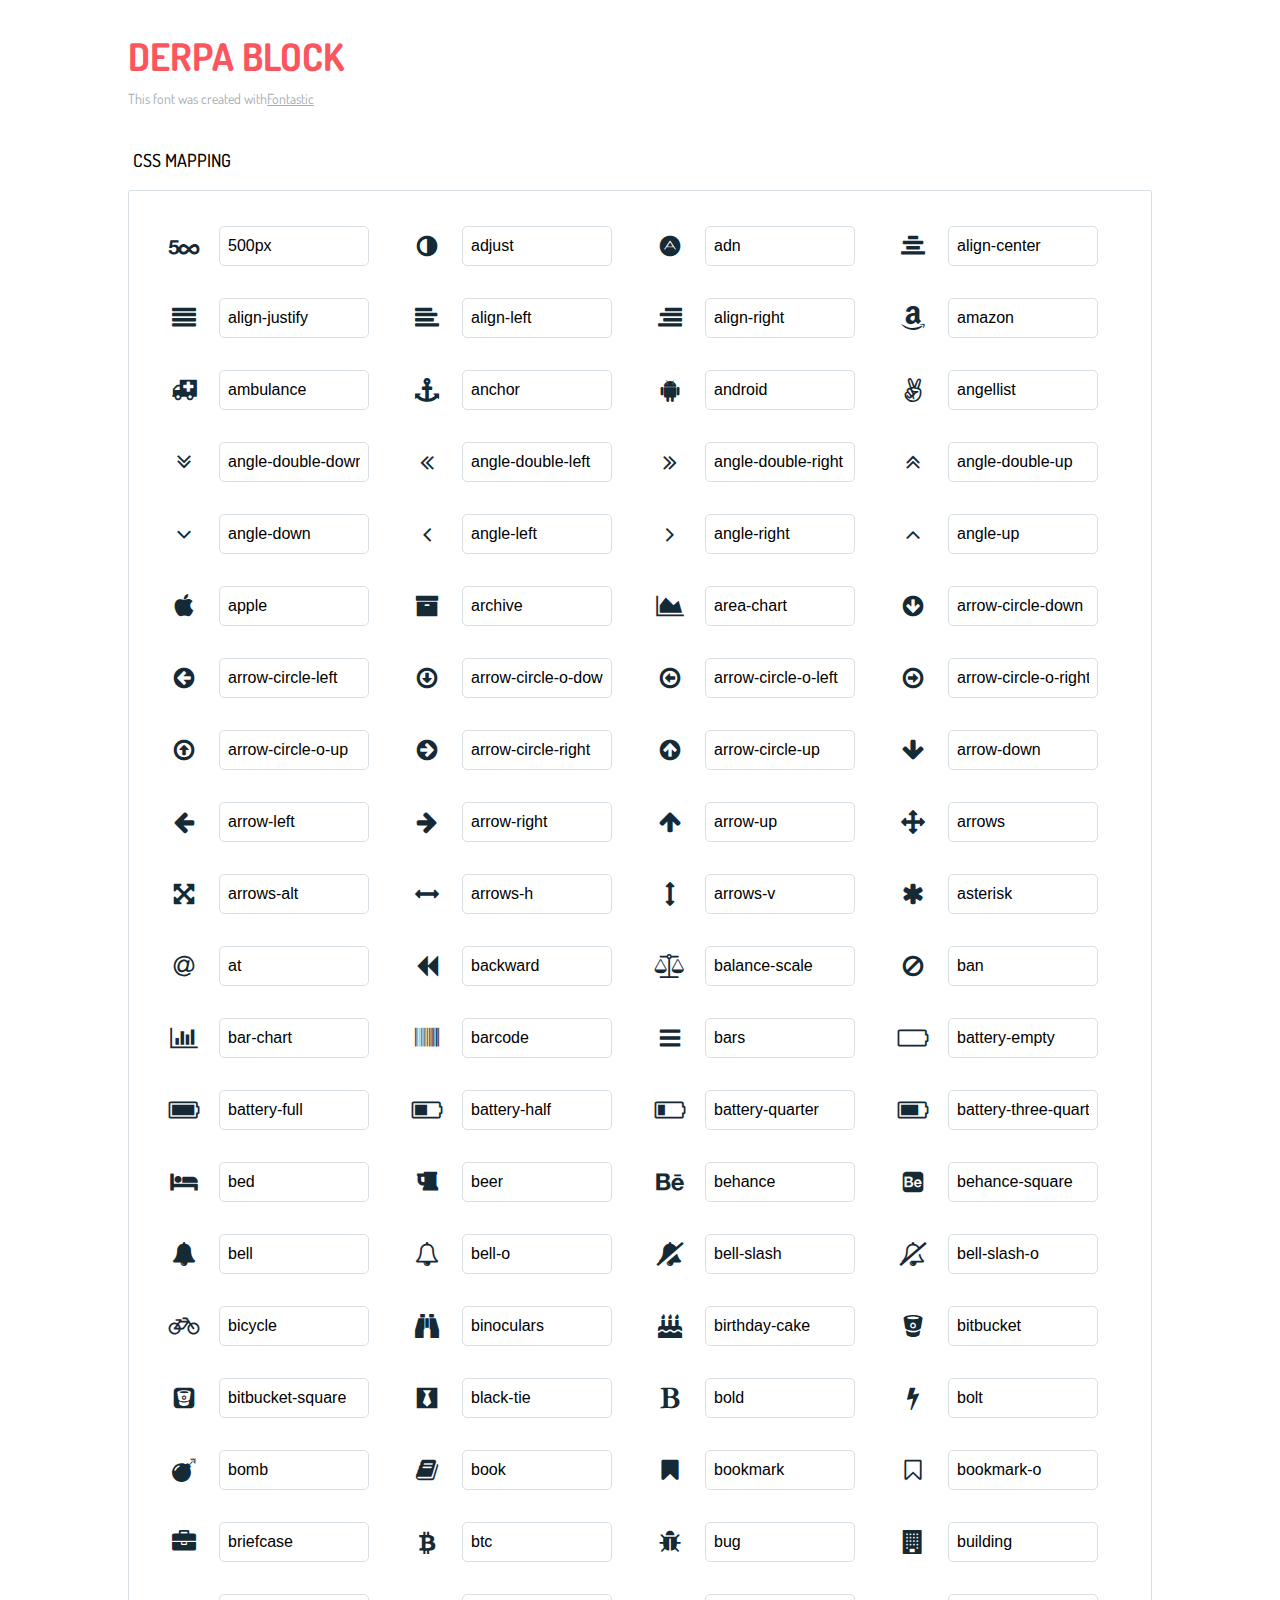
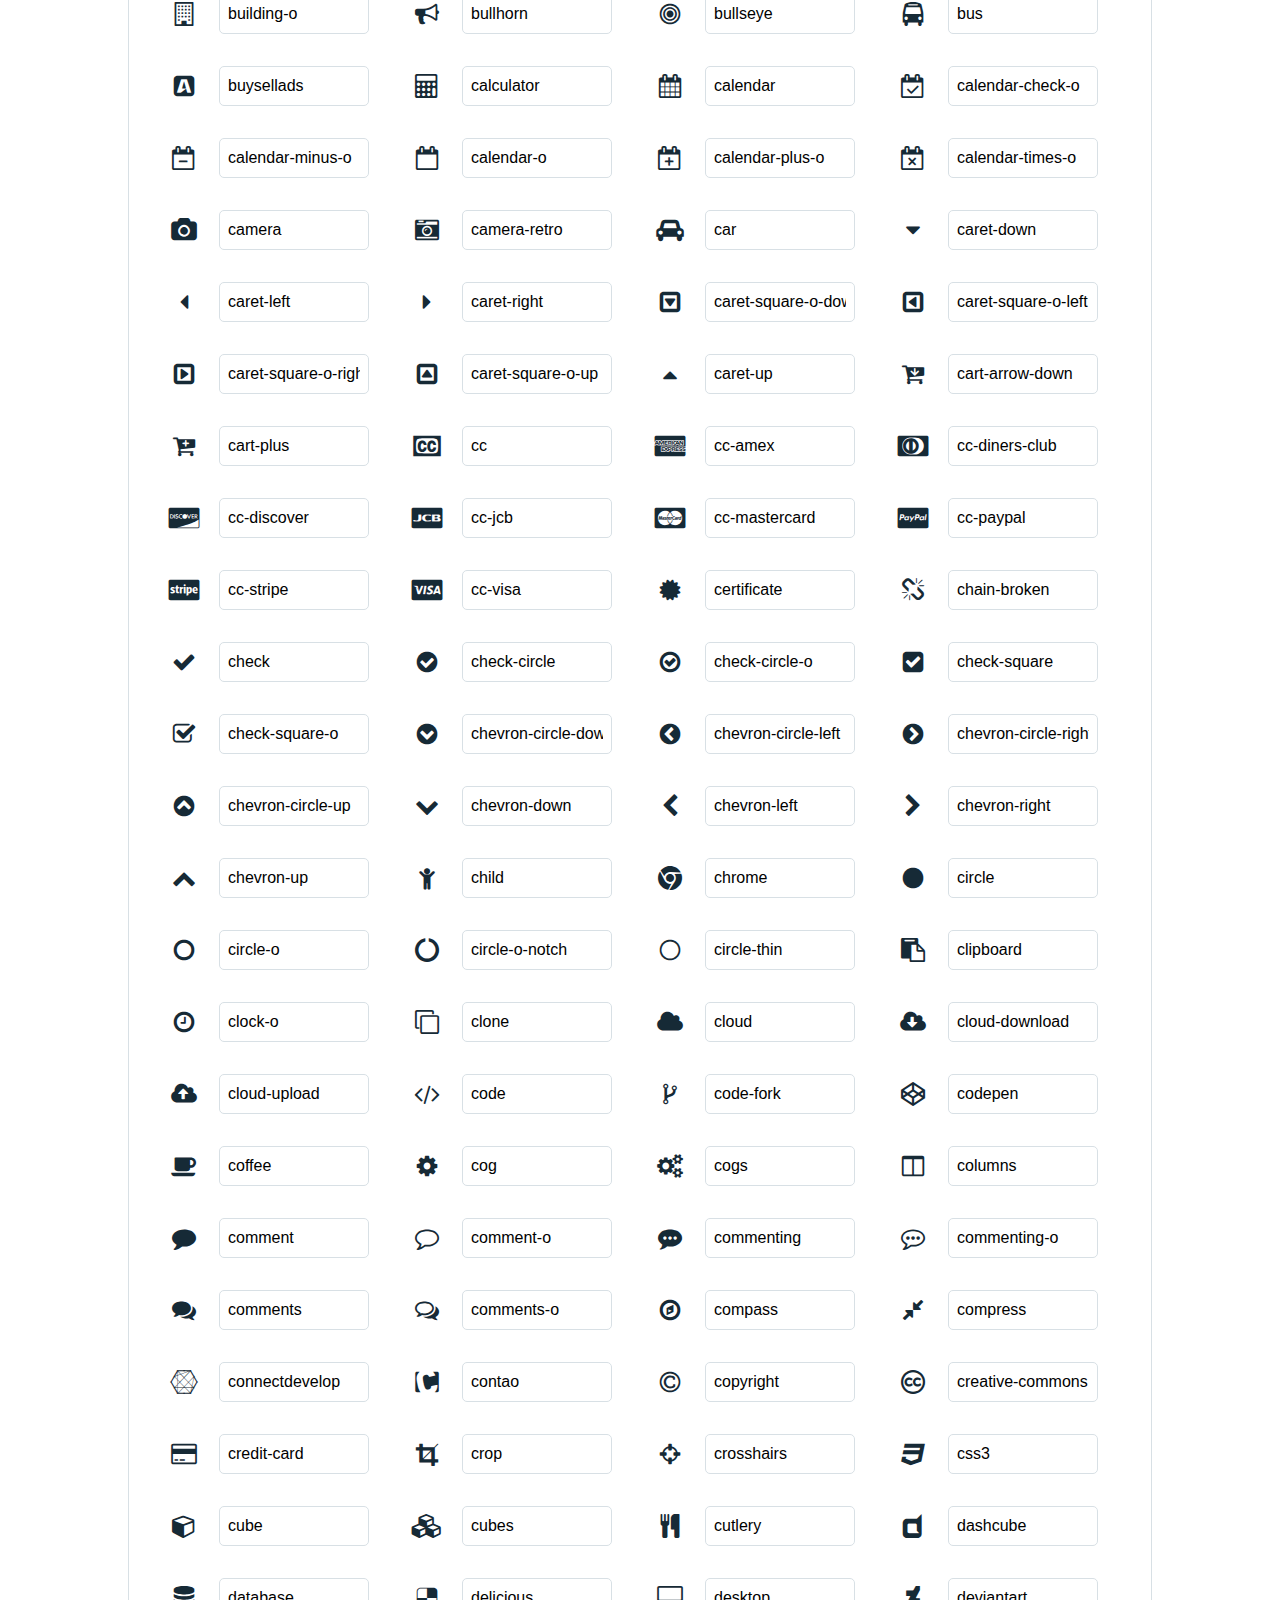
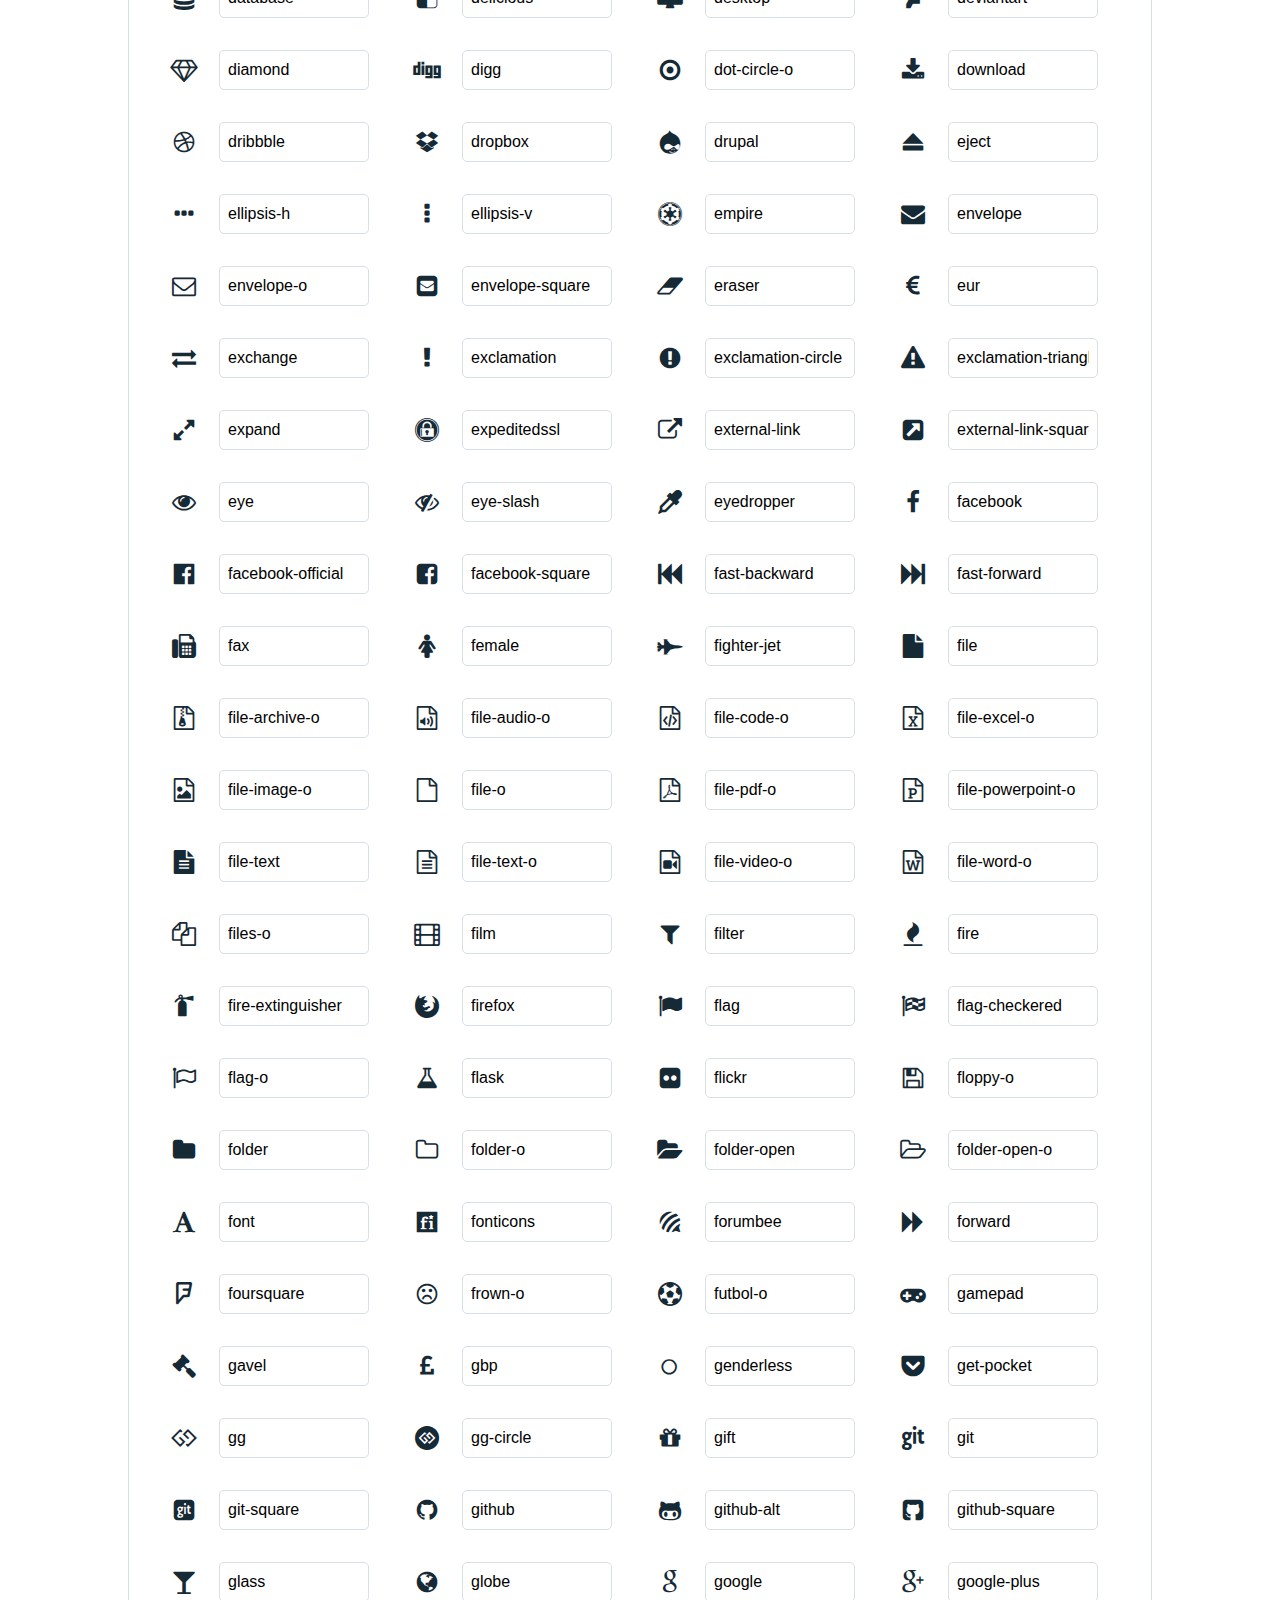
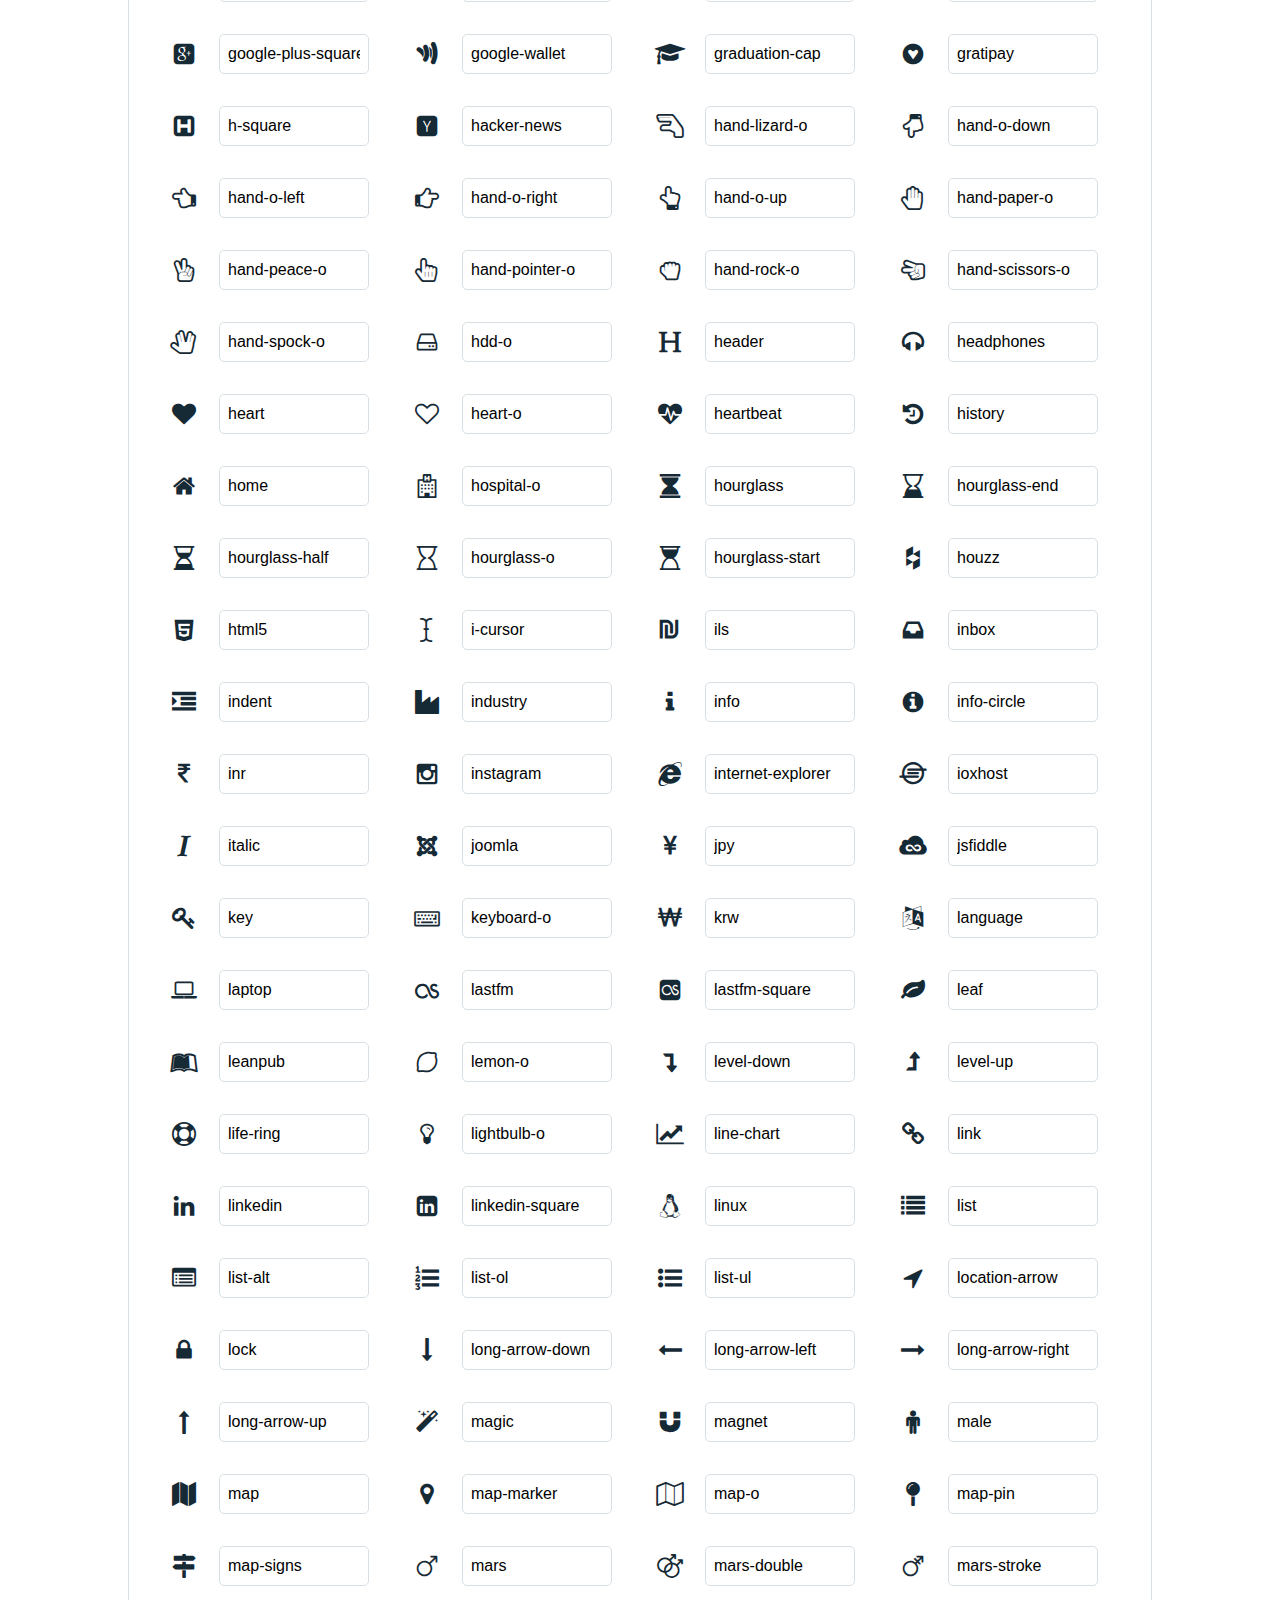
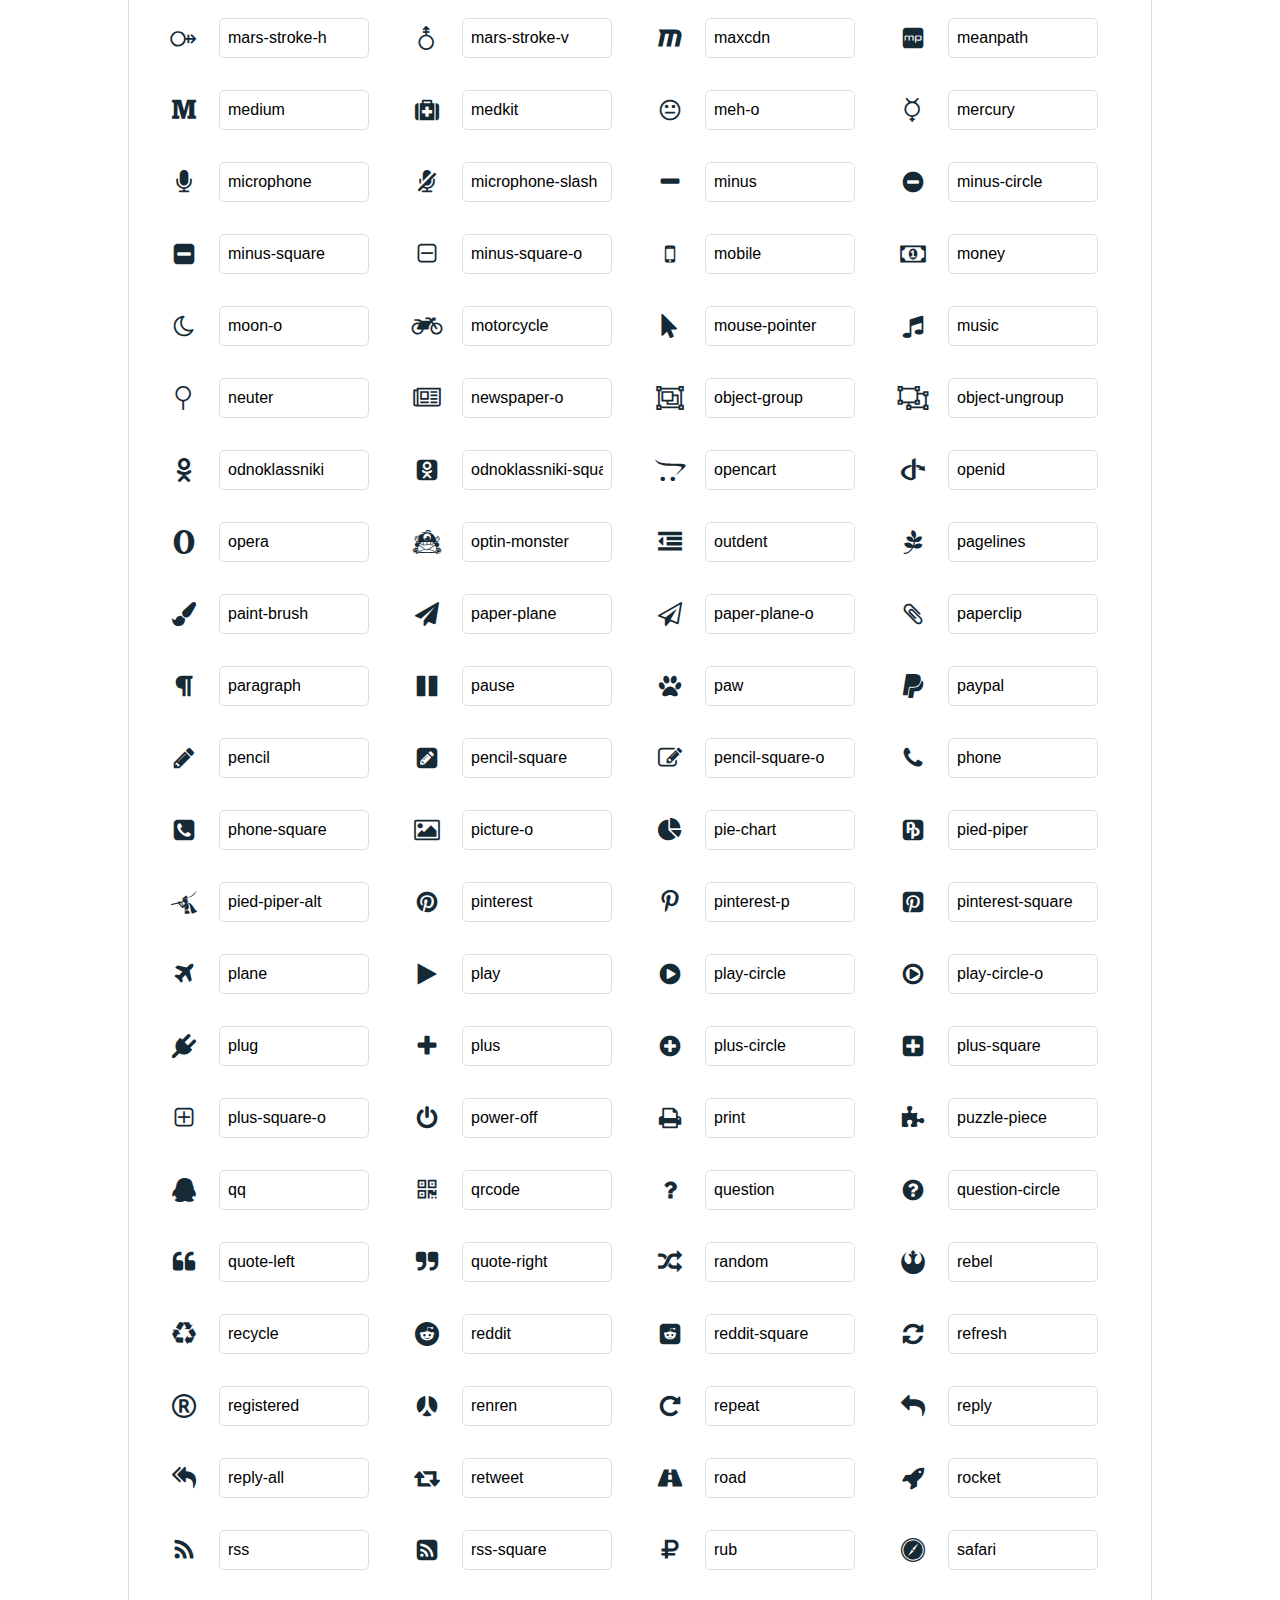
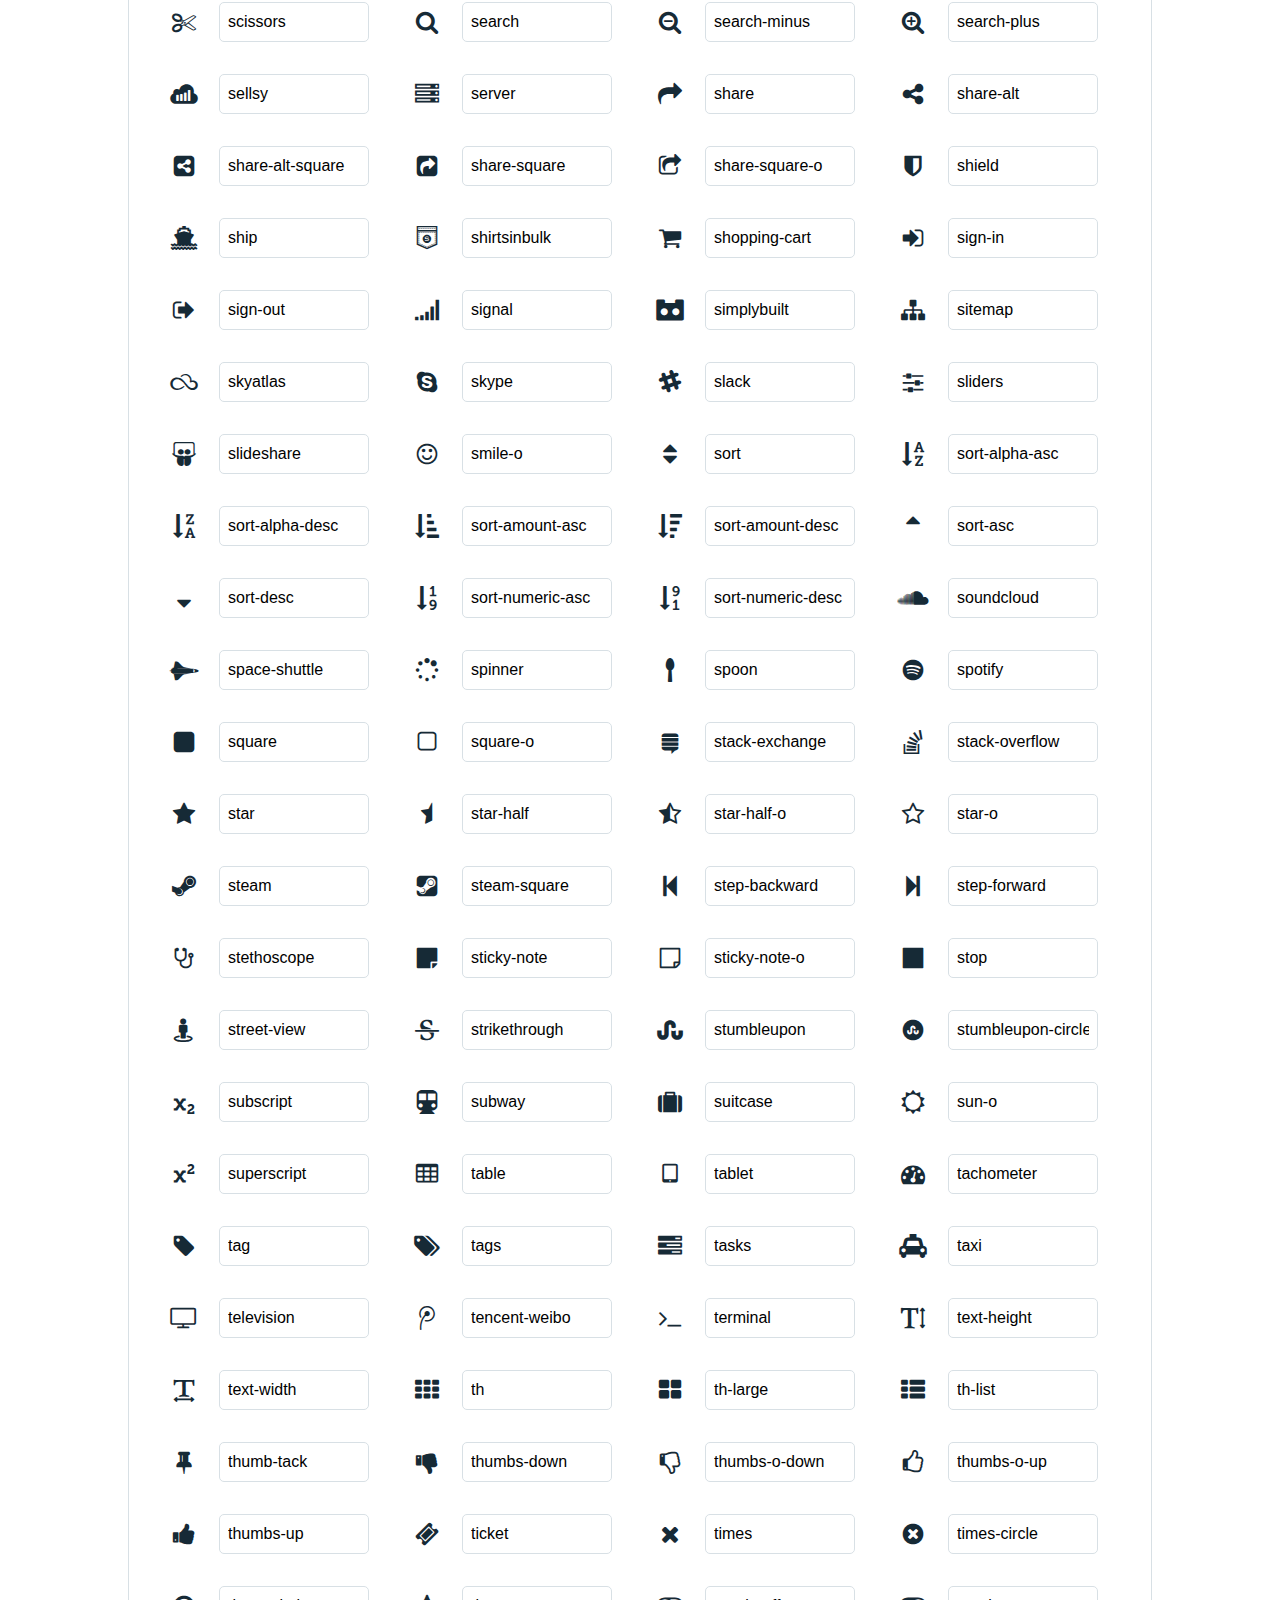
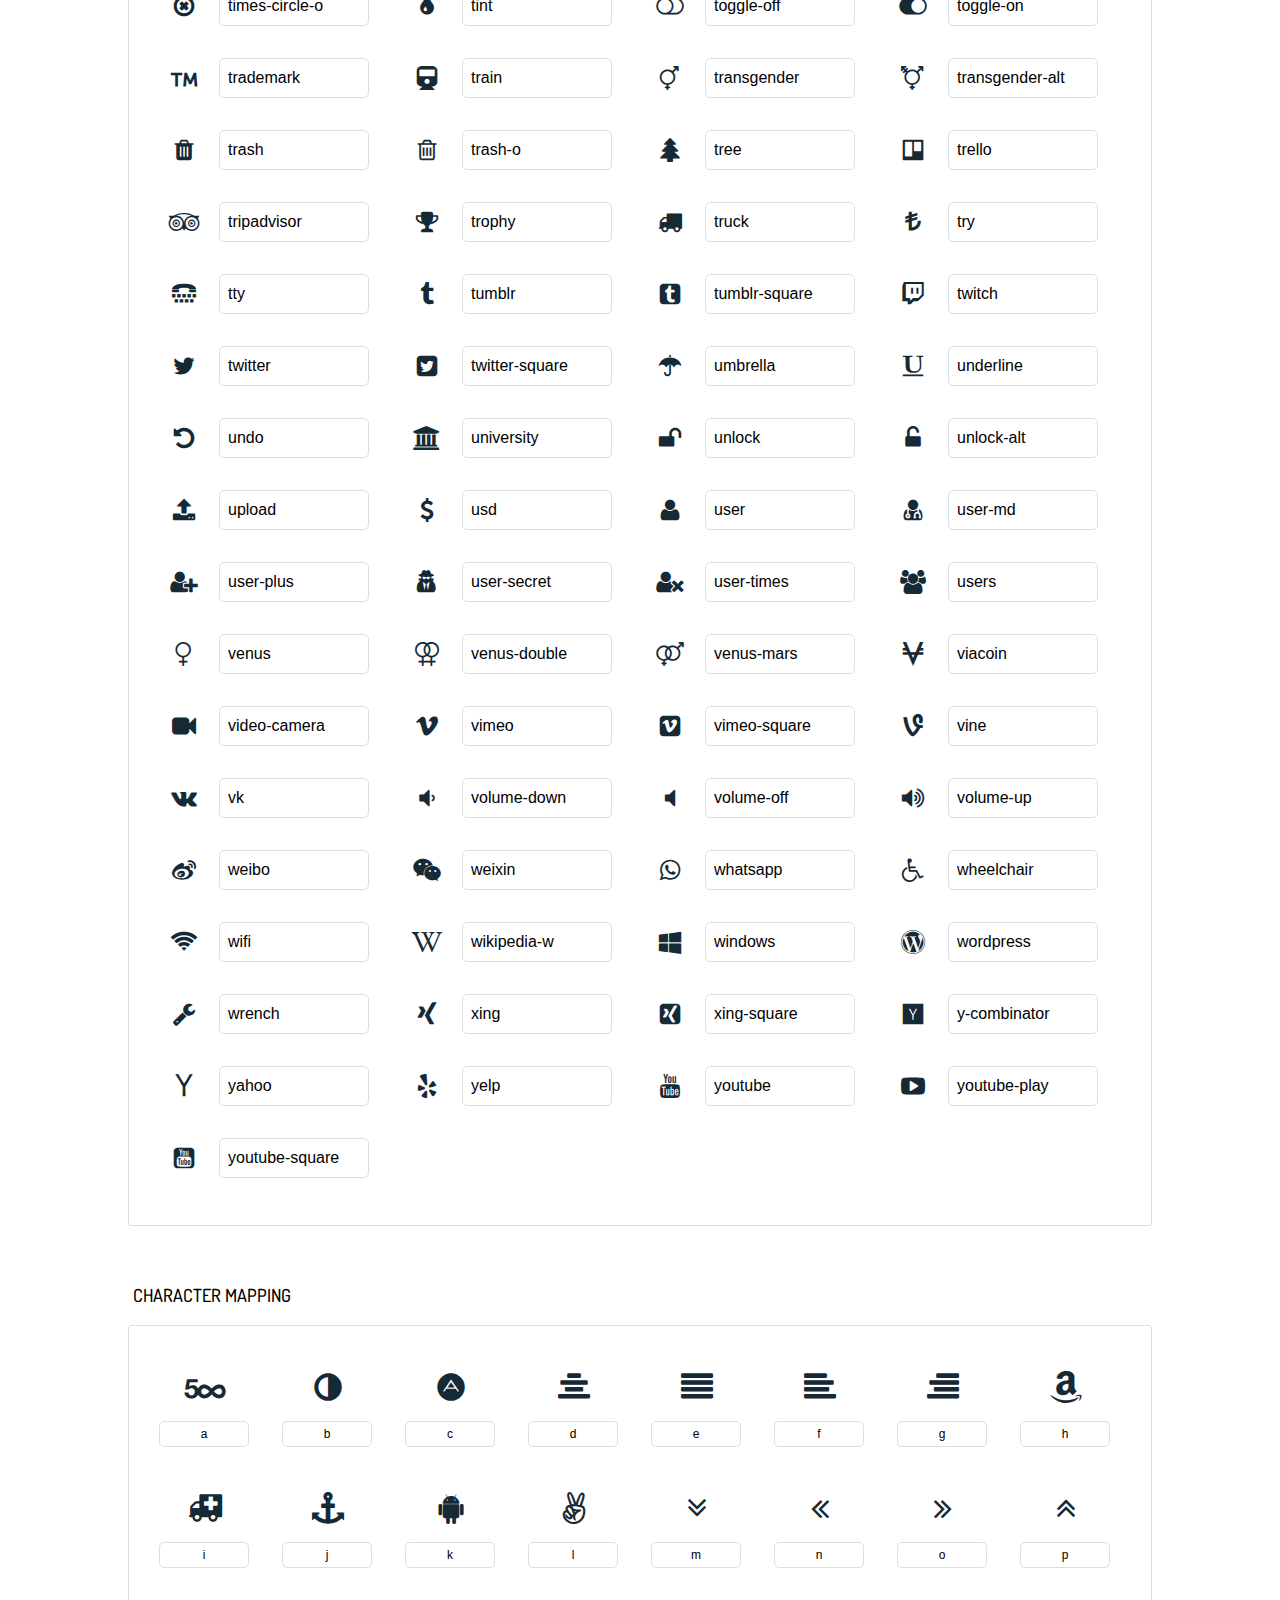
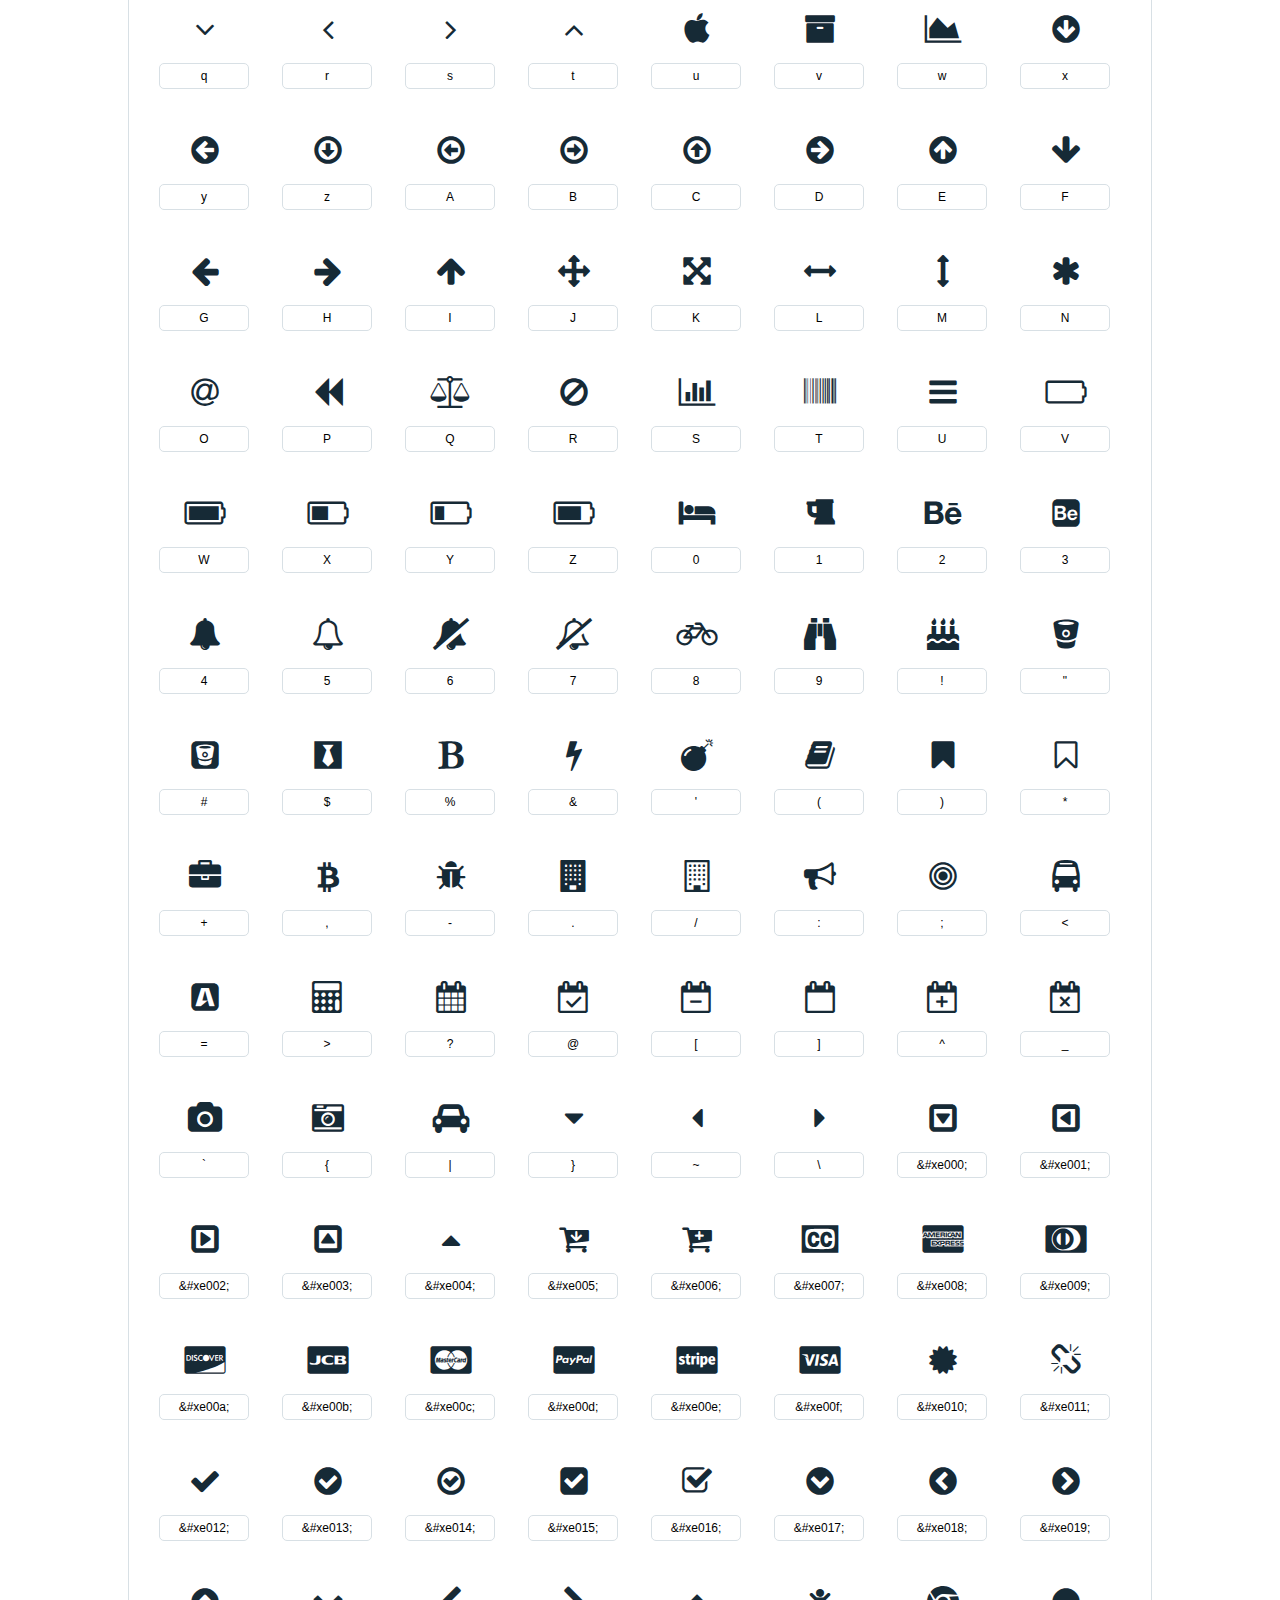
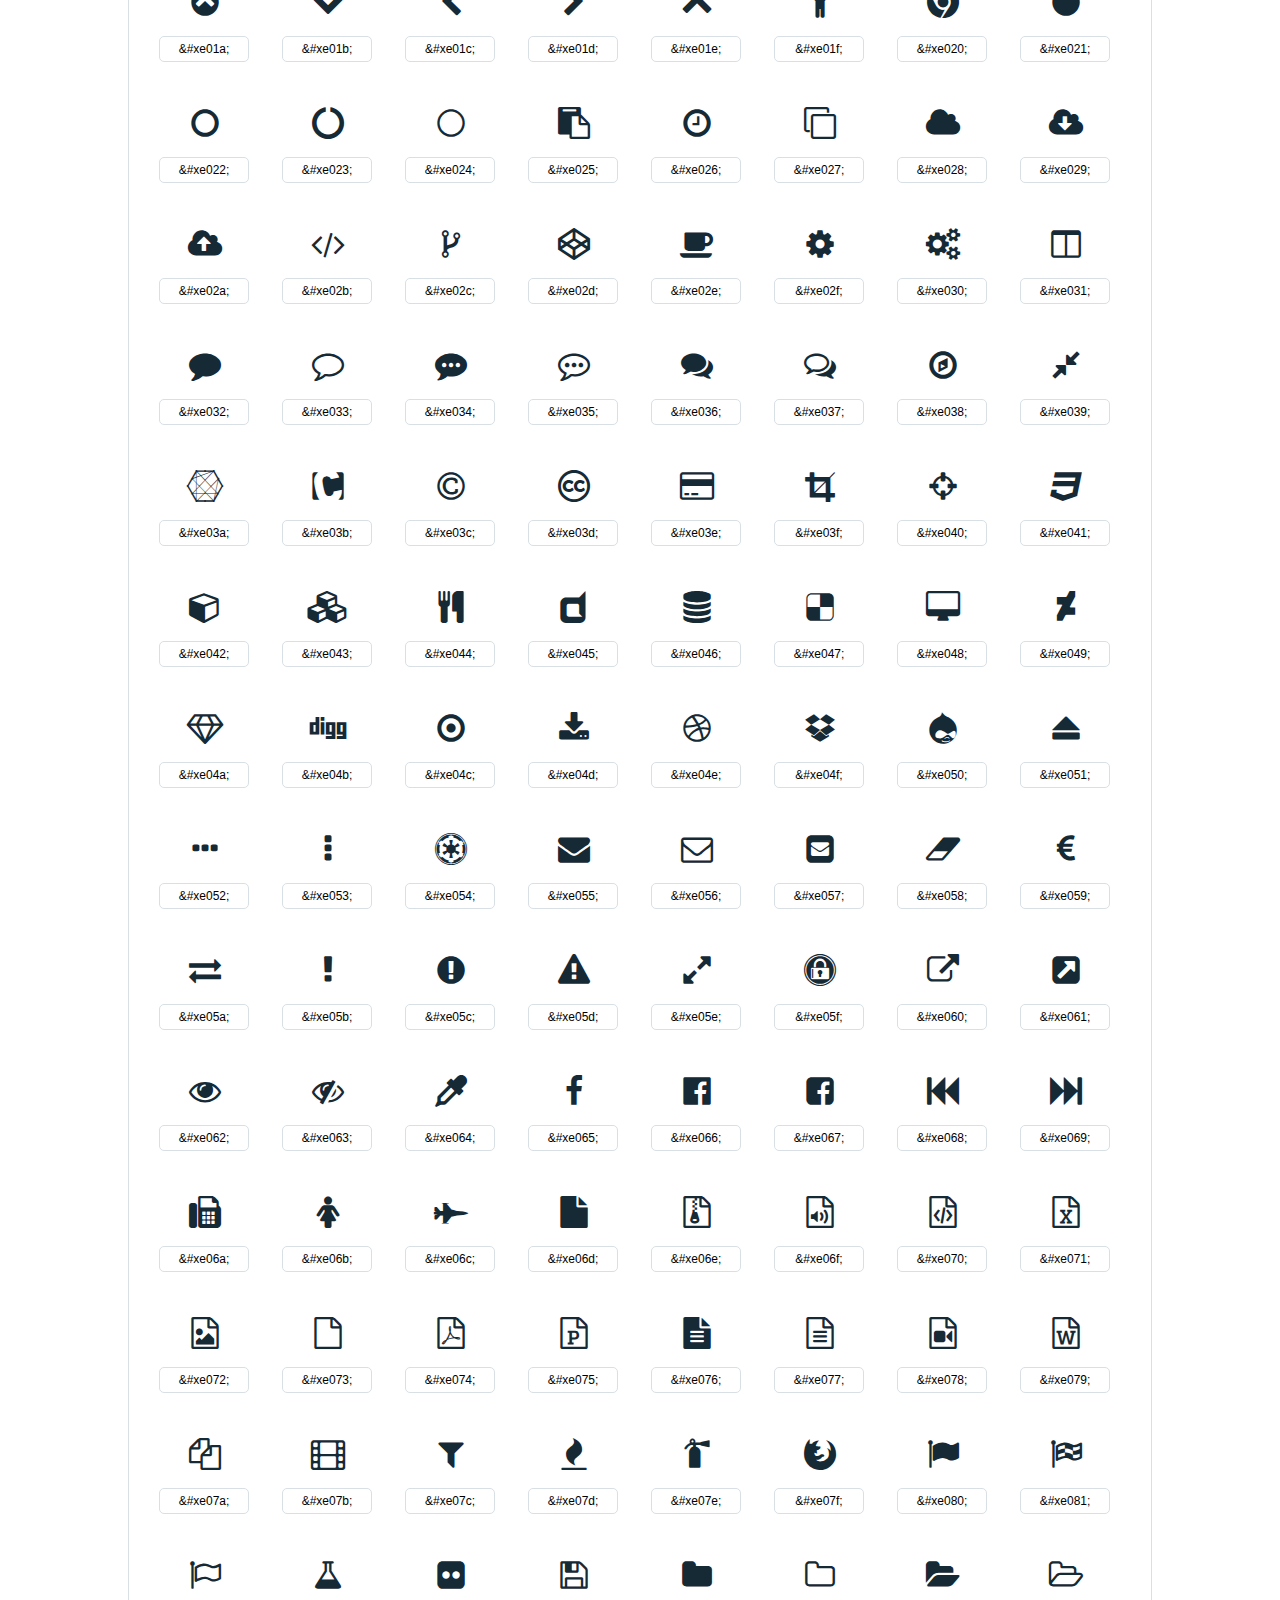
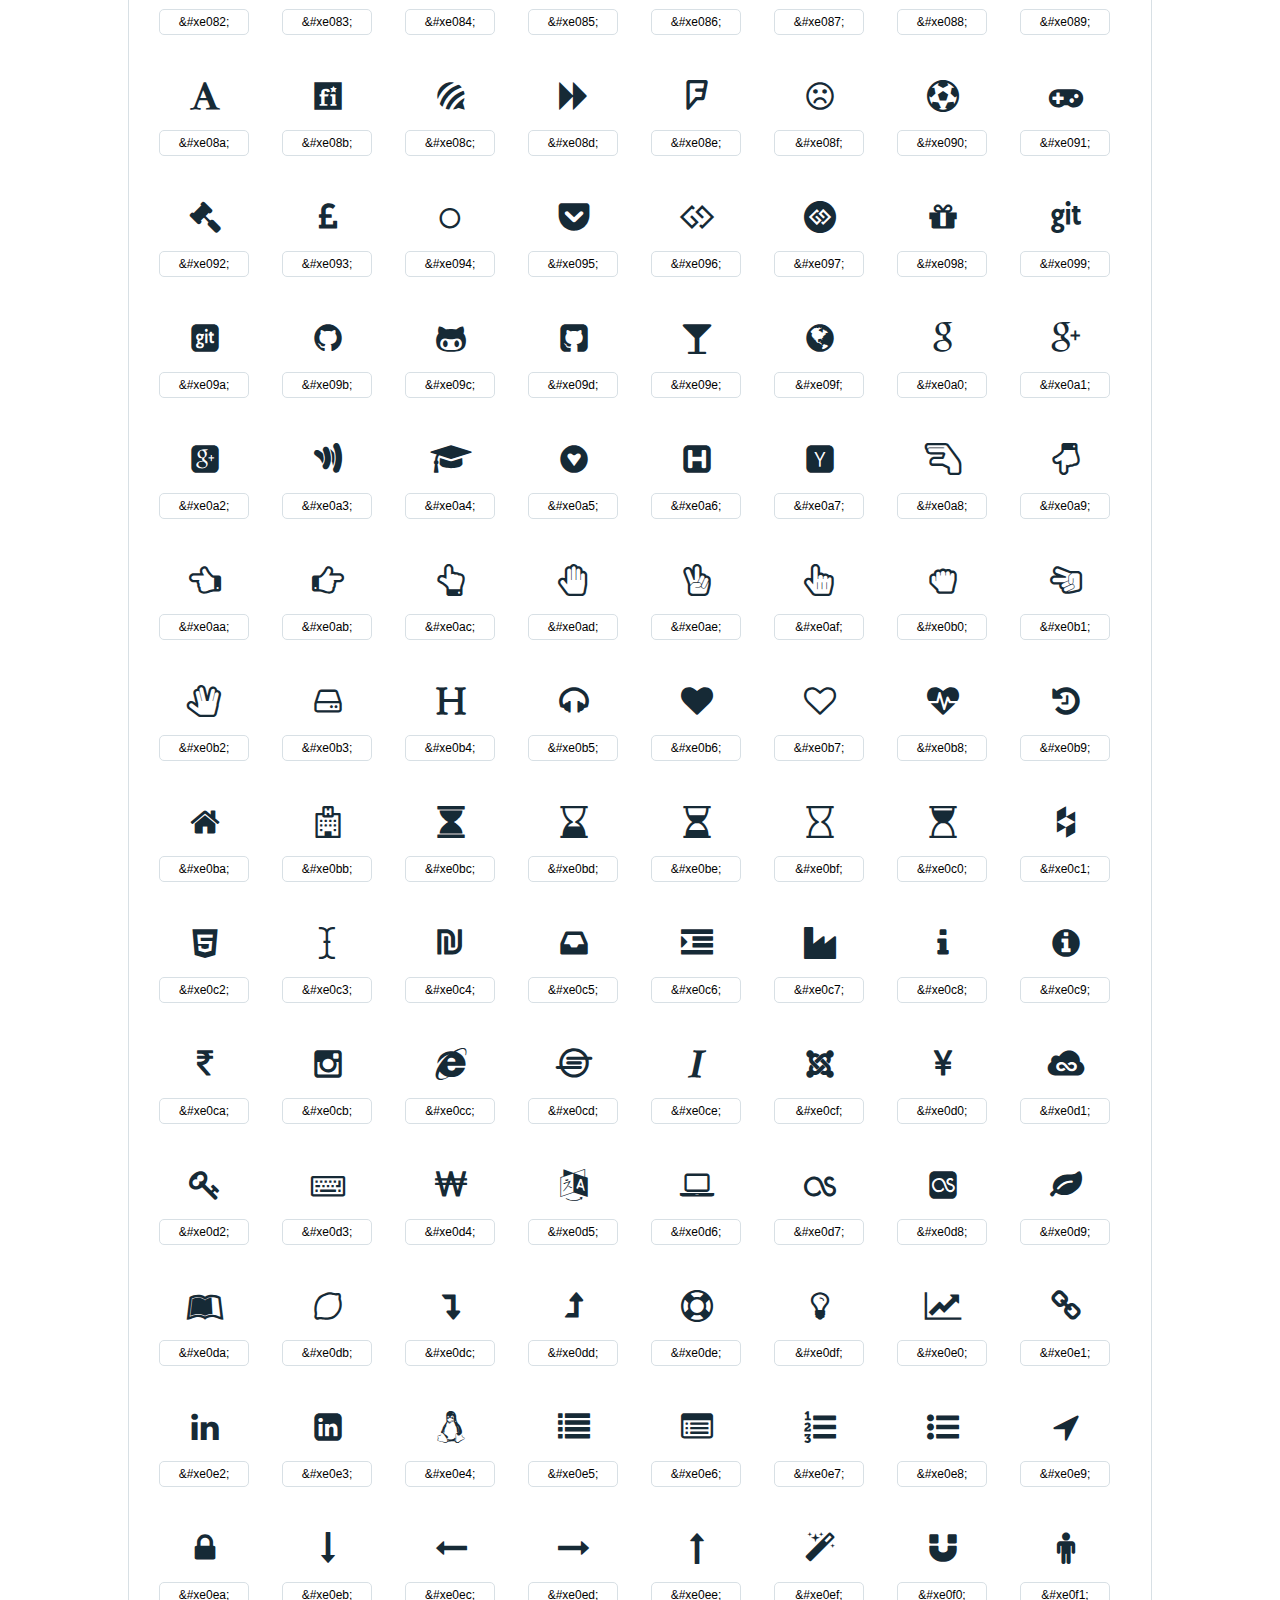
<file: icons-reference.html>
<!DOCTYPE html>
<html lang="en">
  <head>
    <meta charset="utf-8">
    <meta http-equiv="X-UA-Compatible" content="IE=edge,chrome=1">
    <meta name="viewport" content="width=device-width,initial-scale=1">
    <title>Font Reference - DERPA BLOCK</title>
    <link href="http://fonts.googleapis.com/css?family=Dosis:400,500,700" rel="stylesheet" type="text/css">
    <link rel="stylesheet" href="styles.css">
    <style type="text/css">html,body,div,span,applet,object,iframe,h1,h2,h3,h4,h5,h6,p,blockquote,pre,a,abbr,acronym,address,big,cite,code,del,dfn,em,img,ins,kbd,q,s,samp,small,strike,strong,sub,sup,tt,var,dl,dt,dd,ol,ul,li,fieldset,form,label,legend,table,caption,tbody,tfoot,thead,tr,th,td{margin:0;padding:0;border:0;outline:0;font-weight:inherit;font-style:inherit;font-family:inherit;font-size:100%;vertical-align:baseline}body{line-height:1;color:#000;background:#fff}ol,ul{list-style:none}table{border-collapse:separate;border-spacing:0;vertical-align:middle}caption,th,td{text-align:left;font-weight:normal;vertical-align:middle}a img{border:none}*{-webkit-box-sizing:border-box;-moz-box-sizing:border-box;box-sizing:border-box}body{font-family:'Dosis','Tahoma',sans-serif}.container{margin:15px auto;width:80%}h1{margin:40px 0 20px;font-weight:700;font-size:38px;line-height:32px;color:#fb565e}h2{font-size:18px;padding:0 0 21px 5px;margin:45px 0 0 0;text-transform:uppercase;font-weight:500}.small{font-size:14px;color:#a5adb4;}.small a{color:#a5adb4;}.small a:hover{color:#fb565e}.glyphs.character-mapping{margin:0 0 20px 0;padding:20px 0 20px 30px;color:rgba(0,0,0,0.5);border:1px solid #d8e0e5;border-radius:3px;}.glyphs.character-mapping li{margin:0 30px 20px 0;display:inline-block;width:90px}.glyphs.character-mapping .icon{margin:10px 0 10px 15px;padding:15px;position:relative;width:55px;height:55px;color:#162a36 !important;overflow:hidden;border-radius:3px;font-size:32px;}.glyphs.character-mapping .icon svg{fill:#000}.glyphs.character-mapping input{margin:0;padding:5px 0;line-height:12px;font-size:12px;display:block;width:100%;border:1px solid #d8e0e5;border-radius:5px;text-align:center;outline:0;}.glyphs.character-mapping input:focus{border:1px solid #fbde4a;-webkit-box-shadow:inset 0 0 3px #fbde4a;box-shadow:inset 0 0 3px #fbde4a}.glyphs.character-mapping input:hover{-webkit-box-shadow:inset 0 0 3px #fbde4a;box-shadow:inset 0 0 3px #fbde4a}.glyphs.css-mapping{margin:0 0 60px 0;padding:30px 0 20px 30px;color:rgba(0,0,0,0.5);border:1px solid #d8e0e5;border-radius:3px;}.glyphs.css-mapping li{margin:0 30px 20px 0;padding:0;display:inline-block;overflow:hidden}.glyphs.css-mapping .icon{margin:0;margin-right:10px;padding:13px;height:50px;width:50px;color:#162a36 !important;overflow:hidden;float:left;font-size:24px}.glyphs.css-mapping input{margin:0;margin-top:5px;padding:8px;line-height:16px;font-size:16px;display:block;width:150px;height:40px;border:1px solid #d8e0e5;border-radius:5px;background:#fff;outline:0;float:right;}.glyphs.css-mapping input:focus{border:1px solid #fbde4a;-webkit-box-shadow:inset 0 0 3px #fbde4a;box-shadow:inset 0 0 3px #fbde4a}.glyphs.css-mapping input:hover{-webkit-box-shadow:inset 0 0 3px #fbde4a;box-shadow:inset 0 0 3px #fbde4a}</style>
  </head>
  <body>
    <div class="container">
      <h1>DERPA BLOCK</h1>
      <p class="small">This font was created with<a href="http://fontastic.me/">Fontastic</a></p>
      <h2>CSS mapping</h2>
      <ul class="glyphs css-mapping">
        <li>
          <div class="icon derpa-icon-500px"></div>
          <input type="text" readonly="readonly" value="500px">
        </li>
        <li>
          <div class="icon derpa-icon-adjust"></div>
          <input type="text" readonly="readonly" value="adjust">
        </li>
        <li>
          <div class="icon derpa-icon-adn"></div>
          <input type="text" readonly="readonly" value="adn">
        </li>
        <li>
          <div class="icon derpa-icon-align-center"></div>
          <input type="text" readonly="readonly" value="align-center">
        </li>
        <li>
          <div class="icon derpa-icon-align-justify"></div>
          <input type="text" readonly="readonly" value="align-justify">
        </li>
        <li>
          <div class="icon derpa-icon-align-left"></div>
          <input type="text" readonly="readonly" value="align-left">
        </li>
        <li>
          <div class="icon derpa-icon-align-right"></div>
          <input type="text" readonly="readonly" value="align-right">
        </li>
        <li>
          <div class="icon derpa-icon-amazon"></div>
          <input type="text" readonly="readonly" value="amazon">
        </li>
        <li>
          <div class="icon derpa-icon-ambulance"></div>
          <input type="text" readonly="readonly" value="ambulance">
        </li>
        <li>
          <div class="icon derpa-icon-anchor"></div>
          <input type="text" readonly="readonly" value="anchor">
        </li>
        <li>
          <div class="icon derpa-icon-android"></div>
          <input type="text" readonly="readonly" value="android">
        </li>
        <li>
          <div class="icon derpa-icon-angellist"></div>
          <input type="text" readonly="readonly" value="angellist">
        </li>
        <li>
          <div class="icon derpa-icon-angle-double-down"></div>
          <input type="text" readonly="readonly" value="angle-double-down">
        </li>
        <li>
          <div class="icon derpa-icon-angle-double-left"></div>
          <input type="text" readonly="readonly" value="angle-double-left">
        </li>
        <li>
          <div class="icon derpa-icon-angle-double-right"></div>
          <input type="text" readonly="readonly" value="angle-double-right">
        </li>
        <li>
          <div class="icon derpa-icon-angle-double-up"></div>
          <input type="text" readonly="readonly" value="angle-double-up">
        </li>
        <li>
          <div class="icon derpa-icon-angle-down"></div>
          <input type="text" readonly="readonly" value="angle-down">
        </li>
        <li>
          <div class="icon derpa-icon-angle-left"></div>
          <input type="text" readonly="readonly" value="angle-left">
        </li>
        <li>
          <div class="icon derpa-icon-angle-right"></div>
          <input type="text" readonly="readonly" value="angle-right">
        </li>
        <li>
          <div class="icon derpa-icon-angle-up"></div>
          <input type="text" readonly="readonly" value="angle-up">
        </li>
        <li>
          <div class="icon derpa-icon-apple"></div>
          <input type="text" readonly="readonly" value="apple">
        </li>
        <li>
          <div class="icon derpa-icon-archive"></div>
          <input type="text" readonly="readonly" value="archive">
        </li>
        <li>
          <div class="icon derpa-icon-area-chart"></div>
          <input type="text" readonly="readonly" value="area-chart">
        </li>
        <li>
          <div class="icon derpa-icon-arrow-circle-down"></div>
          <input type="text" readonly="readonly" value="arrow-circle-down">
        </li>
        <li>
          <div class="icon derpa-icon-arrow-circle-left"></div>
          <input type="text" readonly="readonly" value="arrow-circle-left">
        </li>
        <li>
          <div class="icon derpa-icon-arrow-circle-o-down"></div>
          <input type="text" readonly="readonly" value="arrow-circle-o-down">
        </li>
        <li>
          <div class="icon derpa-icon-arrow-circle-o-left"></div>
          <input type="text" readonly="readonly" value="arrow-circle-o-left">
        </li>
        <li>
          <div class="icon derpa-icon-arrow-circle-o-right"></div>
          <input type="text" readonly="readonly" value="arrow-circle-o-right">
        </li>
        <li>
          <div class="icon derpa-icon-arrow-circle-o-up"></div>
          <input type="text" readonly="readonly" value="arrow-circle-o-up">
        </li>
        <li>
          <div class="icon derpa-icon-arrow-circle-right"></div>
          <input type="text" readonly="readonly" value="arrow-circle-right">
        </li>
        <li>
          <div class="icon derpa-icon-arrow-circle-up"></div>
          <input type="text" readonly="readonly" value="arrow-circle-up">
        </li>
        <li>
          <div class="icon derpa-icon-arrow-down"></div>
          <input type="text" readonly="readonly" value="arrow-down">
        </li>
        <li>
          <div class="icon derpa-icon-arrow-left"></div>
          <input type="text" readonly="readonly" value="arrow-left">
        </li>
        <li>
          <div class="icon derpa-icon-arrow-right"></div>
          <input type="text" readonly="readonly" value="arrow-right">
        </li>
        <li>
          <div class="icon derpa-icon-arrow-up"></div>
          <input type="text" readonly="readonly" value="arrow-up">
        </li>
        <li>
          <div class="icon derpa-icon-arrows"></div>
          <input type="text" readonly="readonly" value="arrows">
        </li>
        <li>
          <div class="icon derpa-icon-arrows-alt"></div>
          <input type="text" readonly="readonly" value="arrows-alt">
        </li>
        <li>
          <div class="icon derpa-icon-arrows-h"></div>
          <input type="text" readonly="readonly" value="arrows-h">
        </li>
        <li>
          <div class="icon derpa-icon-arrows-v"></div>
          <input type="text" readonly="readonly" value="arrows-v">
        </li>
        <li>
          <div class="icon derpa-icon-asterisk"></div>
          <input type="text" readonly="readonly" value="asterisk">
        </li>
        <li>
          <div class="icon derpa-icon-at"></div>
          <input type="text" readonly="readonly" value="at">
        </li>
        <li>
          <div class="icon derpa-icon-backward"></div>
          <input type="text" readonly="readonly" value="backward">
        </li>
        <li>
          <div class="icon derpa-icon-balance-scale"></div>
          <input type="text" readonly="readonly" value="balance-scale">
        </li>
        <li>
          <div class="icon derpa-icon-ban"></div>
          <input type="text" readonly="readonly" value="ban">
        </li>
        <li>
          <div class="icon derpa-icon-bar-chart"></div>
          <input type="text" readonly="readonly" value="bar-chart">
        </li>
        <li>
          <div class="icon derpa-icon-barcode"></div>
          <input type="text" readonly="readonly" value="barcode">
        </li>
        <li>
          <div class="icon derpa-icon-bars"></div>
          <input type="text" readonly="readonly" value="bars">
        </li>
        <li>
          <div class="icon derpa-icon-battery-empty"></div>
          <input type="text" readonly="readonly" value="battery-empty">
        </li>
        <li>
          <div class="icon derpa-icon-battery-full"></div>
          <input type="text" readonly="readonly" value="battery-full">
        </li>
        <li>
          <div class="icon derpa-icon-battery-half"></div>
          <input type="text" readonly="readonly" value="battery-half">
        </li>
        <li>
          <div class="icon derpa-icon-battery-quarter"></div>
          <input type="text" readonly="readonly" value="battery-quarter">
        </li>
        <li>
          <div class="icon derpa-icon-battery-three-quarters"></div>
          <input type="text" readonly="readonly" value="battery-three-quarters">
        </li>
        <li>
          <div class="icon derpa-icon-bed"></div>
          <input type="text" readonly="readonly" value="bed">
        </li>
        <li>
          <div class="icon derpa-icon-beer"></div>
          <input type="text" readonly="readonly" value="beer">
        </li>
        <li>
          <div class="icon derpa-icon-behance"></div>
          <input type="text" readonly="readonly" value="behance">
        </li>
        <li>
          <div class="icon derpa-icon-behance-square"></div>
          <input type="text" readonly="readonly" value="behance-square">
        </li>
        <li>
          <div class="icon derpa-icon-bell"></div>
          <input type="text" readonly="readonly" value="bell">
        </li>
        <li>
          <div class="icon derpa-icon-bell-o"></div>
          <input type="text" readonly="readonly" value="bell-o">
        </li>
        <li>
          <div class="icon derpa-icon-bell-slash"></div>
          <input type="text" readonly="readonly" value="bell-slash">
        </li>
        <li>
          <div class="icon derpa-icon-bell-slash-o"></div>
          <input type="text" readonly="readonly" value="bell-slash-o">
        </li>
        <li>
          <div class="icon derpa-icon-bicycle"></div>
          <input type="text" readonly="readonly" value="bicycle">
        </li>
        <li>
          <div class="icon derpa-icon-binoculars"></div>
          <input type="text" readonly="readonly" value="binoculars">
        </li>
        <li>
          <div class="icon derpa-icon-birthday-cake"></div>
          <input type="text" readonly="readonly" value="birthday-cake">
        </li>
        <li>
          <div class="icon derpa-icon-bitbucket"></div>
          <input type="text" readonly="readonly" value="bitbucket">
        </li>
        <li>
          <div class="icon derpa-icon-bitbucket-square"></div>
          <input type="text" readonly="readonly" value="bitbucket-square">
        </li>
        <li>
          <div class="icon derpa-icon-black-tie"></div>
          <input type="text" readonly="readonly" value="black-tie">
        </li>
        <li>
          <div class="icon derpa-icon-bold"></div>
          <input type="text" readonly="readonly" value="bold">
        </li>
        <li>
          <div class="icon derpa-icon-bolt"></div>
          <input type="text" readonly="readonly" value="bolt">
        </li>
        <li>
          <div class="icon derpa-icon-bomb"></div>
          <input type="text" readonly="readonly" value="bomb">
        </li>
        <li>
          <div class="icon derpa-icon-book"></div>
          <input type="text" readonly="readonly" value="book">
        </li>
        <li>
          <div class="icon derpa-icon-bookmark"></div>
          <input type="text" readonly="readonly" value="bookmark">
        </li>
        <li>
          <div class="icon derpa-icon-bookmark-o"></div>
          <input type="text" readonly="readonly" value="bookmark-o">
        </li>
        <li>
          <div class="icon derpa-icon-briefcase"></div>
          <input type="text" readonly="readonly" value="briefcase">
        </li>
        <li>
          <div class="icon derpa-icon-btc"></div>
          <input type="text" readonly="readonly" value="btc">
        </li>
        <li>
          <div class="icon derpa-icon-bug"></div>
          <input type="text" readonly="readonly" value="bug">
        </li>
        <li>
          <div class="icon derpa-icon-building"></div>
          <input type="text" readonly="readonly" value="building">
        </li>
        <li>
          <div class="icon derpa-icon-building-o"></div>
          <input type="text" readonly="readonly" value="building-o">
        </li>
        <li>
          <div class="icon derpa-icon-bullhorn"></div>
          <input type="text" readonly="readonly" value="bullhorn">
        </li>
        <li>
          <div class="icon derpa-icon-bullseye"></div>
          <input type="text" readonly="readonly" value="bullseye">
        </li>
        <li>
          <div class="icon derpa-icon-bus"></div>
          <input type="text" readonly="readonly" value="bus">
        </li>
        <li>
          <div class="icon derpa-icon-buysellads"></div>
          <input type="text" readonly="readonly" value="buysellads">
        </li>
        <li>
          <div class="icon derpa-icon-calculator"></div>
          <input type="text" readonly="readonly" value="calculator">
        </li>
        <li>
          <div class="icon derpa-icon-calendar"></div>
          <input type="text" readonly="readonly" value="calendar">
        </li>
        <li>
          <div class="icon derpa-icon-calendar-check-o"></div>
          <input type="text" readonly="readonly" value="calendar-check-o">
        </li>
        <li>
          <div class="icon derpa-icon-calendar-minus-o"></div>
          <input type="text" readonly="readonly" value="calendar-minus-o">
        </li>
        <li>
          <div class="icon derpa-icon-calendar-o"></div>
          <input type="text" readonly="readonly" value="calendar-o">
        </li>
        <li>
          <div class="icon derpa-icon-calendar-plus-o"></div>
          <input type="text" readonly="readonly" value="calendar-plus-o">
        </li>
        <li>
          <div class="icon derpa-icon-calendar-times-o"></div>
          <input type="text" readonly="readonly" value="calendar-times-o">
        </li>
        <li>
          <div class="icon derpa-icon-camera"></div>
          <input type="text" readonly="readonly" value="camera">
        </li>
        <li>
          <div class="icon derpa-icon-camera-retro"></div>
          <input type="text" readonly="readonly" value="camera-retro">
        </li>
        <li>
          <div class="icon derpa-icon-car"></div>
          <input type="text" readonly="readonly" value="car">
        </li>
        <li>
          <div class="icon derpa-icon-caret-down"></div>
          <input type="text" readonly="readonly" value="caret-down">
        </li>
        <li>
          <div class="icon derpa-icon-caret-left"></div>
          <input type="text" readonly="readonly" value="caret-left">
        </li>
        <li>
          <div class="icon derpa-icon-caret-right"></div>
          <input type="text" readonly="readonly" value="caret-right">
        </li>
        <li>
          <div class="icon derpa-icon-caret-square-o-down"></div>
          <input type="text" readonly="readonly" value="caret-square-o-down">
        </li>
        <li>
          <div class="icon derpa-icon-caret-square-o-left"></div>
          <input type="text" readonly="readonly" value="caret-square-o-left">
        </li>
        <li>
          <div class="icon derpa-icon-caret-square-o-right"></div>
          <input type="text" readonly="readonly" value="caret-square-o-right">
        </li>
        <li>
          <div class="icon derpa-icon-caret-square-o-up"></div>
          <input type="text" readonly="readonly" value="caret-square-o-up">
        </li>
        <li>
          <div class="icon derpa-icon-caret-up"></div>
          <input type="text" readonly="readonly" value="caret-up">
        </li>
        <li>
          <div class="icon derpa-icon-cart-arrow-down"></div>
          <input type="text" readonly="readonly" value="cart-arrow-down">
        </li>
        <li>
          <div class="icon derpa-icon-cart-plus"></div>
          <input type="text" readonly="readonly" value="cart-plus">
        </li>
        <li>
          <div class="icon derpa-icon-cc"></div>
          <input type="text" readonly="readonly" value="cc">
        </li>
        <li>
          <div class="icon derpa-icon-cc-amex"></div>
          <input type="text" readonly="readonly" value="cc-amex">
        </li>
        <li>
          <div class="icon derpa-icon-cc-diners-club"></div>
          <input type="text" readonly="readonly" value="cc-diners-club">
        </li>
        <li>
          <div class="icon derpa-icon-cc-discover"></div>
          <input type="text" readonly="readonly" value="cc-discover">
        </li>
        <li>
          <div class="icon derpa-icon-cc-jcb"></div>
          <input type="text" readonly="readonly" value="cc-jcb">
        </li>
        <li>
          <div class="icon derpa-icon-cc-mastercard"></div>
          <input type="text" readonly="readonly" value="cc-mastercard">
        </li>
        <li>
          <div class="icon derpa-icon-cc-paypal"></div>
          <input type="text" readonly="readonly" value="cc-paypal">
        </li>
        <li>
          <div class="icon derpa-icon-cc-stripe"></div>
          <input type="text" readonly="readonly" value="cc-stripe">
        </li>
        <li>
          <div class="icon derpa-icon-cc-visa"></div>
          <input type="text" readonly="readonly" value="cc-visa">
        </li>
        <li>
          <div class="icon derpa-icon-certificate"></div>
          <input type="text" readonly="readonly" value="certificate">
        </li>
        <li>
          <div class="icon derpa-icon-chain-broken"></div>
          <input type="text" readonly="readonly" value="chain-broken">
        </li>
        <li>
          <div class="icon derpa-icon-check"></div>
          <input type="text" readonly="readonly" value="check">
        </li>
        <li>
          <div class="icon derpa-icon-check-circle"></div>
          <input type="text" readonly="readonly" value="check-circle">
        </li>
        <li>
          <div class="icon derpa-icon-check-circle-o"></div>
          <input type="text" readonly="readonly" value="check-circle-o">
        </li>
        <li>
          <div class="icon derpa-icon-check-square"></div>
          <input type="text" readonly="readonly" value="check-square">
        </li>
        <li>
          <div class="icon derpa-icon-check-square-o"></div>
          <input type="text" readonly="readonly" value="check-square-o">
        </li>
        <li>
          <div class="icon derpa-icon-chevron-circle-down"></div>
          <input type="text" readonly="readonly" value="chevron-circle-down">
        </li>
        <li>
          <div class="icon derpa-icon-chevron-circle-left"></div>
          <input type="text" readonly="readonly" value="chevron-circle-left">
        </li>
        <li>
          <div class="icon derpa-icon-chevron-circle-right"></div>
          <input type="text" readonly="readonly" value="chevron-circle-right">
        </li>
        <li>
          <div class="icon derpa-icon-chevron-circle-up"></div>
          <input type="text" readonly="readonly" value="chevron-circle-up">
        </li>
        <li>
          <div class="icon derpa-icon-chevron-down"></div>
          <input type="text" readonly="readonly" value="chevron-down">
        </li>
        <li>
          <div class="icon derpa-icon-chevron-left"></div>
          <input type="text" readonly="readonly" value="chevron-left">
        </li>
        <li>
          <div class="icon derpa-icon-chevron-right"></div>
          <input type="text" readonly="readonly" value="chevron-right">
        </li>
        <li>
          <div class="icon derpa-icon-chevron-up"></div>
          <input type="text" readonly="readonly" value="chevron-up">
        </li>
        <li>
          <div class="icon derpa-icon-child"></div>
          <input type="text" readonly="readonly" value="child">
        </li>
        <li>
          <div class="icon derpa-icon-chrome"></div>
          <input type="text" readonly="readonly" value="chrome">
        </li>
        <li>
          <div class="icon derpa-icon-circle"></div>
          <input type="text" readonly="readonly" value="circle">
        </li>
        <li>
          <div class="icon derpa-icon-circle-o"></div>
          <input type="text" readonly="readonly" value="circle-o">
        </li>
        <li>
          <div class="icon derpa-icon-circle-o-notch"></div>
          <input type="text" readonly="readonly" value="circle-o-notch">
        </li>
        <li>
          <div class="icon derpa-icon-circle-thin"></div>
          <input type="text" readonly="readonly" value="circle-thin">
        </li>
        <li>
          <div class="icon derpa-icon-clipboard"></div>
          <input type="text" readonly="readonly" value="clipboard">
        </li>
        <li>
          <div class="icon derpa-icon-clock-o"></div>
          <input type="text" readonly="readonly" value="clock-o">
        </li>
        <li>
          <div class="icon derpa-icon-clone"></div>
          <input type="text" readonly="readonly" value="clone">
        </li>
        <li>
          <div class="icon derpa-icon-cloud"></div>
          <input type="text" readonly="readonly" value="cloud">
        </li>
        <li>
          <div class="icon derpa-icon-cloud-download"></div>
          <input type="text" readonly="readonly" value="cloud-download">
        </li>
        <li>
          <div class="icon derpa-icon-cloud-upload"></div>
          <input type="text" readonly="readonly" value="cloud-upload">
        </li>
        <li>
          <div class="icon derpa-icon-code"></div>
          <input type="text" readonly="readonly" value="code">
        </li>
        <li>
          <div class="icon derpa-icon-code-fork"></div>
          <input type="text" readonly="readonly" value="code-fork">
        </li>
        <li>
          <div class="icon derpa-icon-codepen"></div>
          <input type="text" readonly="readonly" value="codepen">
        </li>
        <li>
          <div class="icon derpa-icon-coffee"></div>
          <input type="text" readonly="readonly" value="coffee">
        </li>
        <li>
          <div class="icon derpa-icon-cog"></div>
          <input type="text" readonly="readonly" value="cog">
        </li>
        <li>
          <div class="icon derpa-icon-cogs"></div>
          <input type="text" readonly="readonly" value="cogs">
        </li>
        <li>
          <div class="icon derpa-icon-columns"></div>
          <input type="text" readonly="readonly" value="columns">
        </li>
        <li>
          <div class="icon derpa-icon-comment"></div>
          <input type="text" readonly="readonly" value="comment">
        </li>
        <li>
          <div class="icon derpa-icon-comment-o"></div>
          <input type="text" readonly="readonly" value="comment-o">
        </li>
        <li>
          <div class="icon derpa-icon-commenting"></div>
          <input type="text" readonly="readonly" value="commenting">
        </li>
        <li>
          <div class="icon derpa-icon-commenting-o"></div>
          <input type="text" readonly="readonly" value="commenting-o">
        </li>
        <li>
          <div class="icon derpa-icon-comments"></div>
          <input type="text" readonly="readonly" value="comments">
        </li>
        <li>
          <div class="icon derpa-icon-comments-o"></div>
          <input type="text" readonly="readonly" value="comments-o">
        </li>
        <li>
          <div class="icon derpa-icon-compass"></div>
          <input type="text" readonly="readonly" value="compass">
        </li>
        <li>
          <div class="icon derpa-icon-compress"></div>
          <input type="text" readonly="readonly" value="compress">
        </li>
        <li>
          <div class="icon derpa-icon-connectdevelop"></div>
          <input type="text" readonly="readonly" value="connectdevelop">
        </li>
        <li>
          <div class="icon derpa-icon-contao"></div>
          <input type="text" readonly="readonly" value="contao">
        </li>
        <li>
          <div class="icon derpa-icon-copyright"></div>
          <input type="text" readonly="readonly" value="copyright">
        </li>
        <li>
          <div class="icon derpa-icon-creative-commons"></div>
          <input type="text" readonly="readonly" value="creative-commons">
        </li>
        <li>
          <div class="icon derpa-icon-credit-card"></div>
          <input type="text" readonly="readonly" value="credit-card">
        </li>
        <li>
          <div class="icon derpa-icon-crop"></div>
          <input type="text" readonly="readonly" value="crop">
        </li>
        <li>
          <div class="icon derpa-icon-crosshairs"></div>
          <input type="text" readonly="readonly" value="crosshairs">
        </li>
        <li>
          <div class="icon derpa-icon-css3"></div>
          <input type="text" readonly="readonly" value="css3">
        </li>
        <li>
          <div class="icon derpa-icon-cube"></div>
          <input type="text" readonly="readonly" value="cube">
        </li>
        <li>
          <div class="icon derpa-icon-cubes"></div>
          <input type="text" readonly="readonly" value="cubes">
        </li>
        <li>
          <div class="icon derpa-icon-cutlery"></div>
          <input type="text" readonly="readonly" value="cutlery">
        </li>
        <li>
          <div class="icon derpa-icon-dashcube"></div>
          <input type="text" readonly="readonly" value="dashcube">
        </li>
        <li>
          <div class="icon derpa-icon-database"></div>
          <input type="text" readonly="readonly" value="database">
        </li>
        <li>
          <div class="icon derpa-icon-delicious"></div>
          <input type="text" readonly="readonly" value="delicious">
        </li>
        <li>
          <div class="icon derpa-icon-desktop"></div>
          <input type="text" readonly="readonly" value="desktop">
        </li>
        <li>
          <div class="icon derpa-icon-deviantart"></div>
          <input type="text" readonly="readonly" value="deviantart">
        </li>
        <li>
          <div class="icon derpa-icon-diamond"></div>
          <input type="text" readonly="readonly" value="diamond">
        </li>
        <li>
          <div class="icon derpa-icon-digg"></div>
          <input type="text" readonly="readonly" value="digg">
        </li>
        <li>
          <div class="icon derpa-icon-dot-circle-o"></div>
          <input type="text" readonly="readonly" value="dot-circle-o">
        </li>
        <li>
          <div class="icon derpa-icon-download"></div>
          <input type="text" readonly="readonly" value="download">
        </li>
        <li>
          <div class="icon derpa-icon-dribbble"></div>
          <input type="text" readonly="readonly" value="dribbble">
        </li>
        <li>
          <div class="icon derpa-icon-dropbox"></div>
          <input type="text" readonly="readonly" value="dropbox">
        </li>
        <li>
          <div class="icon derpa-icon-drupal"></div>
          <input type="text" readonly="readonly" value="drupal">
        </li>
        <li>
          <div class="icon derpa-icon-eject"></div>
          <input type="text" readonly="readonly" value="eject">
        </li>
        <li>
          <div class="icon derpa-icon-ellipsis-h"></div>
          <input type="text" readonly="readonly" value="ellipsis-h">
        </li>
        <li>
          <div class="icon derpa-icon-ellipsis-v"></div>
          <input type="text" readonly="readonly" value="ellipsis-v">
        </li>
        <li>
          <div class="icon derpa-icon-empire"></div>
          <input type="text" readonly="readonly" value="empire">
        </li>
        <li>
          <div class="icon derpa-icon-envelope"></div>
          <input type="text" readonly="readonly" value="envelope">
        </li>
        <li>
          <div class="icon derpa-icon-envelope-o"></div>
          <input type="text" readonly="readonly" value="envelope-o">
        </li>
        <li>
          <div class="icon derpa-icon-envelope-square"></div>
          <input type="text" readonly="readonly" value="envelope-square">
        </li>
        <li>
          <div class="icon derpa-icon-eraser"></div>
          <input type="text" readonly="readonly" value="eraser">
        </li>
        <li>
          <div class="icon derpa-icon-eur"></div>
          <input type="text" readonly="readonly" value="eur">
        </li>
        <li>
          <div class="icon derpa-icon-exchange"></div>
          <input type="text" readonly="readonly" value="exchange">
        </li>
        <li>
          <div class="icon derpa-icon-exclamation"></div>
          <input type="text" readonly="readonly" value="exclamation">
        </li>
        <li>
          <div class="icon derpa-icon-exclamation-circle"></div>
          <input type="text" readonly="readonly" value="exclamation-circle">
        </li>
        <li>
          <div class="icon derpa-icon-exclamation-triangle"></div>
          <input type="text" readonly="readonly" value="exclamation-triangle">
        </li>
        <li>
          <div class="icon derpa-icon-expand"></div>
          <input type="text" readonly="readonly" value="expand">
        </li>
        <li>
          <div class="icon derpa-icon-expeditedssl"></div>
          <input type="text" readonly="readonly" value="expeditedssl">
        </li>
        <li>
          <div class="icon derpa-icon-external-link"></div>
          <input type="text" readonly="readonly" value="external-link">
        </li>
        <li>
          <div class="icon derpa-icon-external-link-square"></div>
          <input type="text" readonly="readonly" value="external-link-square">
        </li>
        <li>
          <div class="icon derpa-icon-eye"></div>
          <input type="text" readonly="readonly" value="eye">
        </li>
        <li>
          <div class="icon derpa-icon-eye-slash"></div>
          <input type="text" readonly="readonly" value="eye-slash">
        </li>
        <li>
          <div class="icon derpa-icon-eyedropper"></div>
          <input type="text" readonly="readonly" value="eyedropper">
        </li>
        <li>
          <div class="icon derpa-icon-facebook"></div>
          <input type="text" readonly="readonly" value="facebook">
        </li>
        <li>
          <div class="icon derpa-icon-facebook-official"></div>
          <input type="text" readonly="readonly" value="facebook-official">
        </li>
        <li>
          <div class="icon derpa-icon-facebook-square"></div>
          <input type="text" readonly="readonly" value="facebook-square">
        </li>
        <li>
          <div class="icon derpa-icon-fast-backward"></div>
          <input type="text" readonly="readonly" value="fast-backward">
        </li>
        <li>
          <div class="icon derpa-icon-fast-forward"></div>
          <input type="text" readonly="readonly" value="fast-forward">
        </li>
        <li>
          <div class="icon derpa-icon-fax"></div>
          <input type="text" readonly="readonly" value="fax">
        </li>
        <li>
          <div class="icon derpa-icon-female"></div>
          <input type="text" readonly="readonly" value="female">
        </li>
        <li>
          <div class="icon derpa-icon-fighter-jet"></div>
          <input type="text" readonly="readonly" value="fighter-jet">
        </li>
        <li>
          <div class="icon derpa-icon-file"></div>
          <input type="text" readonly="readonly" value="file">
        </li>
        <li>
          <div class="icon derpa-icon-file-archive-o"></div>
          <input type="text" readonly="readonly" value="file-archive-o">
        </li>
        <li>
          <div class="icon derpa-icon-file-audio-o"></div>
          <input type="text" readonly="readonly" value="file-audio-o">
        </li>
        <li>
          <div class="icon derpa-icon-file-code-o"></div>
          <input type="text" readonly="readonly" value="file-code-o">
        </li>
        <li>
          <div class="icon derpa-icon-file-excel-o"></div>
          <input type="text" readonly="readonly" value="file-excel-o">
        </li>
        <li>
          <div class="icon derpa-icon-file-image-o"></div>
          <input type="text" readonly="readonly" value="file-image-o">
        </li>
        <li>
          <div class="icon derpa-icon-file-o"></div>
          <input type="text" readonly="readonly" value="file-o">
        </li>
        <li>
          <div class="icon derpa-icon-file-pdf-o"></div>
          <input type="text" readonly="readonly" value="file-pdf-o">
        </li>
        <li>
          <div class="icon derpa-icon-file-powerpoint-o"></div>
          <input type="text" readonly="readonly" value="file-powerpoint-o">
        </li>
        <li>
          <div class="icon derpa-icon-file-text"></div>
          <input type="text" readonly="readonly" value="file-text">
        </li>
        <li>
          <div class="icon derpa-icon-file-text-o"></div>
          <input type="text" readonly="readonly" value="file-text-o">
        </li>
        <li>
          <div class="icon derpa-icon-file-video-o"></div>
          <input type="text" readonly="readonly" value="file-video-o">
        </li>
        <li>
          <div class="icon derpa-icon-file-word-o"></div>
          <input type="text" readonly="readonly" value="file-word-o">
        </li>
        <li>
          <div class="icon derpa-icon-files-o"></div>
          <input type="text" readonly="readonly" value="files-o">
        </li>
        <li>
          <div class="icon derpa-icon-film"></div>
          <input type="text" readonly="readonly" value="film">
        </li>
        <li>
          <div class="icon derpa-icon-filter"></div>
          <input type="text" readonly="readonly" value="filter">
        </li>
        <li>
          <div class="icon derpa-icon-fire"></div>
          <input type="text" readonly="readonly" value="fire">
        </li>
        <li>
          <div class="icon derpa-icon-fire-extinguisher"></div>
          <input type="text" readonly="readonly" value="fire-extinguisher">
        </li>
        <li>
          <div class="icon derpa-icon-firefox"></div>
          <input type="text" readonly="readonly" value="firefox">
        </li>
        <li>
          <div class="icon derpa-icon-flag"></div>
          <input type="text" readonly="readonly" value="flag">
        </li>
        <li>
          <div class="icon derpa-icon-flag-checkered"></div>
          <input type="text" readonly="readonly" value="flag-checkered">
        </li>
        <li>
          <div class="icon derpa-icon-flag-o"></div>
          <input type="text" readonly="readonly" value="flag-o">
        </li>
        <li>
          <div class="icon derpa-icon-flask"></div>
          <input type="text" readonly="readonly" value="flask">
        </li>
        <li>
          <div class="icon derpa-icon-flickr"></div>
          <input type="text" readonly="readonly" value="flickr">
        </li>
        <li>
          <div class="icon derpa-icon-floppy-o"></div>
          <input type="text" readonly="readonly" value="floppy-o">
        </li>
        <li>
          <div class="icon derpa-icon-folder"></div>
          <input type="text" readonly="readonly" value="folder">
        </li>
        <li>
          <div class="icon derpa-icon-folder-o"></div>
          <input type="text" readonly="readonly" value="folder-o">
        </li>
        <li>
          <div class="icon derpa-icon-folder-open"></div>
          <input type="text" readonly="readonly" value="folder-open">
        </li>
        <li>
          <div class="icon derpa-icon-folder-open-o"></div>
          <input type="text" readonly="readonly" value="folder-open-o">
        </li>
        <li>
          <div class="icon derpa-icon-font"></div>
          <input type="text" readonly="readonly" value="font">
        </li>
        <li>
          <div class="icon derpa-icon-fonticons"></div>
          <input type="text" readonly="readonly" value="fonticons">
        </li>
        <li>
          <div class="icon derpa-icon-forumbee"></div>
          <input type="text" readonly="readonly" value="forumbee">
        </li>
        <li>
          <div class="icon derpa-icon-forward"></div>
          <input type="text" readonly="readonly" value="forward">
        </li>
        <li>
          <div class="icon derpa-icon-foursquare"></div>
          <input type="text" readonly="readonly" value="foursquare">
        </li>
        <li>
          <div class="icon derpa-icon-frown-o"></div>
          <input type="text" readonly="readonly" value="frown-o">
        </li>
        <li>
          <div class="icon derpa-icon-futbol-o"></div>
          <input type="text" readonly="readonly" value="futbol-o">
        </li>
        <li>
          <div class="icon derpa-icon-gamepad"></div>
          <input type="text" readonly="readonly" value="gamepad">
        </li>
        <li>
          <div class="icon derpa-icon-gavel"></div>
          <input type="text" readonly="readonly" value="gavel">
        </li>
        <li>
          <div class="icon derpa-icon-gbp"></div>
          <input type="text" readonly="readonly" value="gbp">
        </li>
        <li>
          <div class="icon derpa-icon-genderless"></div>
          <input type="text" readonly="readonly" value="genderless">
        </li>
        <li>
          <div class="icon derpa-icon-get-pocket"></div>
          <input type="text" readonly="readonly" value="get-pocket">
        </li>
        <li>
          <div class="icon derpa-icon-gg"></div>
          <input type="text" readonly="readonly" value="gg">
        </li>
        <li>
          <div class="icon derpa-icon-gg-circle"></div>
          <input type="text" readonly="readonly" value="gg-circle">
        </li>
        <li>
          <div class="icon derpa-icon-gift"></div>
          <input type="text" readonly="readonly" value="gift">
        </li>
        <li>
          <div class="icon derpa-icon-git"></div>
          <input type="text" readonly="readonly" value="git">
        </li>
        <li>
          <div class="icon derpa-icon-git-square"></div>
          <input type="text" readonly="readonly" value="git-square">
        </li>
        <li>
          <div class="icon derpa-icon-github"></div>
          <input type="text" readonly="readonly" value="github">
        </li>
        <li>
          <div class="icon derpa-icon-github-alt"></div>
          <input type="text" readonly="readonly" value="github-alt">
        </li>
        <li>
          <div class="icon derpa-icon-github-square"></div>
          <input type="text" readonly="readonly" value="github-square">
        </li>
        <li>
          <div class="icon derpa-icon-glass"></div>
          <input type="text" readonly="readonly" value="glass">
        </li>
        <li>
          <div class="icon derpa-icon-globe"></div>
          <input type="text" readonly="readonly" value="globe">
        </li>
        <li>
          <div class="icon derpa-icon-google"></div>
          <input type="text" readonly="readonly" value="google">
        </li>
        <li>
          <div class="icon derpa-icon-google-plus"></div>
          <input type="text" readonly="readonly" value="google-plus">
        </li>
        <li>
          <div class="icon derpa-icon-google-plus-square"></div>
          <input type="text" readonly="readonly" value="google-plus-square">
        </li>
        <li>
          <div class="icon derpa-icon-google-wallet"></div>
          <input type="text" readonly="readonly" value="google-wallet">
        </li>
        <li>
          <div class="icon derpa-icon-graduation-cap"></div>
          <input type="text" readonly="readonly" value="graduation-cap">
        </li>
        <li>
          <div class="icon derpa-icon-gratipay"></div>
          <input type="text" readonly="readonly" value="gratipay">
        </li>
        <li>
          <div class="icon derpa-icon-h-square"></div>
          <input type="text" readonly="readonly" value="h-square">
        </li>
        <li>
          <div class="icon derpa-icon-hacker-news"></div>
          <input type="text" readonly="readonly" value="hacker-news">
        </li>
        <li>
          <div class="icon derpa-icon-hand-lizard-o"></div>
          <input type="text" readonly="readonly" value="hand-lizard-o">
        </li>
        <li>
          <div class="icon derpa-icon-hand-o-down"></div>
          <input type="text" readonly="readonly" value="hand-o-down">
        </li>
        <li>
          <div class="icon derpa-icon-hand-o-left"></div>
          <input type="text" readonly="readonly" value="hand-o-left">
        </li>
        <li>
          <div class="icon derpa-icon-hand-o-right"></div>
          <input type="text" readonly="readonly" value="hand-o-right">
        </li>
        <li>
          <div class="icon derpa-icon-hand-o-up"></div>
          <input type="text" readonly="readonly" value="hand-o-up">
        </li>
        <li>
          <div class="icon derpa-icon-hand-paper-o"></div>
          <input type="text" readonly="readonly" value="hand-paper-o">
        </li>
        <li>
          <div class="icon derpa-icon-hand-peace-o"></div>
          <input type="text" readonly="readonly" value="hand-peace-o">
        </li>
        <li>
          <div class="icon derpa-icon-hand-pointer-o"></div>
          <input type="text" readonly="readonly" value="hand-pointer-o">
        </li>
        <li>
          <div class="icon derpa-icon-hand-rock-o"></div>
          <input type="text" readonly="readonly" value="hand-rock-o">
        </li>
        <li>
          <div class="icon derpa-icon-hand-scissors-o"></div>
          <input type="text" readonly="readonly" value="hand-scissors-o">
        </li>
        <li>
          <div class="icon derpa-icon-hand-spock-o"></div>
          <input type="text" readonly="readonly" value="hand-spock-o">
        </li>
        <li>
          <div class="icon derpa-icon-hdd-o"></div>
          <input type="text" readonly="readonly" value="hdd-o">
        </li>
        <li>
          <div class="icon derpa-icon-header"></div>
          <input type="text" readonly="readonly" value="header">
        </li>
        <li>
          <div class="icon derpa-icon-headphones"></div>
          <input type="text" readonly="readonly" value="headphones">
        </li>
        <li>
          <div class="icon derpa-icon-heart"></div>
          <input type="text" readonly="readonly" value="heart">
        </li>
        <li>
          <div class="icon derpa-icon-heart-o"></div>
          <input type="text" readonly="readonly" value="heart-o">
        </li>
        <li>
          <div class="icon derpa-icon-heartbeat"></div>
          <input type="text" readonly="readonly" value="heartbeat">
        </li>
        <li>
          <div class="icon derpa-icon-history"></div>
          <input type="text" readonly="readonly" value="history">
        </li>
        <li>
          <div class="icon derpa-icon-home"></div>
          <input type="text" readonly="readonly" value="home">
        </li>
        <li>
          <div class="icon derpa-icon-hospital-o"></div>
          <input type="text" readonly="readonly" value="hospital-o">
        </li>
        <li>
          <div class="icon derpa-icon-hourglass"></div>
          <input type="text" readonly="readonly" value="hourglass">
        </li>
        <li>
          <div class="icon derpa-icon-hourglass-end"></div>
          <input type="text" readonly="readonly" value="hourglass-end">
        </li>
        <li>
          <div class="icon derpa-icon-hourglass-half"></div>
          <input type="text" readonly="readonly" value="hourglass-half">
        </li>
        <li>
          <div class="icon derpa-icon-hourglass-o"></div>
          <input type="text" readonly="readonly" value="hourglass-o">
        </li>
        <li>
          <div class="icon derpa-icon-hourglass-start"></div>
          <input type="text" readonly="readonly" value="hourglass-start">
        </li>
        <li>
          <div class="icon derpa-icon-houzz"></div>
          <input type="text" readonly="readonly" value="houzz">
        </li>
        <li>
          <div class="icon derpa-icon-html5"></div>
          <input type="text" readonly="readonly" value="html5">
        </li>
        <li>
          <div class="icon derpa-icon-i-cursor"></div>
          <input type="text" readonly="readonly" value="i-cursor">
        </li>
        <li>
          <div class="icon derpa-icon-ils"></div>
          <input type="text" readonly="readonly" value="ils">
        </li>
        <li>
          <div class="icon derpa-icon-inbox"></div>
          <input type="text" readonly="readonly" value="inbox">
        </li>
        <li>
          <div class="icon derpa-icon-indent"></div>
          <input type="text" readonly="readonly" value="indent">
        </li>
        <li>
          <div class="icon derpa-icon-industry"></div>
          <input type="text" readonly="readonly" value="industry">
        </li>
        <li>
          <div class="icon derpa-icon-info"></div>
          <input type="text" readonly="readonly" value="info">
        </li>
        <li>
          <div class="icon derpa-icon-info-circle"></div>
          <input type="text" readonly="readonly" value="info-circle">
        </li>
        <li>
          <div class="icon derpa-icon-inr"></div>
          <input type="text" readonly="readonly" value="inr">
        </li>
        <li>
          <div class="icon derpa-icon-instagram"></div>
          <input type="text" readonly="readonly" value="instagram">
        </li>
        <li>
          <div class="icon derpa-icon-internet-explorer"></div>
          <input type="text" readonly="readonly" value="internet-explorer">
        </li>
        <li>
          <div class="icon derpa-icon-ioxhost"></div>
          <input type="text" readonly="readonly" value="ioxhost">
        </li>
        <li>
          <div class="icon derpa-icon-italic"></div>
          <input type="text" readonly="readonly" value="italic">
        </li>
        <li>
          <div class="icon derpa-icon-joomla"></div>
          <input type="text" readonly="readonly" value="joomla">
        </li>
        <li>
          <div class="icon derpa-icon-jpy"></div>
          <input type="text" readonly="readonly" value="jpy">
        </li>
        <li>
          <div class="icon derpa-icon-jsfiddle"></div>
          <input type="text" readonly="readonly" value="jsfiddle">
        </li>
        <li>
          <div class="icon derpa-icon-key"></div>
          <input type="text" readonly="readonly" value="key">
        </li>
        <li>
          <div class="icon derpa-icon-keyboard-o"></div>
          <input type="text" readonly="readonly" value="keyboard-o">
        </li>
        <li>
          <div class="icon derpa-icon-krw"></div>
          <input type="text" readonly="readonly" value="krw">
        </li>
        <li>
          <div class="icon derpa-icon-language"></div>
          <input type="text" readonly="readonly" value="language">
        </li>
        <li>
          <div class="icon derpa-icon-laptop"></div>
          <input type="text" readonly="readonly" value="laptop">
        </li>
        <li>
          <div class="icon derpa-icon-lastfm"></div>
          <input type="text" readonly="readonly" value="lastfm">
        </li>
        <li>
          <div class="icon derpa-icon-lastfm-square"></div>
          <input type="text" readonly="readonly" value="lastfm-square">
        </li>
        <li>
          <div class="icon derpa-icon-leaf"></div>
          <input type="text" readonly="readonly" value="leaf">
        </li>
        <li>
          <div class="icon derpa-icon-leanpub"></div>
          <input type="text" readonly="readonly" value="leanpub">
        </li>
        <li>
          <div class="icon derpa-icon-lemon-o"></div>
          <input type="text" readonly="readonly" value="lemon-o">
        </li>
        <li>
          <div class="icon derpa-icon-level-down"></div>
          <input type="text" readonly="readonly" value="level-down">
        </li>
        <li>
          <div class="icon derpa-icon-level-up"></div>
          <input type="text" readonly="readonly" value="level-up">
        </li>
        <li>
          <div class="icon derpa-icon-life-ring"></div>
          <input type="text" readonly="readonly" value="life-ring">
        </li>
        <li>
          <div class="icon derpa-icon-lightbulb-o"></div>
          <input type="text" readonly="readonly" value="lightbulb-o">
        </li>
        <li>
          <div class="icon derpa-icon-line-chart"></div>
          <input type="text" readonly="readonly" value="line-chart">
        </li>
        <li>
          <div class="icon derpa-icon-link"></div>
          <input type="text" readonly="readonly" value="link">
        </li>
        <li>
          <div class="icon derpa-icon-linkedin"></div>
          <input type="text" readonly="readonly" value="linkedin">
        </li>
        <li>
          <div class="icon derpa-icon-linkedin-square"></div>
          <input type="text" readonly="readonly" value="linkedin-square">
        </li>
        <li>
          <div class="icon derpa-icon-linux"></div>
          <input type="text" readonly="readonly" value="linux">
        </li>
        <li>
          <div class="icon derpa-icon-list"></div>
          <input type="text" readonly="readonly" value="list">
        </li>
        <li>
          <div class="icon derpa-icon-list-alt"></div>
          <input type="text" readonly="readonly" value="list-alt">
        </li>
        <li>
          <div class="icon derpa-icon-list-ol"></div>
          <input type="text" readonly="readonly" value="list-ol">
        </li>
        <li>
          <div class="icon derpa-icon-list-ul"></div>
          <input type="text" readonly="readonly" value="list-ul">
        </li>
        <li>
          <div class="icon derpa-icon-location-arrow"></div>
          <input type="text" readonly="readonly" value="location-arrow">
        </li>
        <li>
          <div class="icon derpa-icon-lock"></div>
          <input type="text" readonly="readonly" value="lock">
        </li>
        <li>
          <div class="icon derpa-icon-long-arrow-down"></div>
          <input type="text" readonly="readonly" value="long-arrow-down">
        </li>
        <li>
          <div class="icon derpa-icon-long-arrow-left"></div>
          <input type="text" readonly="readonly" value="long-arrow-left">
        </li>
        <li>
          <div class="icon derpa-icon-long-arrow-right"></div>
          <input type="text" readonly="readonly" value="long-arrow-right">
        </li>
        <li>
          <div class="icon derpa-icon-long-arrow-up"></div>
          <input type="text" readonly="readonly" value="long-arrow-up">
        </li>
        <li>
          <div class="icon derpa-icon-magic"></div>
          <input type="text" readonly="readonly" value="magic">
        </li>
        <li>
          <div class="icon derpa-icon-magnet"></div>
          <input type="text" readonly="readonly" value="magnet">
        </li>
        <li>
          <div class="icon derpa-icon-male"></div>
          <input type="text" readonly="readonly" value="male">
        </li>
        <li>
          <div class="icon derpa-icon-map"></div>
          <input type="text" readonly="readonly" value="map">
        </li>
        <li>
          <div class="icon derpa-icon-map-marker"></div>
          <input type="text" readonly="readonly" value="map-marker">
        </li>
        <li>
          <div class="icon derpa-icon-map-o"></div>
          <input type="text" readonly="readonly" value="map-o">
        </li>
        <li>
          <div class="icon derpa-icon-map-pin"></div>
          <input type="text" readonly="readonly" value="map-pin">
        </li>
        <li>
          <div class="icon derpa-icon-map-signs"></div>
          <input type="text" readonly="readonly" value="map-signs">
        </li>
        <li>
          <div class="icon derpa-icon-mars"></div>
          <input type="text" readonly="readonly" value="mars">
        </li>
        <li>
          <div class="icon derpa-icon-mars-double"></div>
          <input type="text" readonly="readonly" value="mars-double">
        </li>
        <li>
          <div class="icon derpa-icon-mars-stroke"></div>
          <input type="text" readonly="readonly" value="mars-stroke">
        </li>
        <li>
          <div class="icon derpa-icon-mars-stroke-h"></div>
          <input type="text" readonly="readonly" value="mars-stroke-h">
        </li>
        <li>
          <div class="icon derpa-icon-mars-stroke-v"></div>
          <input type="text" readonly="readonly" value="mars-stroke-v">
        </li>
        <li>
          <div class="icon derpa-icon-maxcdn"></div>
          <input type="text" readonly="readonly" value="maxcdn">
        </li>
        <li>
          <div class="icon derpa-icon-meanpath"></div>
          <input type="text" readonly="readonly" value="meanpath">
        </li>
        <li>
          <div class="icon derpa-icon-medium"></div>
          <input type="text" readonly="readonly" value="medium">
        </li>
        <li>
          <div class="icon derpa-icon-medkit"></div>
          <input type="text" readonly="readonly" value="medkit">
        </li>
        <li>
          <div class="icon derpa-icon-meh-o"></div>
          <input type="text" readonly="readonly" value="meh-o">
        </li>
        <li>
          <div class="icon derpa-icon-mercury"></div>
          <input type="text" readonly="readonly" value="mercury">
        </li>
        <li>
          <div class="icon derpa-icon-microphone"></div>
          <input type="text" readonly="readonly" value="microphone">
        </li>
        <li>
          <div class="icon derpa-icon-microphone-slash"></div>
          <input type="text" readonly="readonly" value="microphone-slash">
        </li>
        <li>
          <div class="icon derpa-icon-minus"></div>
          <input type="text" readonly="readonly" value="minus">
        </li>
        <li>
          <div class="icon derpa-icon-minus-circle"></div>
          <input type="text" readonly="readonly" value="minus-circle">
        </li>
        <li>
          <div class="icon derpa-icon-minus-square"></div>
          <input type="text" readonly="readonly" value="minus-square">
        </li>
        <li>
          <div class="icon derpa-icon-minus-square-o"></div>
          <input type="text" readonly="readonly" value="minus-square-o">
        </li>
        <li>
          <div class="icon derpa-icon-mobile"></div>
          <input type="text" readonly="readonly" value="mobile">
        </li>
        <li>
          <div class="icon derpa-icon-money"></div>
          <input type="text" readonly="readonly" value="money">
        </li>
        <li>
          <div class="icon derpa-icon-moon-o"></div>
          <input type="text" readonly="readonly" value="moon-o">
        </li>
        <li>
          <div class="icon derpa-icon-motorcycle"></div>
          <input type="text" readonly="readonly" value="motorcycle">
        </li>
        <li>
          <div class="icon derpa-icon-mouse-pointer"></div>
          <input type="text" readonly="readonly" value="mouse-pointer">
        </li>
        <li>
          <div class="icon derpa-icon-music"></div>
          <input type="text" readonly="readonly" value="music">
        </li>
        <li>
          <div class="icon derpa-icon-neuter"></div>
          <input type="text" readonly="readonly" value="neuter">
        </li>
        <li>
          <div class="icon derpa-icon-newspaper-o"></div>
          <input type="text" readonly="readonly" value="newspaper-o">
        </li>
        <li>
          <div class="icon derpa-icon-object-group"></div>
          <input type="text" readonly="readonly" value="object-group">
        </li>
        <li>
          <div class="icon derpa-icon-object-ungroup"></div>
          <input type="text" readonly="readonly" value="object-ungroup">
        </li>
        <li>
          <div class="icon derpa-icon-odnoklassniki"></div>
          <input type="text" readonly="readonly" value="odnoklassniki">
        </li>
        <li>
          <div class="icon derpa-icon-odnoklassniki-square"></div>
          <input type="text" readonly="readonly" value="odnoklassniki-square">
        </li>
        <li>
          <div class="icon derpa-icon-opencart"></div>
          <input type="text" readonly="readonly" value="opencart">
        </li>
        <li>
          <div class="icon derpa-icon-openid"></div>
          <input type="text" readonly="readonly" value="openid">
        </li>
        <li>
          <div class="icon derpa-icon-opera"></div>
          <input type="text" readonly="readonly" value="opera">
        </li>
        <li>
          <div class="icon derpa-icon-optin-monster"></div>
          <input type="text" readonly="readonly" value="optin-monster">
        </li>
        <li>
          <div class="icon derpa-icon-outdent"></div>
          <input type="text" readonly="readonly" value="outdent">
        </li>
        <li>
          <div class="icon derpa-icon-pagelines"></div>
          <input type="text" readonly="readonly" value="pagelines">
        </li>
        <li>
          <div class="icon derpa-icon-paint-brush"></div>
          <input type="text" readonly="readonly" value="paint-brush">
        </li>
        <li>
          <div class="icon derpa-icon-paper-plane"></div>
          <input type="text" readonly="readonly" value="paper-plane">
        </li>
        <li>
          <div class="icon derpa-icon-paper-plane-o"></div>
          <input type="text" readonly="readonly" value="paper-plane-o">
        </li>
        <li>
          <div class="icon derpa-icon-paperclip"></div>
          <input type="text" readonly="readonly" value="paperclip">
        </li>
        <li>
          <div class="icon derpa-icon-paragraph"></div>
          <input type="text" readonly="readonly" value="paragraph">
        </li>
        <li>
          <div class="icon derpa-icon-pause"></div>
          <input type="text" readonly="readonly" value="pause">
        </li>
        <li>
          <div class="icon derpa-icon-paw"></div>
          <input type="text" readonly="readonly" value="paw">
        </li>
        <li>
          <div class="icon derpa-icon-paypal"></div>
          <input type="text" readonly="readonly" value="paypal">
        </li>
        <li>
          <div class="icon derpa-icon-pencil"></div>
          <input type="text" readonly="readonly" value="pencil">
        </li>
        <li>
          <div class="icon derpa-icon-pencil-square"></div>
          <input type="text" readonly="readonly" value="pencil-square">
        </li>
        <li>
          <div class="icon derpa-icon-pencil-square-o"></div>
          <input type="text" readonly="readonly" value="pencil-square-o">
        </li>
        <li>
          <div class="icon derpa-icon-phone"></div>
          <input type="text" readonly="readonly" value="phone">
        </li>
        <li>
          <div class="icon derpa-icon-phone-square"></div>
          <input type="text" readonly="readonly" value="phone-square">
        </li>
        <li>
          <div class="icon derpa-icon-picture-o"></div>
          <input type="text" readonly="readonly" value="picture-o">
        </li>
        <li>
          <div class="icon derpa-icon-pie-chart"></div>
          <input type="text" readonly="readonly" value="pie-chart">
        </li>
        <li>
          <div class="icon derpa-icon-pied-piper"></div>
          <input type="text" readonly="readonly" value="pied-piper">
        </li>
        <li>
          <div class="icon derpa-icon-pied-piper-alt"></div>
          <input type="text" readonly="readonly" value="pied-piper-alt">
        </li>
        <li>
          <div class="icon derpa-icon-pinterest"></div>
          <input type="text" readonly="readonly" value="pinterest">
        </li>
        <li>
          <div class="icon derpa-icon-pinterest-p"></div>
          <input type="text" readonly="readonly" value="pinterest-p">
        </li>
        <li>
          <div class="icon derpa-icon-pinterest-square"></div>
          <input type="text" readonly="readonly" value="pinterest-square">
        </li>
        <li>
          <div class="icon derpa-icon-plane"></div>
          <input type="text" readonly="readonly" value="plane">
        </li>
        <li>
          <div class="icon derpa-icon-play"></div>
          <input type="text" readonly="readonly" value="play">
        </li>
        <li>
          <div class="icon derpa-icon-play-circle"></div>
          <input type="text" readonly="readonly" value="play-circle">
        </li>
        <li>
          <div class="icon derpa-icon-play-circle-o"></div>
          <input type="text" readonly="readonly" value="play-circle-o">
        </li>
        <li>
          <div class="icon derpa-icon-plug"></div>
          <input type="text" readonly="readonly" value="plug">
        </li>
        <li>
          <div class="icon derpa-icon-plus"></div>
          <input type="text" readonly="readonly" value="plus">
        </li>
        <li>
          <div class="icon derpa-icon-plus-circle"></div>
          <input type="text" readonly="readonly" value="plus-circle">
        </li>
        <li>
          <div class="icon derpa-icon-plus-square"></div>
          <input type="text" readonly="readonly" value="plus-square">
        </li>
        <li>
          <div class="icon derpa-icon-plus-square-o"></div>
          <input type="text" readonly="readonly" value="plus-square-o">
        </li>
        <li>
          <div class="icon derpa-icon-power-off"></div>
          <input type="text" readonly="readonly" value="power-off">
        </li>
        <li>
          <div class="icon derpa-icon-print"></div>
          <input type="text" readonly="readonly" value="print">
        </li>
        <li>
          <div class="icon derpa-icon-puzzle-piece"></div>
          <input type="text" readonly="readonly" value="puzzle-piece">
        </li>
        <li>
          <div class="icon derpa-icon-qq"></div>
          <input type="text" readonly="readonly" value="qq">
        </li>
        <li>
          <div class="icon derpa-icon-qrcode"></div>
          <input type="text" readonly="readonly" value="qrcode">
        </li>
        <li>
          <div class="icon derpa-icon-question"></div>
          <input type="text" readonly="readonly" value="question">
        </li>
        <li>
          <div class="icon derpa-icon-question-circle"></div>
          <input type="text" readonly="readonly" value="question-circle">
        </li>
        <li>
          <div class="icon derpa-icon-quote-left"></div>
          <input type="text" readonly="readonly" value="quote-left">
        </li>
        <li>
          <div class="icon derpa-icon-quote-right"></div>
          <input type="text" readonly="readonly" value="quote-right">
        </li>
        <li>
          <div class="icon derpa-icon-random"></div>
          <input type="text" readonly="readonly" value="random">
        </li>
        <li>
          <div class="icon derpa-icon-rebel"></div>
          <input type="text" readonly="readonly" value="rebel">
        </li>
        <li>
          <div class="icon derpa-icon-recycle"></div>
          <input type="text" readonly="readonly" value="recycle">
        </li>
        <li>
          <div class="icon derpa-icon-reddit"></div>
          <input type="text" readonly="readonly" value="reddit">
        </li>
        <li>
          <div class="icon derpa-icon-reddit-square"></div>
          <input type="text" readonly="readonly" value="reddit-square">
        </li>
        <li>
          <div class="icon derpa-icon-refresh"></div>
          <input type="text" readonly="readonly" value="refresh">
        </li>
        <li>
          <div class="icon derpa-icon-registered"></div>
          <input type="text" readonly="readonly" value="registered">
        </li>
        <li>
          <div class="icon derpa-icon-renren"></div>
          <input type="text" readonly="readonly" value="renren">
        </li>
        <li>
          <div class="icon derpa-icon-repeat"></div>
          <input type="text" readonly="readonly" value="repeat">
        </li>
        <li>
          <div class="icon derpa-icon-reply"></div>
          <input type="text" readonly="readonly" value="reply">
        </li>
        <li>
          <div class="icon derpa-icon-reply-all"></div>
          <input type="text" readonly="readonly" value="reply-all">
        </li>
        <li>
          <div class="icon derpa-icon-retweet"></div>
          <input type="text" readonly="readonly" value="retweet">
        </li>
        <li>
          <div class="icon derpa-icon-road"></div>
          <input type="text" readonly="readonly" value="road">
        </li>
        <li>
          <div class="icon derpa-icon-rocket"></div>
          <input type="text" readonly="readonly" value="rocket">
        </li>
        <li>
          <div class="icon derpa-icon-rss"></div>
          <input type="text" readonly="readonly" value="rss">
        </li>
        <li>
          <div class="icon derpa-icon-rss-square"></div>
          <input type="text" readonly="readonly" value="rss-square">
        </li>
        <li>
          <div class="icon derpa-icon-rub"></div>
          <input type="text" readonly="readonly" value="rub">
        </li>
        <li>
          <div class="icon derpa-icon-safari"></div>
          <input type="text" readonly="readonly" value="safari">
        </li>
        <li>
          <div class="icon derpa-icon-scissors"></div>
          <input type="text" readonly="readonly" value="scissors">
        </li>
        <li>
          <div class="icon derpa-icon-search"></div>
          <input type="text" readonly="readonly" value="search">
        </li>
        <li>
          <div class="icon derpa-icon-search-minus"></div>
          <input type="text" readonly="readonly" value="search-minus">
        </li>
        <li>
          <div class="icon derpa-icon-search-plus"></div>
          <input type="text" readonly="readonly" value="search-plus">
        </li>
        <li>
          <div class="icon derpa-icon-sellsy"></div>
          <input type="text" readonly="readonly" value="sellsy">
        </li>
        <li>
          <div class="icon derpa-icon-server"></div>
          <input type="text" readonly="readonly" value="server">
        </li>
        <li>
          <div class="icon derpa-icon-share"></div>
          <input type="text" readonly="readonly" value="share">
        </li>
        <li>
          <div class="icon derpa-icon-share-alt"></div>
          <input type="text" readonly="readonly" value="share-alt">
        </li>
        <li>
          <div class="icon derpa-icon-share-alt-square"></div>
          <input type="text" readonly="readonly" value="share-alt-square">
        </li>
        <li>
          <div class="icon derpa-icon-share-square"></div>
          <input type="text" readonly="readonly" value="share-square">
        </li>
        <li>
          <div class="icon derpa-icon-share-square-o"></div>
          <input type="text" readonly="readonly" value="share-square-o">
        </li>
        <li>
          <div class="icon derpa-icon-shield"></div>
          <input type="text" readonly="readonly" value="shield">
        </li>
        <li>
          <div class="icon derpa-icon-ship"></div>
          <input type="text" readonly="readonly" value="ship">
        </li>
        <li>
          <div class="icon derpa-icon-shirtsinbulk"></div>
          <input type="text" readonly="readonly" value="shirtsinbulk">
        </li>
        <li>
          <div class="icon derpa-icon-shopping-cart"></div>
          <input type="text" readonly="readonly" value="shopping-cart">
        </li>
        <li>
          <div class="icon derpa-icon-sign-in"></div>
          <input type="text" readonly="readonly" value="sign-in">
        </li>
        <li>
          <div class="icon derpa-icon-sign-out"></div>
          <input type="text" readonly="readonly" value="sign-out">
        </li>
        <li>
          <div class="icon derpa-icon-signal"></div>
          <input type="text" readonly="readonly" value="signal">
        </li>
        <li>
          <div class="icon derpa-icon-simplybuilt"></div>
          <input type="text" readonly="readonly" value="simplybuilt">
        </li>
        <li>
          <div class="icon derpa-icon-sitemap"></div>
          <input type="text" readonly="readonly" value="sitemap">
        </li>
        <li>
          <div class="icon derpa-icon-skyatlas"></div>
          <input type="text" readonly="readonly" value="skyatlas">
        </li>
        <li>
          <div class="icon derpa-icon-skype"></div>
          <input type="text" readonly="readonly" value="skype">
        </li>
        <li>
          <div class="icon derpa-icon-slack"></div>
          <input type="text" readonly="readonly" value="slack">
        </li>
        <li>
          <div class="icon derpa-icon-sliders"></div>
          <input type="text" readonly="readonly" value="sliders">
        </li>
        <li>
          <div class="icon derpa-icon-slideshare"></div>
          <input type="text" readonly="readonly" value="slideshare">
        </li>
        <li>
          <div class="icon derpa-icon-smile-o"></div>
          <input type="text" readonly="readonly" value="smile-o">
        </li>
        <li>
          <div class="icon derpa-icon-sort"></div>
          <input type="text" readonly="readonly" value="sort">
        </li>
        <li>
          <div class="icon derpa-icon-sort-alpha-asc"></div>
          <input type="text" readonly="readonly" value="sort-alpha-asc">
        </li>
        <li>
          <div class="icon derpa-icon-sort-alpha-desc"></div>
          <input type="text" readonly="readonly" value="sort-alpha-desc">
        </li>
        <li>
          <div class="icon derpa-icon-sort-amount-asc"></div>
          <input type="text" readonly="readonly" value="sort-amount-asc">
        </li>
        <li>
          <div class="icon derpa-icon-sort-amount-desc"></div>
          <input type="text" readonly="readonly" value="sort-amount-desc">
        </li>
        <li>
          <div class="icon derpa-icon-sort-asc"></div>
          <input type="text" readonly="readonly" value="sort-asc">
        </li>
        <li>
          <div class="icon derpa-icon-sort-desc"></div>
          <input type="text" readonly="readonly" value="sort-desc">
        </li>
        <li>
          <div class="icon derpa-icon-sort-numeric-asc"></div>
          <input type="text" readonly="readonly" value="sort-numeric-asc">
        </li>
        <li>
          <div class="icon derpa-icon-sort-numeric-desc"></div>
          <input type="text" readonly="readonly" value="sort-numeric-desc">
        </li>
        <li>
          <div class="icon derpa-icon-soundcloud"></div>
          <input type="text" readonly="readonly" value="soundcloud">
        </li>
        <li>
          <div class="icon derpa-icon-space-shuttle"></div>
          <input type="text" readonly="readonly" value="space-shuttle">
        </li>
        <li>
          <div class="icon derpa-icon-spinner"></div>
          <input type="text" readonly="readonly" value="spinner">
        </li>
        <li>
          <div class="icon derpa-icon-spoon"></div>
          <input type="text" readonly="readonly" value="spoon">
        </li>
        <li>
          <div class="icon derpa-icon-spotify"></div>
          <input type="text" readonly="readonly" value="spotify">
        </li>
        <li>
          <div class="icon derpa-icon-square"></div>
          <input type="text" readonly="readonly" value="square">
        </li>
        <li>
          <div class="icon derpa-icon-square-o"></div>
          <input type="text" readonly="readonly" value="square-o">
        </li>
        <li>
          <div class="icon derpa-icon-stack-exchange"></div>
          <input type="text" readonly="readonly" value="stack-exchange">
        </li>
        <li>
          <div class="icon derpa-icon-stack-overflow"></div>
          <input type="text" readonly="readonly" value="stack-overflow">
        </li>
        <li>
          <div class="icon derpa-icon-star"></div>
          <input type="text" readonly="readonly" value="star">
        </li>
        <li>
          <div class="icon derpa-icon-star-half"></div>
          <input type="text" readonly="readonly" value="star-half">
        </li>
        <li>
          <div class="icon derpa-icon-star-half-o"></div>
          <input type="text" readonly="readonly" value="star-half-o">
        </li>
        <li>
          <div class="icon derpa-icon-star-o"></div>
          <input type="text" readonly="readonly" value="star-o">
        </li>
        <li>
          <div class="icon derpa-icon-steam"></div>
          <input type="text" readonly="readonly" value="steam">
        </li>
        <li>
          <div class="icon derpa-icon-steam-square"></div>
          <input type="text" readonly="readonly" value="steam-square">
        </li>
        <li>
          <div class="icon derpa-icon-step-backward"></div>
          <input type="text" readonly="readonly" value="step-backward">
        </li>
        <li>
          <div class="icon derpa-icon-step-forward"></div>
          <input type="text" readonly="readonly" value="step-forward">
        </li>
        <li>
          <div class="icon derpa-icon-stethoscope"></div>
          <input type="text" readonly="readonly" value="stethoscope">
        </li>
        <li>
          <div class="icon derpa-icon-sticky-note"></div>
          <input type="text" readonly="readonly" value="sticky-note">
        </li>
        <li>
          <div class="icon derpa-icon-sticky-note-o"></div>
          <input type="text" readonly="readonly" value="sticky-note-o">
        </li>
        <li>
          <div class="icon derpa-icon-stop"></div>
          <input type="text" readonly="readonly" value="stop">
        </li>
        <li>
          <div class="icon derpa-icon-street-view"></div>
          <input type="text" readonly="readonly" value="street-view">
        </li>
        <li>
          <div class="icon derpa-icon-strikethrough"></div>
          <input type="text" readonly="readonly" value="strikethrough">
        </li>
        <li>
          <div class="icon derpa-icon-stumbleupon"></div>
          <input type="text" readonly="readonly" value="stumbleupon">
        </li>
        <li>
          <div class="icon derpa-icon-stumbleupon-circle"></div>
          <input type="text" readonly="readonly" value="stumbleupon-circle">
        </li>
        <li>
          <div class="icon derpa-icon-subscript"></div>
          <input type="text" readonly="readonly" value="subscript">
        </li>
        <li>
          <div class="icon derpa-icon-subway"></div>
          <input type="text" readonly="readonly" value="subway">
        </li>
        <li>
          <div class="icon derpa-icon-suitcase"></div>
          <input type="text" readonly="readonly" value="suitcase">
        </li>
        <li>
          <div class="icon derpa-icon-sun-o"></div>
          <input type="text" readonly="readonly" value="sun-o">
        </li>
        <li>
          <div class="icon derpa-icon-superscript"></div>
          <input type="text" readonly="readonly" value="superscript">
        </li>
        <li>
          <div class="icon derpa-icon-table"></div>
          <input type="text" readonly="readonly" value="table">
        </li>
        <li>
          <div class="icon derpa-icon-tablet"></div>
          <input type="text" readonly="readonly" value="tablet">
        </li>
        <li>
          <div class="icon derpa-icon-tachometer"></div>
          <input type="text" readonly="readonly" value="tachometer">
        </li>
        <li>
          <div class="icon derpa-icon-tag"></div>
          <input type="text" readonly="readonly" value="tag">
        </li>
        <li>
          <div class="icon derpa-icon-tags"></div>
          <input type="text" readonly="readonly" value="tags">
        </li>
        <li>
          <div class="icon derpa-icon-tasks"></div>
          <input type="text" readonly="readonly" value="tasks">
        </li>
        <li>
          <div class="icon derpa-icon-taxi"></div>
          <input type="text" readonly="readonly" value="taxi">
        </li>
        <li>
          <div class="icon derpa-icon-television"></div>
          <input type="text" readonly="readonly" value="television">
        </li>
        <li>
          <div class="icon derpa-icon-tencent-weibo"></div>
          <input type="text" readonly="readonly" value="tencent-weibo">
        </li>
        <li>
          <div class="icon derpa-icon-terminal"></div>
          <input type="text" readonly="readonly" value="terminal">
        </li>
        <li>
          <div class="icon derpa-icon-text-height"></div>
          <input type="text" readonly="readonly" value="text-height">
        </li>
        <li>
          <div class="icon derpa-icon-text-width"></div>
          <input type="text" readonly="readonly" value="text-width">
        </li>
        <li>
          <div class="icon derpa-icon-th"></div>
          <input type="text" readonly="readonly" value="th">
        </li>
        <li>
          <div class="icon derpa-icon-th-large"></div>
          <input type="text" readonly="readonly" value="th-large">
        </li>
        <li>
          <div class="icon derpa-icon-th-list"></div>
          <input type="text" readonly="readonly" value="th-list">
        </li>
        <li>
          <div class="icon derpa-icon-thumb-tack"></div>
          <input type="text" readonly="readonly" value="thumb-tack">
        </li>
        <li>
          <div class="icon derpa-icon-thumbs-down"></div>
          <input type="text" readonly="readonly" value="thumbs-down">
        </li>
        <li>
          <div class="icon derpa-icon-thumbs-o-down"></div>
          <input type="text" readonly="readonly" value="thumbs-o-down">
        </li>
        <li>
          <div class="icon derpa-icon-thumbs-o-up"></div>
          <input type="text" readonly="readonly" value="thumbs-o-up">
        </li>
        <li>
          <div class="icon derpa-icon-thumbs-up"></div>
          <input type="text" readonly="readonly" value="thumbs-up">
        </li>
        <li>
          <div class="icon derpa-icon-ticket"></div>
          <input type="text" readonly="readonly" value="ticket">
        </li>
        <li>
          <div class="icon derpa-icon-times"></div>
          <input type="text" readonly="readonly" value="times">
        </li>
        <li>
          <div class="icon derpa-icon-times-circle"></div>
          <input type="text" readonly="readonly" value="times-circle">
        </li>
        <li>
          <div class="icon derpa-icon-times-circle-o"></div>
          <input type="text" readonly="readonly" value="times-circle-o">
        </li>
        <li>
          <div class="icon derpa-icon-tint"></div>
          <input type="text" readonly="readonly" value="tint">
        </li>
        <li>
          <div class="icon derpa-icon-toggle-off"></div>
          <input type="text" readonly="readonly" value="toggle-off">
        </li>
        <li>
          <div class="icon derpa-icon-toggle-on"></div>
          <input type="text" readonly="readonly" value="toggle-on">
        </li>
        <li>
          <div class="icon derpa-icon-trademark"></div>
          <input type="text" readonly="readonly" value="trademark">
        </li>
        <li>
          <div class="icon derpa-icon-train"></div>
          <input type="text" readonly="readonly" value="train">
        </li>
        <li>
          <div class="icon derpa-icon-transgender"></div>
          <input type="text" readonly="readonly" value="transgender">
        </li>
        <li>
          <div class="icon derpa-icon-transgender-alt"></div>
          <input type="text" readonly="readonly" value="transgender-alt">
        </li>
        <li>
          <div class="icon derpa-icon-trash"></div>
          <input type="text" readonly="readonly" value="trash">
        </li>
        <li>
          <div class="icon derpa-icon-trash-o"></div>
          <input type="text" readonly="readonly" value="trash-o">
        </li>
        <li>
          <div class="icon derpa-icon-tree"></div>
          <input type="text" readonly="readonly" value="tree">
        </li>
        <li>
          <div class="icon derpa-icon-trello"></div>
          <input type="text" readonly="readonly" value="trello">
        </li>
        <li>
          <div class="icon derpa-icon-tripadvisor"></div>
          <input type="text" readonly="readonly" value="tripadvisor">
        </li>
        <li>
          <div class="icon derpa-icon-trophy"></div>
          <input type="text" readonly="readonly" value="trophy">
        </li>
        <li>
          <div class="icon derpa-icon-truck"></div>
          <input type="text" readonly="readonly" value="truck">
        </li>
        <li>
          <div class="icon derpa-icon-try"></div>
          <input type="text" readonly="readonly" value="try">
        </li>
        <li>
          <div class="icon derpa-icon-tty"></div>
          <input type="text" readonly="readonly" value="tty">
        </li>
        <li>
          <div class="icon derpa-icon-tumblr"></div>
          <input type="text" readonly="readonly" value="tumblr">
        </li>
        <li>
          <div class="icon derpa-icon-tumblr-square"></div>
          <input type="text" readonly="readonly" value="tumblr-square">
        </li>
        <li>
          <div class="icon derpa-icon-twitch"></div>
          <input type="text" readonly="readonly" value="twitch">
        </li>
        <li>
          <div class="icon derpa-icon-twitter"></div>
          <input type="text" readonly="readonly" value="twitter">
        </li>
        <li>
          <div class="icon derpa-icon-twitter-square"></div>
          <input type="text" readonly="readonly" value="twitter-square">
        </li>
        <li>
          <div class="icon derpa-icon-umbrella"></div>
          <input type="text" readonly="readonly" value="umbrella">
        </li>
        <li>
          <div class="icon derpa-icon-underline"></div>
          <input type="text" readonly="readonly" value="underline">
        </li>
        <li>
          <div class="icon derpa-icon-undo"></div>
          <input type="text" readonly="readonly" value="undo">
        </li>
        <li>
          <div class="icon derpa-icon-university"></div>
          <input type="text" readonly="readonly" value="university">
        </li>
        <li>
          <div class="icon derpa-icon-unlock"></div>
          <input type="text" readonly="readonly" value="unlock">
        </li>
        <li>
          <div class="icon derpa-icon-unlock-alt"></div>
          <input type="text" readonly="readonly" value="unlock-alt">
        </li>
        <li>
          <div class="icon derpa-icon-upload"></div>
          <input type="text" readonly="readonly" value="upload">
        </li>
        <li>
          <div class="icon derpa-icon-usd"></div>
          <input type="text" readonly="readonly" value="usd">
        </li>
        <li>
          <div class="icon derpa-icon-user"></div>
          <input type="text" readonly="readonly" value="user">
        </li>
        <li>
          <div class="icon derpa-icon-user-md"></div>
          <input type="text" readonly="readonly" value="user-md">
        </li>
        <li>
          <div class="icon derpa-icon-user-plus"></div>
          <input type="text" readonly="readonly" value="user-plus">
        </li>
        <li>
          <div class="icon derpa-icon-user-secret"></div>
          <input type="text" readonly="readonly" value="user-secret">
        </li>
        <li>
          <div class="icon derpa-icon-user-times"></div>
          <input type="text" readonly="readonly" value="user-times">
        </li>
        <li>
          <div class="icon derpa-icon-users"></div>
          <input type="text" readonly="readonly" value="users">
        </li>
        <li>
          <div class="icon derpa-icon-venus"></div>
          <input type="text" readonly="readonly" value="venus">
        </li>
        <li>
          <div class="icon derpa-icon-venus-double"></div>
          <input type="text" readonly="readonly" value="venus-double">
        </li>
        <li>
          <div class="icon derpa-icon-venus-mars"></div>
          <input type="text" readonly="readonly" value="venus-mars">
        </li>
        <li>
          <div class="icon derpa-icon-viacoin"></div>
          <input type="text" readonly="readonly" value="viacoin">
        </li>
        <li>
          <div class="icon derpa-icon-video-camera"></div>
          <input type="text" readonly="readonly" value="video-camera">
        </li>
        <li>
          <div class="icon derpa-icon-vimeo"></div>
          <input type="text" readonly="readonly" value="vimeo">
        </li>
        <li>
          <div class="icon derpa-icon-vimeo-square"></div>
          <input type="text" readonly="readonly" value="vimeo-square">
        </li>
        <li>
          <div class="icon derpa-icon-vine"></div>
          <input type="text" readonly="readonly" value="vine">
        </li>
        <li>
          <div class="icon derpa-icon-vk"></div>
          <input type="text" readonly="readonly" value="vk">
        </li>
        <li>
          <div class="icon derpa-icon-volume-down"></div>
          <input type="text" readonly="readonly" value="volume-down">
        </li>
        <li>
          <div class="icon derpa-icon-volume-off"></div>
          <input type="text" readonly="readonly" value="volume-off">
        </li>
        <li>
          <div class="icon derpa-icon-volume-up"></div>
          <input type="text" readonly="readonly" value="volume-up">
        </li>
        <li>
          <div class="icon derpa-icon-weibo"></div>
          <input type="text" readonly="readonly" value="weibo">
        </li>
        <li>
          <div class="icon derpa-icon-weixin"></div>
          <input type="text" readonly="readonly" value="weixin">
        </li>
        <li>
          <div class="icon derpa-icon-whatsapp"></div>
          <input type="text" readonly="readonly" value="whatsapp">
        </li>
        <li>
          <div class="icon derpa-icon-wheelchair"></div>
          <input type="text" readonly="readonly" value="wheelchair">
        </li>
        <li>
          <div class="icon derpa-icon-wifi"></div>
          <input type="text" readonly="readonly" value="wifi">
        </li>
        <li>
          <div class="icon derpa-icon-wikipedia-w"></div>
          <input type="text" readonly="readonly" value="wikipedia-w">
        </li>
        <li>
          <div class="icon derpa-icon-windows"></div>
          <input type="text" readonly="readonly" value="windows">
        </li>
        <li>
          <div class="icon derpa-icon-wordpress"></div>
          <input type="text" readonly="readonly" value="wordpress">
        </li>
        <li>
          <div class="icon derpa-icon-wrench"></div>
          <input type="text" readonly="readonly" value="wrench">
        </li>
        <li>
          <div class="icon derpa-icon-xing"></div>
          <input type="text" readonly="readonly" value="xing">
        </li>
        <li>
          <div class="icon derpa-icon-xing-square"></div>
          <input type="text" readonly="readonly" value="xing-square">
        </li>
        <li>
          <div class="icon derpa-icon-y-combinator"></div>
          <input type="text" readonly="readonly" value="y-combinator">
        </li>
        <li>
          <div class="icon derpa-icon-yahoo"></div>
          <input type="text" readonly="readonly" value="yahoo">
        </li>
        <li>
          <div class="icon derpa-icon-yelp"></div>
          <input type="text" readonly="readonly" value="yelp">
        </li>
        <li>
          <div class="icon derpa-icon-youtube"></div>
          <input type="text" readonly="readonly" value="youtube">
        </li>
        <li>
          <div class="icon derpa-icon-youtube-play"></div>
          <input type="text" readonly="readonly" value="youtube-play">
        </li>
        <li>
          <div class="icon derpa-icon-youtube-square"></div>
          <input type="text" readonly="readonly" value="youtube-square">
        </li>
      </ul>
      <h2>Character mapping</h2>
      <ul class="glyphs character-mapping">
        <li>
          <div data-icon="a" class="icon"></div>
          <input type="text" readonly="readonly" value="a">
        </li>
        <li>
          <div data-icon="b" class="icon"></div>
          <input type="text" readonly="readonly" value="b">
        </li>
        <li>
          <div data-icon="c" class="icon"></div>
          <input type="text" readonly="readonly" value="c">
        </li>
        <li>
          <div data-icon="d" class="icon"></div>
          <input type="text" readonly="readonly" value="d">
        </li>
        <li>
          <div data-icon="e" class="icon"></div>
          <input type="text" readonly="readonly" value="e">
        </li>
        <li>
          <div data-icon="f" class="icon"></div>
          <input type="text" readonly="readonly" value="f">
        </li>
        <li>
          <div data-icon="g" class="icon"></div>
          <input type="text" readonly="readonly" value="g">
        </li>
        <li>
          <div data-icon="h" class="icon"></div>
          <input type="text" readonly="readonly" value="h">
        </li>
        <li>
          <div data-icon="i" class="icon"></div>
          <input type="text" readonly="readonly" value="i">
        </li>
        <li>
          <div data-icon="j" class="icon"></div>
          <input type="text" readonly="readonly" value="j">
        </li>
        <li>
          <div data-icon="k" class="icon"></div>
          <input type="text" readonly="readonly" value="k">
        </li>
        <li>
          <div data-icon="l" class="icon"></div>
          <input type="text" readonly="readonly" value="l">
        </li>
        <li>
          <div data-icon="m" class="icon"></div>
          <input type="text" readonly="readonly" value="m">
        </li>
        <li>
          <div data-icon="n" class="icon"></div>
          <input type="text" readonly="readonly" value="n">
        </li>
        <li>
          <div data-icon="o" class="icon"></div>
          <input type="text" readonly="readonly" value="o">
        </li>
        <li>
          <div data-icon="p" class="icon"></div>
          <input type="text" readonly="readonly" value="p">
        </li>
        <li>
          <div data-icon="q" class="icon"></div>
          <input type="text" readonly="readonly" value="q">
        </li>
        <li>
          <div data-icon="r" class="icon"></div>
          <input type="text" readonly="readonly" value="r">
        </li>
        <li>
          <div data-icon="s" class="icon"></div>
          <input type="text" readonly="readonly" value="s">
        </li>
        <li>
          <div data-icon="t" class="icon"></div>
          <input type="text" readonly="readonly" value="t">
        </li>
        <li>
          <div data-icon="u" class="icon"></div>
          <input type="text" readonly="readonly" value="u">
        </li>
        <li>
          <div data-icon="v" class="icon"></div>
          <input type="text" readonly="readonly" value="v">
        </li>
        <li>
          <div data-icon="w" class="icon"></div>
          <input type="text" readonly="readonly" value="w">
        </li>
        <li>
          <div data-icon="x" class="icon"></div>
          <input type="text" readonly="readonly" value="x">
        </li>
        <li>
          <div data-icon="y" class="icon"></div>
          <input type="text" readonly="readonly" value="y">
        </li>
        <li>
          <div data-icon="z" class="icon"></div>
          <input type="text" readonly="readonly" value="z">
        </li>
        <li>
          <div data-icon="A" class="icon"></div>
          <input type="text" readonly="readonly" value="A">
        </li>
        <li>
          <div data-icon="B" class="icon"></div>
          <input type="text" readonly="readonly" value="B">
        </li>
        <li>
          <div data-icon="C" class="icon"></div>
          <input type="text" readonly="readonly" value="C">
        </li>
        <li>
          <div data-icon="D" class="icon"></div>
          <input type="text" readonly="readonly" value="D">
        </li>
        <li>
          <div data-icon="E" class="icon"></div>
          <input type="text" readonly="readonly" value="E">
        </li>
        <li>
          <div data-icon="F" class="icon"></div>
          <input type="text" readonly="readonly" value="F">
        </li>
        <li>
          <div data-icon="G" class="icon"></div>
          <input type="text" readonly="readonly" value="G">
        </li>
        <li>
          <div data-icon="H" class="icon"></div>
          <input type="text" readonly="readonly" value="H">
        </li>
        <li>
          <div data-icon="I" class="icon"></div>
          <input type="text" readonly="readonly" value="I">
        </li>
        <li>
          <div data-icon="J" class="icon"></div>
          <input type="text" readonly="readonly" value="J">
        </li>
        <li>
          <div data-icon="K" class="icon"></div>
          <input type="text" readonly="readonly" value="K">
        </li>
        <li>
          <div data-icon="L" class="icon"></div>
          <input type="text" readonly="readonly" value="L">
        </li>
        <li>
          <div data-icon="M" class="icon"></div>
          <input type="text" readonly="readonly" value="M">
        </li>
        <li>
          <div data-icon="N" class="icon"></div>
          <input type="text" readonly="readonly" value="N">
        </li>
        <li>
          <div data-icon="O" class="icon"></div>
          <input type="text" readonly="readonly" value="O">
        </li>
        <li>
          <div data-icon="P" class="icon"></div>
          <input type="text" readonly="readonly" value="P">
        </li>
        <li>
          <div data-icon="Q" class="icon"></div>
          <input type="text" readonly="readonly" value="Q">
        </li>
        <li>
          <div data-icon="R" class="icon"></div>
          <input type="text" readonly="readonly" value="R">
        </li>
        <li>
          <div data-icon="S" class="icon"></div>
          <input type="text" readonly="readonly" value="S">
        </li>
        <li>
          <div data-icon="T" class="icon"></div>
          <input type="text" readonly="readonly" value="T">
        </li>
        <li>
          <div data-icon="U" class="icon"></div>
          <input type="text" readonly="readonly" value="U">
        </li>
        <li>
          <div data-icon="V" class="icon"></div>
          <input type="text" readonly="readonly" value="V">
        </li>
        <li>
          <div data-icon="W" class="icon"></div>
          <input type="text" readonly="readonly" value="W">
        </li>
        <li>
          <div data-icon="X" class="icon"></div>
          <input type="text" readonly="readonly" value="X">
        </li>
        <li>
          <div data-icon="Y" class="icon"></div>
          <input type="text" readonly="readonly" value="Y">
        </li>
        <li>
          <div data-icon="Z" class="icon"></div>
          <input type="text" readonly="readonly" value="Z">
        </li>
        <li>
          <div data-icon="0" class="icon"></div>
          <input type="text" readonly="readonly" value="0">
        </li>
        <li>
          <div data-icon="1" class="icon"></div>
          <input type="text" readonly="readonly" value="1">
        </li>
        <li>
          <div data-icon="2" class="icon"></div>
          <input type="text" readonly="readonly" value="2">
        </li>
        <li>
          <div data-icon="3" class="icon"></div>
          <input type="text" readonly="readonly" value="3">
        </li>
        <li>
          <div data-icon="4" class="icon"></div>
          <input type="text" readonly="readonly" value="4">
        </li>
        <li>
          <div data-icon="5" class="icon"></div>
          <input type="text" readonly="readonly" value="5">
        </li>
        <li>
          <div data-icon="6" class="icon"></div>
          <input type="text" readonly="readonly" value="6">
        </li>
        <li>
          <div data-icon="7" class="icon"></div>
          <input type="text" readonly="readonly" value="7">
        </li>
        <li>
          <div data-icon="8" class="icon"></div>
          <input type="text" readonly="readonly" value="8">
        </li>
        <li>
          <div data-icon="9" class="icon"></div>
          <input type="text" readonly="readonly" value="9">
        </li>
        <li>
          <div data-icon="!" class="icon"></div>
          <input type="text" readonly="readonly" value="!">
        </li>
        <li>
          <div data-icon="&#34;" class="icon"></div>
          <input type="text" readonly="readonly" value="&quot;">
        </li>
        <li>
          <div data-icon="#" class="icon"></div>
          <input type="text" readonly="readonly" value="#">
        </li>
        <li>
          <div data-icon="$" class="icon"></div>
          <input type="text" readonly="readonly" value="$">
        </li>
        <li>
          <div data-icon="%" class="icon"></div>
          <input type="text" readonly="readonly" value="%">
        </li>
        <li>
          <div data-icon="&" class="icon"></div>
          <input type="text" readonly="readonly" value="&amp;">
        </li>
        <li>
          <div data-icon="'" class="icon"></div>
          <input type="text" readonly="readonly" value="&#39;">
        </li>
        <li>
          <div data-icon="(" class="icon"></div>
          <input type="text" readonly="readonly" value="(">
        </li>
        <li>
          <div data-icon=")" class="icon"></div>
          <input type="text" readonly="readonly" value=")">
        </li>
        <li>
          <div data-icon="*" class="icon"></div>
          <input type="text" readonly="readonly" value="*">
        </li>
        <li>
          <div data-icon="+" class="icon"></div>
          <input type="text" readonly="readonly" value="+">
        </li>
        <li>
          <div data-icon="," class="icon"></div>
          <input type="text" readonly="readonly" value=",">
        </li>
        <li>
          <div data-icon="-" class="icon"></div>
          <input type="text" readonly="readonly" value="-">
        </li>
        <li>
          <div data-icon="." class="icon"></div>
          <input type="text" readonly="readonly" value=".">
        </li>
        <li>
          <div data-icon="/" class="icon"></div>
          <input type="text" readonly="readonly" value="/">
        </li>
        <li>
          <div data-icon=":" class="icon"></div>
          <input type="text" readonly="readonly" value=":">
        </li>
        <li>
          <div data-icon=";" class="icon"></div>
          <input type="text" readonly="readonly" value=";">
        </li>
        <li>
          <div data-icon="<" class="icon"></div>
          <input type="text" readonly="readonly" value="&lt;">
        </li>
        <li>
          <div data-icon="=" class="icon"></div>
          <input type="text" readonly="readonly" value="=">
        </li>
        <li>
          <div data-icon=">" class="icon"></div>
          <input type="text" readonly="readonly" value="&gt;">
        </li>
        <li>
          <div data-icon="?" class="icon"></div>
          <input type="text" readonly="readonly" value="?">
        </li>
        <li>
          <div data-icon="@" class="icon"></div>
          <input type="text" readonly="readonly" value="@">
        </li>
        <li>
          <div data-icon="[" class="icon"></div>
          <input type="text" readonly="readonly" value="[">
        </li>
        <li>
          <div data-icon="]" class="icon"></div>
          <input type="text" readonly="readonly" value="]">
        </li>
        <li>
          <div data-icon="^" class="icon"></div>
          <input type="text" readonly="readonly" value="^">
        </li>
        <li>
          <div data-icon="_" class="icon"></div>
          <input type="text" readonly="readonly" value="_">
        </li>
        <li>
          <div data-icon="`" class="icon"></div>
          <input type="text" readonly="readonly" value="`">
        </li>
        <li>
          <div data-icon="{" class="icon"></div>
          <input type="text" readonly="readonly" value="{">
        </li>
        <li>
          <div data-icon="|" class="icon"></div>
          <input type="text" readonly="readonly" value="|">
        </li>
        <li>
          <div data-icon="}" class="icon"></div>
          <input type="text" readonly="readonly" value="}">
        </li>
        <li>
          <div data-icon="~" class="icon"></div>
          <input type="text" readonly="readonly" value="~">
        </li>
        <li>
          <div data-icon="\" class="icon"></div>
          <input type="text" readonly="readonly" value="\">
        </li>
        <li>
          <div data-icon="&#xe000;" class="icon"></div>
          <input type="text" readonly="readonly" value="&amp;#xe000;">
        </li>
        <li>
          <div data-icon="&#xe001;" class="icon"></div>
          <input type="text" readonly="readonly" value="&amp;#xe001;">
        </li>
        <li>
          <div data-icon="&#xe002;" class="icon"></div>
          <input type="text" readonly="readonly" value="&amp;#xe002;">
        </li>
        <li>
          <div data-icon="&#xe003;" class="icon"></div>
          <input type="text" readonly="readonly" value="&amp;#xe003;">
        </li>
        <li>
          <div data-icon="&#xe004;" class="icon"></div>
          <input type="text" readonly="readonly" value="&amp;#xe004;">
        </li>
        <li>
          <div data-icon="&#xe005;" class="icon"></div>
          <input type="text" readonly="readonly" value="&amp;#xe005;">
        </li>
        <li>
          <div data-icon="&#xe006;" class="icon"></div>
          <input type="text" readonly="readonly" value="&amp;#xe006;">
        </li>
        <li>
          <div data-icon="&#xe007;" class="icon"></div>
          <input type="text" readonly="readonly" value="&amp;#xe007;">
        </li>
        <li>
          <div data-icon="&#xe008;" class="icon"></div>
          <input type="text" readonly="readonly" value="&amp;#xe008;">
        </li>
        <li>
          <div data-icon="&#xe009;" class="icon"></div>
          <input type="text" readonly="readonly" value="&amp;#xe009;">
        </li>
        <li>
          <div data-icon="&#xe00a;" class="icon"></div>
          <input type="text" readonly="readonly" value="&amp;#xe00a;">
        </li>
        <li>
          <div data-icon="&#xe00b;" class="icon"></div>
          <input type="text" readonly="readonly" value="&amp;#xe00b;">
        </li>
        <li>
          <div data-icon="&#xe00c;" class="icon"></div>
          <input type="text" readonly="readonly" value="&amp;#xe00c;">
        </li>
        <li>
          <div data-icon="&#xe00d;" class="icon"></div>
          <input type="text" readonly="readonly" value="&amp;#xe00d;">
        </li>
        <li>
          <div data-icon="&#xe00e;" class="icon"></div>
          <input type="text" readonly="readonly" value="&amp;#xe00e;">
        </li>
        <li>
          <div data-icon="&#xe00f;" class="icon"></div>
          <input type="text" readonly="readonly" value="&amp;#xe00f;">
        </li>
        <li>
          <div data-icon="&#xe010;" class="icon"></div>
          <input type="text" readonly="readonly" value="&amp;#xe010;">
        </li>
        <li>
          <div data-icon="&#xe011;" class="icon"></div>
          <input type="text" readonly="readonly" value="&amp;#xe011;">
        </li>
        <li>
          <div data-icon="&#xe012;" class="icon"></div>
          <input type="text" readonly="readonly" value="&amp;#xe012;">
        </li>
        <li>
          <div data-icon="&#xe013;" class="icon"></div>
          <input type="text" readonly="readonly" value="&amp;#xe013;">
        </li>
        <li>
          <div data-icon="&#xe014;" class="icon"></div>
          <input type="text" readonly="readonly" value="&amp;#xe014;">
        </li>
        <li>
          <div data-icon="&#xe015;" class="icon"></div>
          <input type="text" readonly="readonly" value="&amp;#xe015;">
        </li>
        <li>
          <div data-icon="&#xe016;" class="icon"></div>
          <input type="text" readonly="readonly" value="&amp;#xe016;">
        </li>
        <li>
          <div data-icon="&#xe017;" class="icon"></div>
          <input type="text" readonly="readonly" value="&amp;#xe017;">
        </li>
        <li>
          <div data-icon="&#xe018;" class="icon"></div>
          <input type="text" readonly="readonly" value="&amp;#xe018;">
        </li>
        <li>
          <div data-icon="&#xe019;" class="icon"></div>
          <input type="text" readonly="readonly" value="&amp;#xe019;">
        </li>
        <li>
          <div data-icon="&#xe01a;" class="icon"></div>
          <input type="text" readonly="readonly" value="&amp;#xe01a;">
        </li>
        <li>
          <div data-icon="&#xe01b;" class="icon"></div>
          <input type="text" readonly="readonly" value="&amp;#xe01b;">
        </li>
        <li>
          <div data-icon="&#xe01c;" class="icon"></div>
          <input type="text" readonly="readonly" value="&amp;#xe01c;">
        </li>
        <li>
          <div data-icon="&#xe01d;" class="icon"></div>
          <input type="text" readonly="readonly" value="&amp;#xe01d;">
        </li>
        <li>
          <div data-icon="&#xe01e;" class="icon"></div>
          <input type="text" readonly="readonly" value="&amp;#xe01e;">
        </li>
        <li>
          <div data-icon="&#xe01f;" class="icon"></div>
          <input type="text" readonly="readonly" value="&amp;#xe01f;">
        </li>
        <li>
          <div data-icon="&#xe020;" class="icon"></div>
          <input type="text" readonly="readonly" value="&amp;#xe020;">
        </li>
        <li>
          <div data-icon="&#xe021;" class="icon"></div>
          <input type="text" readonly="readonly" value="&amp;#xe021;">
        </li>
        <li>
          <div data-icon="&#xe022;" class="icon"></div>
          <input type="text" readonly="readonly" value="&amp;#xe022;">
        </li>
        <li>
          <div data-icon="&#xe023;" class="icon"></div>
          <input type="text" readonly="readonly" value="&amp;#xe023;">
        </li>
        <li>
          <div data-icon="&#xe024;" class="icon"></div>
          <input type="text" readonly="readonly" value="&amp;#xe024;">
        </li>
        <li>
          <div data-icon="&#xe025;" class="icon"></div>
          <input type="text" readonly="readonly" value="&amp;#xe025;">
        </li>
        <li>
          <div data-icon="&#xe026;" class="icon"></div>
          <input type="text" readonly="readonly" value="&amp;#xe026;">
        </li>
        <li>
          <div data-icon="&#xe027;" class="icon"></div>
          <input type="text" readonly="readonly" value="&amp;#xe027;">
        </li>
        <li>
          <div data-icon="&#xe028;" class="icon"></div>
          <input type="text" readonly="readonly" value="&amp;#xe028;">
        </li>
        <li>
          <div data-icon="&#xe029;" class="icon"></div>
          <input type="text" readonly="readonly" value="&amp;#xe029;">
        </li>
        <li>
          <div data-icon="&#xe02a;" class="icon"></div>
          <input type="text" readonly="readonly" value="&amp;#xe02a;">
        </li>
        <li>
          <div data-icon="&#xe02b;" class="icon"></div>
          <input type="text" readonly="readonly" value="&amp;#xe02b;">
        </li>
        <li>
          <div data-icon="&#xe02c;" class="icon"></div>
          <input type="text" readonly="readonly" value="&amp;#xe02c;">
        </li>
        <li>
          <div data-icon="&#xe02d;" class="icon"></div>
          <input type="text" readonly="readonly" value="&amp;#xe02d;">
        </li>
        <li>
          <div data-icon="&#xe02e;" class="icon"></div>
          <input type="text" readonly="readonly" value="&amp;#xe02e;">
        </li>
        <li>
          <div data-icon="&#xe02f;" class="icon"></div>
          <input type="text" readonly="readonly" value="&amp;#xe02f;">
        </li>
        <li>
          <div data-icon="&#xe030;" class="icon"></div>
          <input type="text" readonly="readonly" value="&amp;#xe030;">
        </li>
        <li>
          <div data-icon="&#xe031;" class="icon"></div>
          <input type="text" readonly="readonly" value="&amp;#xe031;">
        </li>
        <li>
          <div data-icon="&#xe032;" class="icon"></div>
          <input type="text" readonly="readonly" value="&amp;#xe032;">
        </li>
        <li>
          <div data-icon="&#xe033;" class="icon"></div>
          <input type="text" readonly="readonly" value="&amp;#xe033;">
        </li>
        <li>
          <div data-icon="&#xe034;" class="icon"></div>
          <input type="text" readonly="readonly" value="&amp;#xe034;">
        </li>
        <li>
          <div data-icon="&#xe035;" class="icon"></div>
          <input type="text" readonly="readonly" value="&amp;#xe035;">
        </li>
        <li>
          <div data-icon="&#xe036;" class="icon"></div>
          <input type="text" readonly="readonly" value="&amp;#xe036;">
        </li>
        <li>
          <div data-icon="&#xe037;" class="icon"></div>
          <input type="text" readonly="readonly" value="&amp;#xe037;">
        </li>
        <li>
          <div data-icon="&#xe038;" class="icon"></div>
          <input type="text" readonly="readonly" value="&amp;#xe038;">
        </li>
        <li>
          <div data-icon="&#xe039;" class="icon"></div>
          <input type="text" readonly="readonly" value="&amp;#xe039;">
        </li>
        <li>
          <div data-icon="&#xe03a;" class="icon"></div>
          <input type="text" readonly="readonly" value="&amp;#xe03a;">
        </li>
        <li>
          <div data-icon="&#xe03b;" class="icon"></div>
          <input type="text" readonly="readonly" value="&amp;#xe03b;">
        </li>
        <li>
          <div data-icon="&#xe03c;" class="icon"></div>
          <input type="text" readonly="readonly" value="&amp;#xe03c;">
        </li>
        <li>
          <div data-icon="&#xe03d;" class="icon"></div>
          <input type="text" readonly="readonly" value="&amp;#xe03d;">
        </li>
        <li>
          <div data-icon="&#xe03e;" class="icon"></div>
          <input type="text" readonly="readonly" value="&amp;#xe03e;">
        </li>
        <li>
          <div data-icon="&#xe03f;" class="icon"></div>
          <input type="text" readonly="readonly" value="&amp;#xe03f;">
        </li>
        <li>
          <div data-icon="&#xe040;" class="icon"></div>
          <input type="text" readonly="readonly" value="&amp;#xe040;">
        </li>
        <li>
          <div data-icon="&#xe041;" class="icon"></div>
          <input type="text" readonly="readonly" value="&amp;#xe041;">
        </li>
        <li>
          <div data-icon="&#xe042;" class="icon"></div>
          <input type="text" readonly="readonly" value="&amp;#xe042;">
        </li>
        <li>
          <div data-icon="&#xe043;" class="icon"></div>
          <input type="text" readonly="readonly" value="&amp;#xe043;">
        </li>
        <li>
          <div data-icon="&#xe044;" class="icon"></div>
          <input type="text" readonly="readonly" value="&amp;#xe044;">
        </li>
        <li>
          <div data-icon="&#xe045;" class="icon"></div>
          <input type="text" readonly="readonly" value="&amp;#xe045;">
        </li>
        <li>
          <div data-icon="&#xe046;" class="icon"></div>
          <input type="text" readonly="readonly" value="&amp;#xe046;">
        </li>
        <li>
          <div data-icon="&#xe047;" class="icon"></div>
          <input type="text" readonly="readonly" value="&amp;#xe047;">
        </li>
        <li>
          <div data-icon="&#xe048;" class="icon"></div>
          <input type="text" readonly="readonly" value="&amp;#xe048;">
        </li>
        <li>
          <div data-icon="&#xe049;" class="icon"></div>
          <input type="text" readonly="readonly" value="&amp;#xe049;">
        </li>
        <li>
          <div data-icon="&#xe04a;" class="icon"></div>
          <input type="text" readonly="readonly" value="&amp;#xe04a;">
        </li>
        <li>
          <div data-icon="&#xe04b;" class="icon"></div>
          <input type="text" readonly="readonly" value="&amp;#xe04b;">
        </li>
        <li>
          <div data-icon="&#xe04c;" class="icon"></div>
          <input type="text" readonly="readonly" value="&amp;#xe04c;">
        </li>
        <li>
          <div data-icon="&#xe04d;" class="icon"></div>
          <input type="text" readonly="readonly" value="&amp;#xe04d;">
        </li>
        <li>
          <div data-icon="&#xe04e;" class="icon"></div>
          <input type="text" readonly="readonly" value="&amp;#xe04e;">
        </li>
        <li>
          <div data-icon="&#xe04f;" class="icon"></div>
          <input type="text" readonly="readonly" value="&amp;#xe04f;">
        </li>
        <li>
          <div data-icon="&#xe050;" class="icon"></div>
          <input type="text" readonly="readonly" value="&amp;#xe050;">
        </li>
        <li>
          <div data-icon="&#xe051;" class="icon"></div>
          <input type="text" readonly="readonly" value="&amp;#xe051;">
        </li>
        <li>
          <div data-icon="&#xe052;" class="icon"></div>
          <input type="text" readonly="readonly" value="&amp;#xe052;">
        </li>
        <li>
          <div data-icon="&#xe053;" class="icon"></div>
          <input type="text" readonly="readonly" value="&amp;#xe053;">
        </li>
        <li>
          <div data-icon="&#xe054;" class="icon"></div>
          <input type="text" readonly="readonly" value="&amp;#xe054;">
        </li>
        <li>
          <div data-icon="&#xe055;" class="icon"></div>
          <input type="text" readonly="readonly" value="&amp;#xe055;">
        </li>
        <li>
          <div data-icon="&#xe056;" class="icon"></div>
          <input type="text" readonly="readonly" value="&amp;#xe056;">
        </li>
        <li>
          <div data-icon="&#xe057;" class="icon"></div>
          <input type="text" readonly="readonly" value="&amp;#xe057;">
        </li>
        <li>
          <div data-icon="&#xe058;" class="icon"></div>
          <input type="text" readonly="readonly" value="&amp;#xe058;">
        </li>
        <li>
          <div data-icon="&#xe059;" class="icon"></div>
          <input type="text" readonly="readonly" value="&amp;#xe059;">
        </li>
        <li>
          <div data-icon="&#xe05a;" class="icon"></div>
          <input type="text" readonly="readonly" value="&amp;#xe05a;">
        </li>
        <li>
          <div data-icon="&#xe05b;" class="icon"></div>
          <input type="text" readonly="readonly" value="&amp;#xe05b;">
        </li>
        <li>
          <div data-icon="&#xe05c;" class="icon"></div>
          <input type="text" readonly="readonly" value="&amp;#xe05c;">
        </li>
        <li>
          <div data-icon="&#xe05d;" class="icon"></div>
          <input type="text" readonly="readonly" value="&amp;#xe05d;">
        </li>
        <li>
          <div data-icon="&#xe05e;" class="icon"></div>
          <input type="text" readonly="readonly" value="&amp;#xe05e;">
        </li>
        <li>
          <div data-icon="&#xe05f;" class="icon"></div>
          <input type="text" readonly="readonly" value="&amp;#xe05f;">
        </li>
        <li>
          <div data-icon="&#xe060;" class="icon"></div>
          <input type="text" readonly="readonly" value="&amp;#xe060;">
        </li>
        <li>
          <div data-icon="&#xe061;" class="icon"></div>
          <input type="text" readonly="readonly" value="&amp;#xe061;">
        </li>
        <li>
          <div data-icon="&#xe062;" class="icon"></div>
          <input type="text" readonly="readonly" value="&amp;#xe062;">
        </li>
        <li>
          <div data-icon="&#xe063;" class="icon"></div>
          <input type="text" readonly="readonly" value="&amp;#xe063;">
        </li>
        <li>
          <div data-icon="&#xe064;" class="icon"></div>
          <input type="text" readonly="readonly" value="&amp;#xe064;">
        </li>
        <li>
          <div data-icon="&#xe065;" class="icon"></div>
          <input type="text" readonly="readonly" value="&amp;#xe065;">
        </li>
        <li>
          <div data-icon="&#xe066;" class="icon"></div>
          <input type="text" readonly="readonly" value="&amp;#xe066;">
        </li>
        <li>
          <div data-icon="&#xe067;" class="icon"></div>
          <input type="text" readonly="readonly" value="&amp;#xe067;">
        </li>
        <li>
          <div data-icon="&#xe068;" class="icon"></div>
          <input type="text" readonly="readonly" value="&amp;#xe068;">
        </li>
        <li>
          <div data-icon="&#xe069;" class="icon"></div>
          <input type="text" readonly="readonly" value="&amp;#xe069;">
        </li>
        <li>
          <div data-icon="&#xe06a;" class="icon"></div>
          <input type="text" readonly="readonly" value="&amp;#xe06a;">
        </li>
        <li>
          <div data-icon="&#xe06b;" class="icon"></div>
          <input type="text" readonly="readonly" value="&amp;#xe06b;">
        </li>
        <li>
          <div data-icon="&#xe06c;" class="icon"></div>
          <input type="text" readonly="readonly" value="&amp;#xe06c;">
        </li>
        <li>
          <div data-icon="&#xe06d;" class="icon"></div>
          <input type="text" readonly="readonly" value="&amp;#xe06d;">
        </li>
        <li>
          <div data-icon="&#xe06e;" class="icon"></div>
          <input type="text" readonly="readonly" value="&amp;#xe06e;">
        </li>
        <li>
          <div data-icon="&#xe06f;" class="icon"></div>
          <input type="text" readonly="readonly" value="&amp;#xe06f;">
        </li>
        <li>
          <div data-icon="&#xe070;" class="icon"></div>
          <input type="text" readonly="readonly" value="&amp;#xe070;">
        </li>
        <li>
          <div data-icon="&#xe071;" class="icon"></div>
          <input type="text" readonly="readonly" value="&amp;#xe071;">
        </li>
        <li>
          <div data-icon="&#xe072;" class="icon"></div>
          <input type="text" readonly="readonly" value="&amp;#xe072;">
        </li>
        <li>
          <div data-icon="&#xe073;" class="icon"></div>
          <input type="text" readonly="readonly" value="&amp;#xe073;">
        </li>
        <li>
          <div data-icon="&#xe074;" class="icon"></div>
          <input type="text" readonly="readonly" value="&amp;#xe074;">
        </li>
        <li>
          <div data-icon="&#xe075;" class="icon"></div>
          <input type="text" readonly="readonly" value="&amp;#xe075;">
        </li>
        <li>
          <div data-icon="&#xe076;" class="icon"></div>
          <input type="text" readonly="readonly" value="&amp;#xe076;">
        </li>
        <li>
          <div data-icon="&#xe077;" class="icon"></div>
          <input type="text" readonly="readonly" value="&amp;#xe077;">
        </li>
        <li>
          <div data-icon="&#xe078;" class="icon"></div>
          <input type="text" readonly="readonly" value="&amp;#xe078;">
        </li>
        <li>
          <div data-icon="&#xe079;" class="icon"></div>
          <input type="text" readonly="readonly" value="&amp;#xe079;">
        </li>
        <li>
          <div data-icon="&#xe07a;" class="icon"></div>
          <input type="text" readonly="readonly" value="&amp;#xe07a;">
        </li>
        <li>
          <div data-icon="&#xe07b;" class="icon"></div>
          <input type="text" readonly="readonly" value="&amp;#xe07b;">
        </li>
        <li>
          <div data-icon="&#xe07c;" class="icon"></div>
          <input type="text" readonly="readonly" value="&amp;#xe07c;">
        </li>
        <li>
          <div data-icon="&#xe07d;" class="icon"></div>
          <input type="text" readonly="readonly" value="&amp;#xe07d;">
        </li>
        <li>
          <div data-icon="&#xe07e;" class="icon"></div>
          <input type="text" readonly="readonly" value="&amp;#xe07e;">
        </li>
        <li>
          <div data-icon="&#xe07f;" class="icon"></div>
          <input type="text" readonly="readonly" value="&amp;#xe07f;">
        </li>
        <li>
          <div data-icon="&#xe080;" class="icon"></div>
          <input type="text" readonly="readonly" value="&amp;#xe080;">
        </li>
        <li>
          <div data-icon="&#xe081;" class="icon"></div>
          <input type="text" readonly="readonly" value="&amp;#xe081;">
        </li>
        <li>
          <div data-icon="&#xe082;" class="icon"></div>
          <input type="text" readonly="readonly" value="&amp;#xe082;">
        </li>
        <li>
          <div data-icon="&#xe083;" class="icon"></div>
          <input type="text" readonly="readonly" value="&amp;#xe083;">
        </li>
        <li>
          <div data-icon="&#xe084;" class="icon"></div>
          <input type="text" readonly="readonly" value="&amp;#xe084;">
        </li>
        <li>
          <div data-icon="&#xe085;" class="icon"></div>
          <input type="text" readonly="readonly" value="&amp;#xe085;">
        </li>
        <li>
          <div data-icon="&#xe086;" class="icon"></div>
          <input type="text" readonly="readonly" value="&amp;#xe086;">
        </li>
        <li>
          <div data-icon="&#xe087;" class="icon"></div>
          <input type="text" readonly="readonly" value="&amp;#xe087;">
        </li>
        <li>
          <div data-icon="&#xe088;" class="icon"></div>
          <input type="text" readonly="readonly" value="&amp;#xe088;">
        </li>
        <li>
          <div data-icon="&#xe089;" class="icon"></div>
          <input type="text" readonly="readonly" value="&amp;#xe089;">
        </li>
        <li>
          <div data-icon="&#xe08a;" class="icon"></div>
          <input type="text" readonly="readonly" value="&amp;#xe08a;">
        </li>
        <li>
          <div data-icon="&#xe08b;" class="icon"></div>
          <input type="text" readonly="readonly" value="&amp;#xe08b;">
        </li>
        <li>
          <div data-icon="&#xe08c;" class="icon"></div>
          <input type="text" readonly="readonly" value="&amp;#xe08c;">
        </li>
        <li>
          <div data-icon="&#xe08d;" class="icon"></div>
          <input type="text" readonly="readonly" value="&amp;#xe08d;">
        </li>
        <li>
          <div data-icon="&#xe08e;" class="icon"></div>
          <input type="text" readonly="readonly" value="&amp;#xe08e;">
        </li>
        <li>
          <div data-icon="&#xe08f;" class="icon"></div>
          <input type="text" readonly="readonly" value="&amp;#xe08f;">
        </li>
        <li>
          <div data-icon="&#xe090;" class="icon"></div>
          <input type="text" readonly="readonly" value="&amp;#xe090;">
        </li>
        <li>
          <div data-icon="&#xe091;" class="icon"></div>
          <input type="text" readonly="readonly" value="&amp;#xe091;">
        </li>
        <li>
          <div data-icon="&#xe092;" class="icon"></div>
          <input type="text" readonly="readonly" value="&amp;#xe092;">
        </li>
        <li>
          <div data-icon="&#xe093;" class="icon"></div>
          <input type="text" readonly="readonly" value="&amp;#xe093;">
        </li>
        <li>
          <div data-icon="&#xe094;" class="icon"></div>
          <input type="text" readonly="readonly" value="&amp;#xe094;">
        </li>
        <li>
          <div data-icon="&#xe095;" class="icon"></div>
          <input type="text" readonly="readonly" value="&amp;#xe095;">
        </li>
        <li>
          <div data-icon="&#xe096;" class="icon"></div>
          <input type="text" readonly="readonly" value="&amp;#xe096;">
        </li>
        <li>
          <div data-icon="&#xe097;" class="icon"></div>
          <input type="text" readonly="readonly" value="&amp;#xe097;">
        </li>
        <li>
          <div data-icon="&#xe098;" class="icon"></div>
          <input type="text" readonly="readonly" value="&amp;#xe098;">
        </li>
        <li>
          <div data-icon="&#xe099;" class="icon"></div>
          <input type="text" readonly="readonly" value="&amp;#xe099;">
        </li>
        <li>
          <div data-icon="&#xe09a;" class="icon"></div>
          <input type="text" readonly="readonly" value="&amp;#xe09a;">
        </li>
        <li>
          <div data-icon="&#xe09b;" class="icon"></div>
          <input type="text" readonly="readonly" value="&amp;#xe09b;">
        </li>
        <li>
          <div data-icon="&#xe09c;" class="icon"></div>
          <input type="text" readonly="readonly" value="&amp;#xe09c;">
        </li>
        <li>
          <div data-icon="&#xe09d;" class="icon"></div>
          <input type="text" readonly="readonly" value="&amp;#xe09d;">
        </li>
        <li>
          <div data-icon="&#xe09e;" class="icon"></div>
          <input type="text" readonly="readonly" value="&amp;#xe09e;">
        </li>
        <li>
          <div data-icon="&#xe09f;" class="icon"></div>
          <input type="text" readonly="readonly" value="&amp;#xe09f;">
        </li>
        <li>
          <div data-icon="&#xe0a0;" class="icon"></div>
          <input type="text" readonly="readonly" value="&amp;#xe0a0;">
        </li>
        <li>
          <div data-icon="&#xe0a1;" class="icon"></div>
          <input type="text" readonly="readonly" value="&amp;#xe0a1;">
        </li>
        <li>
          <div data-icon="&#xe0a2;" class="icon"></div>
          <input type="text" readonly="readonly" value="&amp;#xe0a2;">
        </li>
        <li>
          <div data-icon="&#xe0a3;" class="icon"></div>
          <input type="text" readonly="readonly" value="&amp;#xe0a3;">
        </li>
        <li>
          <div data-icon="&#xe0a4;" class="icon"></div>
          <input type="text" readonly="readonly" value="&amp;#xe0a4;">
        </li>
        <li>
          <div data-icon="&#xe0a5;" class="icon"></div>
          <input type="text" readonly="readonly" value="&amp;#xe0a5;">
        </li>
        <li>
          <div data-icon="&#xe0a6;" class="icon"></div>
          <input type="text" readonly="readonly" value="&amp;#xe0a6;">
        </li>
        <li>
          <div data-icon="&#xe0a7;" class="icon"></div>
          <input type="text" readonly="readonly" value="&amp;#xe0a7;">
        </li>
        <li>
          <div data-icon="&#xe0a8;" class="icon"></div>
          <input type="text" readonly="readonly" value="&amp;#xe0a8;">
        </li>
        <li>
          <div data-icon="&#xe0a9;" class="icon"></div>
          <input type="text" readonly="readonly" value="&amp;#xe0a9;">
        </li>
        <li>
          <div data-icon="&#xe0aa;" class="icon"></div>
          <input type="text" readonly="readonly" value="&amp;#xe0aa;">
        </li>
        <li>
          <div data-icon="&#xe0ab;" class="icon"></div>
          <input type="text" readonly="readonly" value="&amp;#xe0ab;">
        </li>
        <li>
          <div data-icon="&#xe0ac;" class="icon"></div>
          <input type="text" readonly="readonly" value="&amp;#xe0ac;">
        </li>
        <li>
          <div data-icon="&#xe0ad;" class="icon"></div>
          <input type="text" readonly="readonly" value="&amp;#xe0ad;">
        </li>
        <li>
          <div data-icon="&#xe0ae;" class="icon"></div>
          <input type="text" readonly="readonly" value="&amp;#xe0ae;">
        </li>
        <li>
          <div data-icon="&#xe0af;" class="icon"></div>
          <input type="text" readonly="readonly" value="&amp;#xe0af;">
        </li>
        <li>
          <div data-icon="&#xe0b0;" class="icon"></div>
          <input type="text" readonly="readonly" value="&amp;#xe0b0;">
        </li>
        <li>
          <div data-icon="&#xe0b1;" class="icon"></div>
          <input type="text" readonly="readonly" value="&amp;#xe0b1;">
        </li>
        <li>
          <div data-icon="&#xe0b2;" class="icon"></div>
          <input type="text" readonly="readonly" value="&amp;#xe0b2;">
        </li>
        <li>
          <div data-icon="&#xe0b3;" class="icon"></div>
          <input type="text" readonly="readonly" value="&amp;#xe0b3;">
        </li>
        <li>
          <div data-icon="&#xe0b4;" class="icon"></div>
          <input type="text" readonly="readonly" value="&amp;#xe0b4;">
        </li>
        <li>
          <div data-icon="&#xe0b5;" class="icon"></div>
          <input type="text" readonly="readonly" value="&amp;#xe0b5;">
        </li>
        <li>
          <div data-icon="&#xe0b6;" class="icon"></div>
          <input type="text" readonly="readonly" value="&amp;#xe0b6;">
        </li>
        <li>
          <div data-icon="&#xe0b7;" class="icon"></div>
          <input type="text" readonly="readonly" value="&amp;#xe0b7;">
        </li>
        <li>
          <div data-icon="&#xe0b8;" class="icon"></div>
          <input type="text" readonly="readonly" value="&amp;#xe0b8;">
        </li>
        <li>
          <div data-icon="&#xe0b9;" class="icon"></div>
          <input type="text" readonly="readonly" value="&amp;#xe0b9;">
        </li>
        <li>
          <div data-icon="&#xe0ba;" class="icon"></div>
          <input type="text" readonly="readonly" value="&amp;#xe0ba;">
        </li>
        <li>
          <div data-icon="&#xe0bb;" class="icon"></div>
          <input type="text" readonly="readonly" value="&amp;#xe0bb;">
        </li>
        <li>
          <div data-icon="&#xe0bc;" class="icon"></div>
          <input type="text" readonly="readonly" value="&amp;#xe0bc;">
        </li>
        <li>
          <div data-icon="&#xe0bd;" class="icon"></div>
          <input type="text" readonly="readonly" value="&amp;#xe0bd;">
        </li>
        <li>
          <div data-icon="&#xe0be;" class="icon"></div>
          <input type="text" readonly="readonly" value="&amp;#xe0be;">
        </li>
        <li>
          <div data-icon="&#xe0bf;" class="icon"></div>
          <input type="text" readonly="readonly" value="&amp;#xe0bf;">
        </li>
        <li>
          <div data-icon="&#xe0c0;" class="icon"></div>
          <input type="text" readonly="readonly" value="&amp;#xe0c0;">
        </li>
        <li>
          <div data-icon="&#xe0c1;" class="icon"></div>
          <input type="text" readonly="readonly" value="&amp;#xe0c1;">
        </li>
        <li>
          <div data-icon="&#xe0c2;" class="icon"></div>
          <input type="text" readonly="readonly" value="&amp;#xe0c2;">
        </li>
        <li>
          <div data-icon="&#xe0c3;" class="icon"></div>
          <input type="text" readonly="readonly" value="&amp;#xe0c3;">
        </li>
        <li>
          <div data-icon="&#xe0c4;" class="icon"></div>
          <input type="text" readonly="readonly" value="&amp;#xe0c4;">
        </li>
        <li>
          <div data-icon="&#xe0c5;" class="icon"></div>
          <input type="text" readonly="readonly" value="&amp;#xe0c5;">
        </li>
        <li>
          <div data-icon="&#xe0c6;" class="icon"></div>
          <input type="text" readonly="readonly" value="&amp;#xe0c6;">
        </li>
        <li>
          <div data-icon="&#xe0c7;" class="icon"></div>
          <input type="text" readonly="readonly" value="&amp;#xe0c7;">
        </li>
        <li>
          <div data-icon="&#xe0c8;" class="icon"></div>
          <input type="text" readonly="readonly" value="&amp;#xe0c8;">
        </li>
        <li>
          <div data-icon="&#xe0c9;" class="icon"></div>
          <input type="text" readonly="readonly" value="&amp;#xe0c9;">
        </li>
        <li>
          <div data-icon="&#xe0ca;" class="icon"></div>
          <input type="text" readonly="readonly" value="&amp;#xe0ca;">
        </li>
        <li>
          <div data-icon="&#xe0cb;" class="icon"></div>
          <input type="text" readonly="readonly" value="&amp;#xe0cb;">
        </li>
        <li>
          <div data-icon="&#xe0cc;" class="icon"></div>
          <input type="text" readonly="readonly" value="&amp;#xe0cc;">
        </li>
        <li>
          <div data-icon="&#xe0cd;" class="icon"></div>
          <input type="text" readonly="readonly" value="&amp;#xe0cd;">
        </li>
        <li>
          <div data-icon="&#xe0ce;" class="icon"></div>
          <input type="text" readonly="readonly" value="&amp;#xe0ce;">
        </li>
        <li>
          <div data-icon="&#xe0cf;" class="icon"></div>
          <input type="text" readonly="readonly" value="&amp;#xe0cf;">
        </li>
        <li>
          <div data-icon="&#xe0d0;" class="icon"></div>
          <input type="text" readonly="readonly" value="&amp;#xe0d0;">
        </li>
        <li>
          <div data-icon="&#xe0d1;" class="icon"></div>
          <input type="text" readonly="readonly" value="&amp;#xe0d1;">
        </li>
        <li>
          <div data-icon="&#xe0d2;" class="icon"></div>
          <input type="text" readonly="readonly" value="&amp;#xe0d2;">
        </li>
        <li>
          <div data-icon="&#xe0d3;" class="icon"></div>
          <input type="text" readonly="readonly" value="&amp;#xe0d3;">
        </li>
        <li>
          <div data-icon="&#xe0d4;" class="icon"></div>
          <input type="text" readonly="readonly" value="&amp;#xe0d4;">
        </li>
        <li>
          <div data-icon="&#xe0d5;" class="icon"></div>
          <input type="text" readonly="readonly" value="&amp;#xe0d5;">
        </li>
        <li>
          <div data-icon="&#xe0d6;" class="icon"></div>
          <input type="text" readonly="readonly" value="&amp;#xe0d6;">
        </li>
        <li>
          <div data-icon="&#xe0d7;" class="icon"></div>
          <input type="text" readonly="readonly" value="&amp;#xe0d7;">
        </li>
        <li>
          <div data-icon="&#xe0d8;" class="icon"></div>
          <input type="text" readonly="readonly" value="&amp;#xe0d8;">
        </li>
        <li>
          <div data-icon="&#xe0d9;" class="icon"></div>
          <input type="text" readonly="readonly" value="&amp;#xe0d9;">
        </li>
        <li>
          <div data-icon="&#xe0da;" class="icon"></div>
          <input type="text" readonly="readonly" value="&amp;#xe0da;">
        </li>
        <li>
          <div data-icon="&#xe0db;" class="icon"></div>
          <input type="text" readonly="readonly" value="&amp;#xe0db;">
        </li>
        <li>
          <div data-icon="&#xe0dc;" class="icon"></div>
          <input type="text" readonly="readonly" value="&amp;#xe0dc;">
        </li>
        <li>
          <div data-icon="&#xe0dd;" class="icon"></div>
          <input type="text" readonly="readonly" value="&amp;#xe0dd;">
        </li>
        <li>
          <div data-icon="&#xe0de;" class="icon"></div>
          <input type="text" readonly="readonly" value="&amp;#xe0de;">
        </li>
        <li>
          <div data-icon="&#xe0df;" class="icon"></div>
          <input type="text" readonly="readonly" value="&amp;#xe0df;">
        </li>
        <li>
          <div data-icon="&#xe0e0;" class="icon"></div>
          <input type="text" readonly="readonly" value="&amp;#xe0e0;">
        </li>
        <li>
          <div data-icon="&#xe0e1;" class="icon"></div>
          <input type="text" readonly="readonly" value="&amp;#xe0e1;">
        </li>
        <li>
          <div data-icon="&#xe0e2;" class="icon"></div>
          <input type="text" readonly="readonly" value="&amp;#xe0e2;">
        </li>
        <li>
          <div data-icon="&#xe0e3;" class="icon"></div>
          <input type="text" readonly="readonly" value="&amp;#xe0e3;">
        </li>
        <li>
          <div data-icon="&#xe0e4;" class="icon"></div>
          <input type="text" readonly="readonly" value="&amp;#xe0e4;">
        </li>
        <li>
          <div data-icon="&#xe0e5;" class="icon"></div>
          <input type="text" readonly="readonly" value="&amp;#xe0e5;">
        </li>
        <li>
          <div data-icon="&#xe0e6;" class="icon"></div>
          <input type="text" readonly="readonly" value="&amp;#xe0e6;">
        </li>
        <li>
          <div data-icon="&#xe0e7;" class="icon"></div>
          <input type="text" readonly="readonly" value="&amp;#xe0e7;">
        </li>
        <li>
          <div data-icon="&#xe0e8;" class="icon"></div>
          <input type="text" readonly="readonly" value="&amp;#xe0e8;">
        </li>
        <li>
          <div data-icon="&#xe0e9;" class="icon"></div>
          <input type="text" readonly="readonly" value="&amp;#xe0e9;">
        </li>
        <li>
          <div data-icon="&#xe0ea;" class="icon"></div>
          <input type="text" readonly="readonly" value="&amp;#xe0ea;">
        </li>
        <li>
          <div data-icon="&#xe0eb;" class="icon"></div>
          <input type="text" readonly="readonly" value="&amp;#xe0eb;">
        </li>
        <li>
          <div data-icon="&#xe0ec;" class="icon"></div>
          <input type="text" readonly="readonly" value="&amp;#xe0ec;">
        </li>
        <li>
          <div data-icon="&#xe0ed;" class="icon"></div>
          <input type="text" readonly="readonly" value="&amp;#xe0ed;">
        </li>
        <li>
          <div data-icon="&#xe0ee;" class="icon"></div>
          <input type="text" readonly="readonly" value="&amp;#xe0ee;">
        </li>
        <li>
          <div data-icon="&#xe0ef;" class="icon"></div>
          <input type="text" readonly="readonly" value="&amp;#xe0ef;">
        </li>
        <li>
          <div data-icon="&#xe0f0;" class="icon"></div>
          <input type="text" readonly="readonly" value="&amp;#xe0f0;">
        </li>
        <li>
          <div data-icon="&#xe0f1;" class="icon"></div>
          <input type="text" readonly="readonly" value="&amp;#xe0f1;">
        </li>
        <li>
          <div data-icon="&#xe0f2;" class="icon"></div>
          <input type="text" readonly="readonly" value="&amp;#xe0f2;">
        </li>
        <li>
          <div data-icon="&#xe0f3;" class="icon"></div>
          <input type="text" readonly="readonly" value="&amp;#xe0f3;">
        </li>
        <li>
          <div data-icon="&#xe0f4;" class="icon"></div>
          <input type="text" readonly="readonly" value="&amp;#xe0f4;">
        </li>
        <li>
          <div data-icon="&#xe0f5;" class="icon"></div>
          <input type="text" readonly="readonly" value="&amp;#xe0f5;">
        </li>
        <li>
          <div data-icon="&#xe0f6;" class="icon"></div>
          <input type="text" readonly="readonly" value="&amp;#xe0f6;">
        </li>
        <li>
          <div data-icon="&#xe0f7;" class="icon"></div>
          <input type="text" readonly="readonly" value="&amp;#xe0f7;">
        </li>
        <li>
          <div data-icon="&#xe0f8;" class="icon"></div>
          <input type="text" readonly="readonly" value="&amp;#xe0f8;">
        </li>
        <li>
          <div data-icon="&#xe0f9;" class="icon"></div>
          <input type="text" readonly="readonly" value="&amp;#xe0f9;">
        </li>
        <li>
          <div data-icon="&#xe0fa;" class="icon"></div>
          <input type="text" readonly="readonly" value="&amp;#xe0fa;">
        </li>
        <li>
          <div data-icon="&#xe0fb;" class="icon"></div>
          <input type="text" readonly="readonly" value="&amp;#xe0fb;">
        </li>
        <li>
          <div data-icon="&#xe0fc;" class="icon"></div>
          <input type="text" readonly="readonly" value="&amp;#xe0fc;">
        </li>
        <li>
          <div data-icon="&#xe0fd;" class="icon"></div>
          <input type="text" readonly="readonly" value="&amp;#xe0fd;">
        </li>
        <li>
          <div data-icon="&#xe0fe;" class="icon"></div>
          <input type="text" readonly="readonly" value="&amp;#xe0fe;">
        </li>
        <li>
          <div data-icon="&#xe0ff;" class="icon"></div>
          <input type="text" readonly="readonly" value="&amp;#xe0ff;">
        </li>
        <li>
          <div data-icon="&#xe100;" class="icon"></div>
          <input type="text" readonly="readonly" value="&amp;#xe100;">
        </li>
        <li>
          <div data-icon="&#xe101;" class="icon"></div>
          <input type="text" readonly="readonly" value="&amp;#xe101;">
        </li>
        <li>
          <div data-icon="&#xe102;" class="icon"></div>
          <input type="text" readonly="readonly" value="&amp;#xe102;">
        </li>
        <li>
          <div data-icon="&#xe103;" class="icon"></div>
          <input type="text" readonly="readonly" value="&amp;#xe103;">
        </li>
        <li>
          <div data-icon="&#xe104;" class="icon"></div>
          <input type="text" readonly="readonly" value="&amp;#xe104;">
        </li>
        <li>
          <div data-icon="&#xe105;" class="icon"></div>
          <input type="text" readonly="readonly" value="&amp;#xe105;">
        </li>
        <li>
          <div data-icon="&#xe106;" class="icon"></div>
          <input type="text" readonly="readonly" value="&amp;#xe106;">
        </li>
        <li>
          <div data-icon="&#xe107;" class="icon"></div>
          <input type="text" readonly="readonly" value="&amp;#xe107;">
        </li>
        <li>
          <div data-icon="&#xe108;" class="icon"></div>
          <input type="text" readonly="readonly" value="&amp;#xe108;">
        </li>
        <li>
          <div data-icon="&#xe109;" class="icon"></div>
          <input type="text" readonly="readonly" value="&amp;#xe109;">
        </li>
        <li>
          <div data-icon="&#xe10a;" class="icon"></div>
          <input type="text" readonly="readonly" value="&amp;#xe10a;">
        </li>
        <li>
          <div data-icon="&#xe10b;" class="icon"></div>
          <input type="text" readonly="readonly" value="&amp;#xe10b;">
        </li>
        <li>
          <div data-icon="&#xe10c;" class="icon"></div>
          <input type="text" readonly="readonly" value="&amp;#xe10c;">
        </li>
        <li>
          <div data-icon="&#xe10d;" class="icon"></div>
          <input type="text" readonly="readonly" value="&amp;#xe10d;">
        </li>
        <li>
          <div data-icon="&#xe10e;" class="icon"></div>
          <input type="text" readonly="readonly" value="&amp;#xe10e;">
        </li>
        <li>
          <div data-icon="&#xe10f;" class="icon"></div>
          <input type="text" readonly="readonly" value="&amp;#xe10f;">
        </li>
        <li>
          <div data-icon="&#xe110;" class="icon"></div>
          <input type="text" readonly="readonly" value="&amp;#xe110;">
        </li>
        <li>
          <div data-icon="&#xe111;" class="icon"></div>
          <input type="text" readonly="readonly" value="&amp;#xe111;">
        </li>
        <li>
          <div data-icon="&#xe112;" class="icon"></div>
          <input type="text" readonly="readonly" value="&amp;#xe112;">
        </li>
        <li>
          <div data-icon="&#xe113;" class="icon"></div>
          <input type="text" readonly="readonly" value="&amp;#xe113;">
        </li>
        <li>
          <div data-icon="&#xe114;" class="icon"></div>
          <input type="text" readonly="readonly" value="&amp;#xe114;">
        </li>
        <li>
          <div data-icon="&#xe115;" class="icon"></div>
          <input type="text" readonly="readonly" value="&amp;#xe115;">
        </li>
        <li>
          <div data-icon="&#xe116;" class="icon"></div>
          <input type="text" readonly="readonly" value="&amp;#xe116;">
        </li>
        <li>
          <div data-icon="&#xe117;" class="icon"></div>
          <input type="text" readonly="readonly" value="&amp;#xe117;">
        </li>
        <li>
          <div data-icon="&#xe118;" class="icon"></div>
          <input type="text" readonly="readonly" value="&amp;#xe118;">
        </li>
        <li>
          <div data-icon="&#xe119;" class="icon"></div>
          <input type="text" readonly="readonly" value="&amp;#xe119;">
        </li>
        <li>
          <div data-icon="&#xe11a;" class="icon"></div>
          <input type="text" readonly="readonly" value="&amp;#xe11a;">
        </li>
        <li>
          <div data-icon="&#xe11b;" class="icon"></div>
          <input type="text" readonly="readonly" value="&amp;#xe11b;">
        </li>
        <li>
          <div data-icon="&#xe11c;" class="icon"></div>
          <input type="text" readonly="readonly" value="&amp;#xe11c;">
        </li>
        <li>
          <div data-icon="&#xe11d;" class="icon"></div>
          <input type="text" readonly="readonly" value="&amp;#xe11d;">
        </li>
        <li>
          <div data-icon="&#xe11e;" class="icon"></div>
          <input type="text" readonly="readonly" value="&amp;#xe11e;">
        </li>
        <li>
          <div data-icon="&#xe11f;" class="icon"></div>
          <input type="text" readonly="readonly" value="&amp;#xe11f;">
        </li>
        <li>
          <div data-icon="&#xe120;" class="icon"></div>
          <input type="text" readonly="readonly" value="&amp;#xe120;">
        </li>
        <li>
          <div data-icon="&#xe121;" class="icon"></div>
          <input type="text" readonly="readonly" value="&amp;#xe121;">
        </li>
        <li>
          <div data-icon="&#xe122;" class="icon"></div>
          <input type="text" readonly="readonly" value="&amp;#xe122;">
        </li>
        <li>
          <div data-icon="&#xe123;" class="icon"></div>
          <input type="text" readonly="readonly" value="&amp;#xe123;">
        </li>
        <li>
          <div data-icon="&#xe124;" class="icon"></div>
          <input type="text" readonly="readonly" value="&amp;#xe124;">
        </li>
        <li>
          <div data-icon="&#xe125;" class="icon"></div>
          <input type="text" readonly="readonly" value="&amp;#xe125;">
        </li>
        <li>
          <div data-icon="&#xe126;" class="icon"></div>
          <input type="text" readonly="readonly" value="&amp;#xe126;">
        </li>
        <li>
          <div data-icon="&#xe127;" class="icon"></div>
          <input type="text" readonly="readonly" value="&amp;#xe127;">
        </li>
        <li>
          <div data-icon="&#xe128;" class="icon"></div>
          <input type="text" readonly="readonly" value="&amp;#xe128;">
        </li>
        <li>
          <div data-icon="&#xe129;" class="icon"></div>
          <input type="text" readonly="readonly" value="&amp;#xe129;">
        </li>
        <li>
          <div data-icon="&#xe12a;" class="icon"></div>
          <input type="text" readonly="readonly" value="&amp;#xe12a;">
        </li>
        <li>
          <div data-icon="&#xe12b;" class="icon"></div>
          <input type="text" readonly="readonly" value="&amp;#xe12b;">
        </li>
        <li>
          <div data-icon="&#xe12c;" class="icon"></div>
          <input type="text" readonly="readonly" value="&amp;#xe12c;">
        </li>
        <li>
          <div data-icon="&#xe12d;" class="icon"></div>
          <input type="text" readonly="readonly" value="&amp;#xe12d;">
        </li>
        <li>
          <div data-icon="&#xe12e;" class="icon"></div>
          <input type="text" readonly="readonly" value="&amp;#xe12e;">
        </li>
        <li>
          <div data-icon="&#xe12f;" class="icon"></div>
          <input type="text" readonly="readonly" value="&amp;#xe12f;">
        </li>
        <li>
          <div data-icon="&#xe130;" class="icon"></div>
          <input type="text" readonly="readonly" value="&amp;#xe130;">
        </li>
        <li>
          <div data-icon="&#xe131;" class="icon"></div>
          <input type="text" readonly="readonly" value="&amp;#xe131;">
        </li>
        <li>
          <div data-icon="&#xe132;" class="icon"></div>
          <input type="text" readonly="readonly" value="&amp;#xe132;">
        </li>
        <li>
          <div data-icon="&#xe133;" class="icon"></div>
          <input type="text" readonly="readonly" value="&amp;#xe133;">
        </li>
        <li>
          <div data-icon="&#xe134;" class="icon"></div>
          <input type="text" readonly="readonly" value="&amp;#xe134;">
        </li>
        <li>
          <div data-icon="&#xe135;" class="icon"></div>
          <input type="text" readonly="readonly" value="&amp;#xe135;">
        </li>
        <li>
          <div data-icon="&#xe136;" class="icon"></div>
          <input type="text" readonly="readonly" value="&amp;#xe136;">
        </li>
        <li>
          <div data-icon="&#xe137;" class="icon"></div>
          <input type="text" readonly="readonly" value="&amp;#xe137;">
        </li>
        <li>
          <div data-icon="&#xe138;" class="icon"></div>
          <input type="text" readonly="readonly" value="&amp;#xe138;">
        </li>
        <li>
          <div data-icon="&#xe139;" class="icon"></div>
          <input type="text" readonly="readonly" value="&amp;#xe139;">
        </li>
        <li>
          <div data-icon="&#xe13a;" class="icon"></div>
          <input type="text" readonly="readonly" value="&amp;#xe13a;">
        </li>
        <li>
          <div data-icon="&#xe13b;" class="icon"></div>
          <input type="text" readonly="readonly" value="&amp;#xe13b;">
        </li>
        <li>
          <div data-icon="&#xe13c;" class="icon"></div>
          <input type="text" readonly="readonly" value="&amp;#xe13c;">
        </li>
        <li>
          <div data-icon="&#xe13d;" class="icon"></div>
          <input type="text" readonly="readonly" value="&amp;#xe13d;">
        </li>
        <li>
          <div data-icon="&#xe13e;" class="icon"></div>
          <input type="text" readonly="readonly" value="&amp;#xe13e;">
        </li>
        <li>
          <div data-icon="&#xe13f;" class="icon"></div>
          <input type="text" readonly="readonly" value="&amp;#xe13f;">
        </li>
        <li>
          <div data-icon="&#xe140;" class="icon"></div>
          <input type="text" readonly="readonly" value="&amp;#xe140;">
        </li>
        <li>
          <div data-icon="&#xe141;" class="icon"></div>
          <input type="text" readonly="readonly" value="&amp;#xe141;">
        </li>
        <li>
          <div data-icon="&#xe142;" class="icon"></div>
          <input type="text" readonly="readonly" value="&amp;#xe142;">
        </li>
        <li>
          <div data-icon="&#xe143;" class="icon"></div>
          <input type="text" readonly="readonly" value="&amp;#xe143;">
        </li>
        <li>
          <div data-icon="&#xe144;" class="icon"></div>
          <input type="text" readonly="readonly" value="&amp;#xe144;">
        </li>
        <li>
          <div data-icon="&#xe145;" class="icon"></div>
          <input type="text" readonly="readonly" value="&amp;#xe145;">
        </li>
        <li>
          <div data-icon="&#xe146;" class="icon"></div>
          <input type="text" readonly="readonly" value="&amp;#xe146;">
        </li>
        <li>
          <div data-icon="&#xe147;" class="icon"></div>
          <input type="text" readonly="readonly" value="&amp;#xe147;">
        </li>
        <li>
          <div data-icon="&#xe148;" class="icon"></div>
          <input type="text" readonly="readonly" value="&amp;#xe148;">
        </li>
        <li>
          <div data-icon="&#xe149;" class="icon"></div>
          <input type="text" readonly="readonly" value="&amp;#xe149;">
        </li>
        <li>
          <div data-icon="&#xe14a;" class="icon"></div>
          <input type="text" readonly="readonly" value="&amp;#xe14a;">
        </li>
        <li>
          <div data-icon="&#xe14b;" class="icon"></div>
          <input type="text" readonly="readonly" value="&amp;#xe14b;">
        </li>
        <li>
          <div data-icon="&#xe14c;" class="icon"></div>
          <input type="text" readonly="readonly" value="&amp;#xe14c;">
        </li>
        <li>
          <div data-icon="&#xe14d;" class="icon"></div>
          <input type="text" readonly="readonly" value="&amp;#xe14d;">
        </li>
        <li>
          <div data-icon="&#xe14e;" class="icon"></div>
          <input type="text" readonly="readonly" value="&amp;#xe14e;">
        </li>
        <li>
          <div data-icon="&#xe14f;" class="icon"></div>
          <input type="text" readonly="readonly" value="&amp;#xe14f;">
        </li>
        <li>
          <div data-icon="&#xe150;" class="icon"></div>
          <input type="text" readonly="readonly" value="&amp;#xe150;">
        </li>
        <li>
          <div data-icon="&#xe151;" class="icon"></div>
          <input type="text" readonly="readonly" value="&amp;#xe151;">
        </li>
        <li>
          <div data-icon="&#xe152;" class="icon"></div>
          <input type="text" readonly="readonly" value="&amp;#xe152;">
        </li>
        <li>
          <div data-icon="&#xe153;" class="icon"></div>
          <input type="text" readonly="readonly" value="&amp;#xe153;">
        </li>
        <li>
          <div data-icon="&#xe154;" class="icon"></div>
          <input type="text" readonly="readonly" value="&amp;#xe154;">
        </li>
        <li>
          <div data-icon="&#xe155;" class="icon"></div>
          <input type="text" readonly="readonly" value="&amp;#xe155;">
        </li>
        <li>
          <div data-icon="&#xe156;" class="icon"></div>
          <input type="text" readonly="readonly" value="&amp;#xe156;">
        </li>
        <li>
          <div data-icon="&#xe157;" class="icon"></div>
          <input type="text" readonly="readonly" value="&amp;#xe157;">
        </li>
        <li>
          <div data-icon="&#xe158;" class="icon"></div>
          <input type="text" readonly="readonly" value="&amp;#xe158;">
        </li>
        <li>
          <div data-icon="&#xe159;" class="icon"></div>
          <input type="text" readonly="readonly" value="&amp;#xe159;">
        </li>
        <li>
          <div data-icon="&#xe15a;" class="icon"></div>
          <input type="text" readonly="readonly" value="&amp;#xe15a;">
        </li>
        <li>
          <div data-icon="&#xe15b;" class="icon"></div>
          <input type="text" readonly="readonly" value="&amp;#xe15b;">
        </li>
        <li>
          <div data-icon="&#xe15c;" class="icon"></div>
          <input type="text" readonly="readonly" value="&amp;#xe15c;">
        </li>
        <li>
          <div data-icon="&#xe15d;" class="icon"></div>
          <input type="text" readonly="readonly" value="&amp;#xe15d;">
        </li>
        <li>
          <div data-icon="&#xe15e;" class="icon"></div>
          <input type="text" readonly="readonly" value="&amp;#xe15e;">
        </li>
        <li>
          <div data-icon="&#xe15f;" class="icon"></div>
          <input type="text" readonly="readonly" value="&amp;#xe15f;">
        </li>
        <li>
          <div data-icon="&#xe160;" class="icon"></div>
          <input type="text" readonly="readonly" value="&amp;#xe160;">
        </li>
        <li>
          <div data-icon="&#xe161;" class="icon"></div>
          <input type="text" readonly="readonly" value="&amp;#xe161;">
        </li>
        <li>
          <div data-icon="&#xe162;" class="icon"></div>
          <input type="text" readonly="readonly" value="&amp;#xe162;">
        </li>
        <li>
          <div data-icon="&#xe163;" class="icon"></div>
          <input type="text" readonly="readonly" value="&amp;#xe163;">
        </li>
        <li>
          <div data-icon="&#xe164;" class="icon"></div>
          <input type="text" readonly="readonly" value="&amp;#xe164;">
        </li>
        <li>
          <div data-icon="&#xe165;" class="icon"></div>
          <input type="text" readonly="readonly" value="&amp;#xe165;">
        </li>
        <li>
          <div data-icon="&#xe166;" class="icon"></div>
          <input type="text" readonly="readonly" value="&amp;#xe166;">
        </li>
        <li>
          <div data-icon="&#xe167;" class="icon"></div>
          <input type="text" readonly="readonly" value="&amp;#xe167;">
        </li>
        <li>
          <div data-icon="&#xe168;" class="icon"></div>
          <input type="text" readonly="readonly" value="&amp;#xe168;">
        </li>
        <li>
          <div data-icon="&#xe169;" class="icon"></div>
          <input type="text" readonly="readonly" value="&amp;#xe169;">
        </li>
        <li>
          <div data-icon="&#xe16a;" class="icon"></div>
          <input type="text" readonly="readonly" value="&amp;#xe16a;">
        </li>
        <li>
          <div data-icon="&#xe16b;" class="icon"></div>
          <input type="text" readonly="readonly" value="&amp;#xe16b;">
        </li>
        <li>
          <div data-icon="&#xe16c;" class="icon"></div>
          <input type="text" readonly="readonly" value="&amp;#xe16c;">
        </li>
        <li>
          <div data-icon="&#xe16d;" class="icon"></div>
          <input type="text" readonly="readonly" value="&amp;#xe16d;">
        </li>
        <li>
          <div data-icon="&#xe16e;" class="icon"></div>
          <input type="text" readonly="readonly" value="&amp;#xe16e;">
        </li>
        <li>
          <div data-icon="&#xe16f;" class="icon"></div>
          <input type="text" readonly="readonly" value="&amp;#xe16f;">
        </li>
        <li>
          <div data-icon="&#xe170;" class="icon"></div>
          <input type="text" readonly="readonly" value="&amp;#xe170;">
        </li>
        <li>
          <div data-icon="&#xe171;" class="icon"></div>
          <input type="text" readonly="readonly" value="&amp;#xe171;">
        </li>
        <li>
          <div data-icon="&#xe172;" class="icon"></div>
          <input type="text" readonly="readonly" value="&amp;#xe172;">
        </li>
        <li>
          <div data-icon="&#xe173;" class="icon"></div>
          <input type="text" readonly="readonly" value="&amp;#xe173;">
        </li>
        <li>
          <div data-icon="&#xe174;" class="icon"></div>
          <input type="text" readonly="readonly" value="&amp;#xe174;">
        </li>
        <li>
          <div data-icon="&#xe175;" class="icon"></div>
          <input type="text" readonly="readonly" value="&amp;#xe175;">
        </li>
        <li>
          <div data-icon="&#xe176;" class="icon"></div>
          <input type="text" readonly="readonly" value="&amp;#xe176;">
        </li>
        <li>
          <div data-icon="&#xe177;" class="icon"></div>
          <input type="text" readonly="readonly" value="&amp;#xe177;">
        </li>
        <li>
          <div data-icon="&#xe178;" class="icon"></div>
          <input type="text" readonly="readonly" value="&amp;#xe178;">
        </li>
        <li>
          <div data-icon="&#xe179;" class="icon"></div>
          <input type="text" readonly="readonly" value="&amp;#xe179;">
        </li>
        <li>
          <div data-icon="&#xe17a;" class="icon"></div>
          <input type="text" readonly="readonly" value="&amp;#xe17a;">
        </li>
        <li>
          <div data-icon="&#xe17b;" class="icon"></div>
          <input type="text" readonly="readonly" value="&amp;#xe17b;">
        </li>
        <li>
          <div data-icon="&#xe17c;" class="icon"></div>
          <input type="text" readonly="readonly" value="&amp;#xe17c;">
        </li>
        <li>
          <div data-icon="&#xe17d;" class="icon"></div>
          <input type="text" readonly="readonly" value="&amp;#xe17d;">
        </li>
        <li>
          <div data-icon="&#xe17e;" class="icon"></div>
          <input type="text" readonly="readonly" value="&amp;#xe17e;">
        </li>
        <li>
          <div data-icon="&#xe17f;" class="icon"></div>
          <input type="text" readonly="readonly" value="&amp;#xe17f;">
        </li>
        <li>
          <div data-icon="&#xe180;" class="icon"></div>
          <input type="text" readonly="readonly" value="&amp;#xe180;">
        </li>
        <li>
          <div data-icon="&#xe181;" class="icon"></div>
          <input type="text" readonly="readonly" value="&amp;#xe181;">
        </li>
        <li>
          <div data-icon="&#xe182;" class="icon"></div>
          <input type="text" readonly="readonly" value="&amp;#xe182;">
        </li>
        <li>
          <div data-icon="&#xe183;" class="icon"></div>
          <input type="text" readonly="readonly" value="&amp;#xe183;">
        </li>
        <li>
          <div data-icon="&#xe184;" class="icon"></div>
          <input type="text" readonly="readonly" value="&amp;#xe184;">
        </li>
        <li>
          <div data-icon="&#xe185;" class="icon"></div>
          <input type="text" readonly="readonly" value="&amp;#xe185;">
        </li>
        <li>
          <div data-icon="&#xe186;" class="icon"></div>
          <input type="text" readonly="readonly" value="&amp;#xe186;">
        </li>
        <li>
          <div data-icon="&#xe187;" class="icon"></div>
          <input type="text" readonly="readonly" value="&amp;#xe187;">
        </li>
        <li>
          <div data-icon="&#xe188;" class="icon"></div>
          <input type="text" readonly="readonly" value="&amp;#xe188;">
        </li>
        <li>
          <div data-icon="&#xe189;" class="icon"></div>
          <input type="text" readonly="readonly" value="&amp;#xe189;">
        </li>
        <li>
          <div data-icon="&#xe18a;" class="icon"></div>
          <input type="text" readonly="readonly" value="&amp;#xe18a;">
        </li>
        <li>
          <div data-icon="&#xe18b;" class="icon"></div>
          <input type="text" readonly="readonly" value="&amp;#xe18b;">
        </li>
        <li>
          <div data-icon="&#xe18c;" class="icon"></div>
          <input type="text" readonly="readonly" value="&amp;#xe18c;">
        </li>
        <li>
          <div data-icon="&#xe18d;" class="icon"></div>
          <input type="text" readonly="readonly" value="&amp;#xe18d;">
        </li>
        <li>
          <div data-icon="&#xe18e;" class="icon"></div>
          <input type="text" readonly="readonly" value="&amp;#xe18e;">
        </li>
        <li>
          <div data-icon="&#xe18f;" class="icon"></div>
          <input type="text" readonly="readonly" value="&amp;#xe18f;">
        </li>
        <li>
          <div data-icon="&#xe190;" class="icon"></div>
          <input type="text" readonly="readonly" value="&amp;#xe190;">
        </li>
        <li>
          <div data-icon="&#xe191;" class="icon"></div>
          <input type="text" readonly="readonly" value="&amp;#xe191;">
        </li>
        <li>
          <div data-icon="&#xe192;" class="icon"></div>
          <input type="text" readonly="readonly" value="&amp;#xe192;">
        </li>
        <li>
          <div data-icon="&#xe193;" class="icon"></div>
          <input type="text" readonly="readonly" value="&amp;#xe193;">
        </li>
        <li>
          <div data-icon="&#xe194;" class="icon"></div>
          <input type="text" readonly="readonly" value="&amp;#xe194;">
        </li>
        <li>
          <div data-icon="&#xe195;" class="icon"></div>
          <input type="text" readonly="readonly" value="&amp;#xe195;">
        </li>
        <li>
          <div data-icon="&#xe196;" class="icon"></div>
          <input type="text" readonly="readonly" value="&amp;#xe196;">
        </li>
        <li>
          <div data-icon="&#xe197;" class="icon"></div>
          <input type="text" readonly="readonly" value="&amp;#xe197;">
        </li>
        <li>
          <div data-icon="&#xe198;" class="icon"></div>
          <input type="text" readonly="readonly" value="&amp;#xe198;">
        </li>
        <li>
          <div data-icon="&#xe199;" class="icon"></div>
          <input type="text" readonly="readonly" value="&amp;#xe199;">
        </li>
        <li>
          <div data-icon="&#xe19a;" class="icon"></div>
          <input type="text" readonly="readonly" value="&amp;#xe19a;">
        </li>
        <li>
          <div data-icon="&#xe19b;" class="icon"></div>
          <input type="text" readonly="readonly" value="&amp;#xe19b;">
        </li>
        <li>
          <div data-icon="&#xe19c;" class="icon"></div>
          <input type="text" readonly="readonly" value="&amp;#xe19c;">
        </li>
        <li>
          <div data-icon="&#xe19d;" class="icon"></div>
          <input type="text" readonly="readonly" value="&amp;#xe19d;">
        </li>
        <li>
          <div data-icon="&#xe19e;" class="icon"></div>
          <input type="text" readonly="readonly" value="&amp;#xe19e;">
        </li>
        <li>
          <div data-icon="&#xe19f;" class="icon"></div>
          <input type="text" readonly="readonly" value="&amp;#xe19f;">
        </li>
        <li>
          <div data-icon="&#xe1a0;" class="icon"></div>
          <input type="text" readonly="readonly" value="&amp;#xe1a0;">
        </li>
        <li>
          <div data-icon="&#xe1a1;" class="icon"></div>
          <input type="text" readonly="readonly" value="&amp;#xe1a1;">
        </li>
        <li>
          <div data-icon="&#xe1a2;" class="icon"></div>
          <input type="text" readonly="readonly" value="&amp;#xe1a2;">
        </li>
        <li>
          <div data-icon="&#xe1a3;" class="icon"></div>
          <input type="text" readonly="readonly" value="&amp;#xe1a3;">
        </li>
        <li>
          <div data-icon="&#xe1a4;" class="icon"></div>
          <input type="text" readonly="readonly" value="&amp;#xe1a4;">
        </li>
        <li>
          <div data-icon="&#xe1a5;" class="icon"></div>
          <input type="text" readonly="readonly" value="&amp;#xe1a5;">
        </li>
        <li>
          <div data-icon="&#xe1a6;" class="icon"></div>
          <input type="text" readonly="readonly" value="&amp;#xe1a6;">
        </li>
        <li>
          <div data-icon="&#xe1a7;" class="icon"></div>
          <input type="text" readonly="readonly" value="&amp;#xe1a7;">
        </li>
        <li>
          <div data-icon="&#xe1a8;" class="icon"></div>
          <input type="text" readonly="readonly" value="&amp;#xe1a8;">
        </li>
        <li>
          <div data-icon="&#xe1a9;" class="icon"></div>
          <input type="text" readonly="readonly" value="&amp;#xe1a9;">
        </li>
        <li>
          <div data-icon="&#xe1aa;" class="icon"></div>
          <input type="text" readonly="readonly" value="&amp;#xe1aa;">
        </li>
        <li>
          <div data-icon="&#xe1ab;" class="icon"></div>
          <input type="text" readonly="readonly" value="&amp;#xe1ab;">
        </li>
        <li>
          <div data-icon="&#xe1ac;" class="icon"></div>
          <input type="text" readonly="readonly" value="&amp;#xe1ac;">
        </li>
        <li>
          <div data-icon="&#xe1ad;" class="icon"></div>
          <input type="text" readonly="readonly" value="&amp;#xe1ad;">
        </li>
        <li>
          <div data-icon="&#xe1ae;" class="icon"></div>
          <input type="text" readonly="readonly" value="&amp;#xe1ae;">
        </li>
        <li>
          <div data-icon="&#xe1af;" class="icon"></div>
          <input type="text" readonly="readonly" value="&amp;#xe1af;">
        </li>
        <li>
          <div data-icon="&#xe1b0;" class="icon"></div>
          <input type="text" readonly="readonly" value="&amp;#xe1b0;">
        </li>
        <li>
          <div data-icon="&#xe1b1;" class="icon"></div>
          <input type="text" readonly="readonly" value="&amp;#xe1b1;">
        </li>
        <li>
          <div data-icon="&#xe1b2;" class="icon"></div>
          <input type="text" readonly="readonly" value="&amp;#xe1b2;">
        </li>
        <li>
          <div data-icon="&#xe1b3;" class="icon"></div>
          <input type="text" readonly="readonly" value="&amp;#xe1b3;">
        </li>
        <li>
          <div data-icon="&#xe1b4;" class="icon"></div>
          <input type="text" readonly="readonly" value="&amp;#xe1b4;">
        </li>
        <li>
          <div data-icon="&#xe1b5;" class="icon"></div>
          <input type="text" readonly="readonly" value="&amp;#xe1b5;">
        </li>
        <li>
          <div data-icon="&#xe1b6;" class="icon"></div>
          <input type="text" readonly="readonly" value="&amp;#xe1b6;">
        </li>
        <li>
          <div data-icon="&#xe1b7;" class="icon"></div>
          <input type="text" readonly="readonly" value="&amp;#xe1b7;">
        </li>
        <li>
          <div data-icon="&#xe1b8;" class="icon"></div>
          <input type="text" readonly="readonly" value="&amp;#xe1b8;">
        </li>
        <li>
          <div data-icon="&#xe1b9;" class="icon"></div>
          <input type="text" readonly="readonly" value="&amp;#xe1b9;">
        </li>
        <li>
          <div data-icon="&#xe1ba;" class="icon"></div>
          <input type="text" readonly="readonly" value="&amp;#xe1ba;">
        </li>
        <li>
          <div data-icon="&#xe1bb;" class="icon"></div>
          <input type="text" readonly="readonly" value="&amp;#xe1bb;">
        </li>
        <li>
          <div data-icon="&#xe1bc;" class="icon"></div>
          <input type="text" readonly="readonly" value="&amp;#xe1bc;">
        </li>
        <li>
          <div data-icon="&#xe1bd;" class="icon"></div>
          <input type="text" readonly="readonly" value="&amp;#xe1bd;">
        </li>
        <li>
          <div data-icon="&#xe1be;" class="icon"></div>
          <input type="text" readonly="readonly" value="&amp;#xe1be;">
        </li>
        <li>
          <div data-icon="&#xe1bf;" class="icon"></div>
          <input type="text" readonly="readonly" value="&amp;#xe1bf;">
        </li>
        <li>
          <div data-icon="&#xe1c0;" class="icon"></div>
          <input type="text" readonly="readonly" value="&amp;#xe1c0;">
        </li>
        <li>
          <div data-icon="&#xe1c1;" class="icon"></div>
          <input type="text" readonly="readonly" value="&amp;#xe1c1;">
        </li>
        <li>
          <div data-icon="&#xe1c2;" class="icon"></div>
          <input type="text" readonly="readonly" value="&amp;#xe1c2;">
        </li>
        <li>
          <div data-icon="&#xe1c3;" class="icon"></div>
          <input type="text" readonly="readonly" value="&amp;#xe1c3;">
        </li>
        <li>
          <div data-icon="&#xe1c4;" class="icon"></div>
          <input type="text" readonly="readonly" value="&amp;#xe1c4;">
        </li>
        <li>
          <div data-icon="&#xe1c5;" class="icon"></div>
          <input type="text" readonly="readonly" value="&amp;#xe1c5;">
        </li>
        <li>
          <div data-icon="&#xe1c6;" class="icon"></div>
          <input type="text" readonly="readonly" value="&amp;#xe1c6;">
        </li>
        <li>
          <div data-icon="&#xe1c7;" class="icon"></div>
          <input type="text" readonly="readonly" value="&amp;#xe1c7;">
        </li>
        <li>
          <div data-icon="&#xe1c8;" class="icon"></div>
          <input type="text" readonly="readonly" value="&amp;#xe1c8;">
        </li>
        <li>
          <div data-icon="&#xe1c9;" class="icon"></div>
          <input type="text" readonly="readonly" value="&amp;#xe1c9;">
        </li>
        <li>
          <div data-icon="&#xe1ca;" class="icon"></div>
          <input type="text" readonly="readonly" value="&amp;#xe1ca;">
        </li>
        <li>
          <div data-icon="&#xe1cb;" class="icon"></div>
          <input type="text" readonly="readonly" value="&amp;#xe1cb;">
        </li>
        <li>
          <div data-icon="&#xe1cc;" class="icon"></div>
          <input type="text" readonly="readonly" value="&amp;#xe1cc;">
        </li>
        <li>
          <div data-icon="&#xe1cd;" class="icon"></div>
          <input type="text" readonly="readonly" value="&amp;#xe1cd;">
        </li>
        <li>
          <div data-icon="&#xe1ce;" class="icon"></div>
          <input type="text" readonly="readonly" value="&amp;#xe1ce;">
        </li>
        <li>
          <div data-icon="&#xe1cf;" class="icon"></div>
          <input type="text" readonly="readonly" value="&amp;#xe1cf;">
        </li>
        <li>
          <div data-icon="&#xe1d0;" class="icon"></div>
          <input type="text" readonly="readonly" value="&amp;#xe1d0;">
        </li>
        <li>
          <div data-icon="&#xe1d1;" class="icon"></div>
          <input type="text" readonly="readonly" value="&amp;#xe1d1;">
        </li>
        <li>
          <div data-icon="&#xe1d2;" class="icon"></div>
          <input type="text" readonly="readonly" value="&amp;#xe1d2;">
        </li>
        <li>
          <div data-icon="&#xe1d3;" class="icon"></div>
          <input type="text" readonly="readonly" value="&amp;#xe1d3;">
        </li>
        <li>
          <div data-icon="&#xe1d4;" class="icon"></div>
          <input type="text" readonly="readonly" value="&amp;#xe1d4;">
        </li>
        <li>
          <div data-icon="&#xe1d5;" class="icon"></div>
          <input type="text" readonly="readonly" value="&amp;#xe1d5;">
        </li>
        <li>
          <div data-icon="&#xe1d6;" class="icon"></div>
          <input type="text" readonly="readonly" value="&amp;#xe1d6;">
        </li>
        <li>
          <div data-icon="&#xe1d7;" class="icon"></div>
          <input type="text" readonly="readonly" value="&amp;#xe1d7;">
        </li>
        <li>
          <div data-icon="&#xe1d8;" class="icon"></div>
          <input type="text" readonly="readonly" value="&amp;#xe1d8;">
        </li>
        <li>
          <div data-icon="&#xe1d9;" class="icon"></div>
          <input type="text" readonly="readonly" value="&amp;#xe1d9;">
        </li>
        <li>
          <div data-icon="&#xe1da;" class="icon"></div>
          <input type="text" readonly="readonly" value="&amp;#xe1da;">
        </li>
        <li>
          <div data-icon="&#xe1db;" class="icon"></div>
          <input type="text" readonly="readonly" value="&amp;#xe1db;">
        </li>
        <li>
          <div data-icon="&#xe1dc;" class="icon"></div>
          <input type="text" readonly="readonly" value="&amp;#xe1dc;">
        </li>
        <li>
          <div data-icon="&#xe1dd;" class="icon"></div>
          <input type="text" readonly="readonly" value="&amp;#xe1dd;">
        </li>
        <li>
          <div data-icon="&#xe1de;" class="icon"></div>
          <input type="text" readonly="readonly" value="&amp;#xe1de;">
        </li>
        <li>
          <div data-icon="&#xe1df;" class="icon"></div>
          <input type="text" readonly="readonly" value="&amp;#xe1df;">
        </li>
        <li>
          <div data-icon="&#xe1e0;" class="icon"></div>
          <input type="text" readonly="readonly" value="&amp;#xe1e0;">
        </li>
        <li>
          <div data-icon="&#xe1e1;" class="icon"></div>
          <input type="text" readonly="readonly" value="&amp;#xe1e1;">
        </li>
        <li>
          <div data-icon="&#xe1e2;" class="icon"></div>
          <input type="text" readonly="readonly" value="&amp;#xe1e2;">
        </li>
        <li>
          <div data-icon="&#xe1e3;" class="icon"></div>
          <input type="text" readonly="readonly" value="&amp;#xe1e3;">
        </li>
        <li>
          <div data-icon="&#xe1e4;" class="icon"></div>
          <input type="text" readonly="readonly" value="&amp;#xe1e4;">
        </li>
        <li>
          <div data-icon="&#xe1e5;" class="icon"></div>
          <input type="text" readonly="readonly" value="&amp;#xe1e5;">
        </li>
        <li>
          <div data-icon="&#xe1e6;" class="icon"></div>
          <input type="text" readonly="readonly" value="&amp;#xe1e6;">
        </li>
        <li>
          <div data-icon="&#xe1e7;" class="icon"></div>
          <input type="text" readonly="readonly" value="&amp;#xe1e7;">
        </li>
        <li>
          <div data-icon="&#xe1e8;" class="icon"></div>
          <input type="text" readonly="readonly" value="&amp;#xe1e8;">
        </li>
        <li>
          <div data-icon="&#xe1e9;" class="icon"></div>
          <input type="text" readonly="readonly" value="&amp;#xe1e9;">
        </li>
        <li>
          <div data-icon="&#xe1ea;" class="icon"></div>
          <input type="text" readonly="readonly" value="&amp;#xe1ea;">
        </li>
      </ul>
    </div>
    <script>(function() {
  var glyphs, i, len, ref;

  ref = document.getElementsByClassName('glyphs');
  for (i = 0, len = ref.length; i < len; i++) {
    glyphs = ref[i];
    glyphs.addEventListener('click', function(event) {
      if (event.target.tagName === 'INPUT') {
        return event.target.select();
      }
    });
  }

}).call(this);

    </script>
  </body>
</html>
</file>
<file: styles.css>
@charset "UTF-8";

@font-face {
  font-family: "derpa-block";
  src:url("fonts/derpa-block.eot");
  src:url("fonts/derpa-block.eot?#iefix") format("embedded-opentype"),
    url("fonts/derpa-block.woff") format("woff"),
    url("fonts/derpa-block.ttf") format("truetype"),
    url("fonts/derpa-block.svg#derpa-block") format("svg");
  font-weight: normal;
  font-style: normal;

}

[data-icon]:before {
  font-family: "derpa-block" !important;
  content: attr(data-icon);
  font-style: normal !important;
  font-weight: normal !important;
  font-variant: normal !important;
  text-transform: none !important;
  speak: none;
  line-height: 1;
  -webkit-font-smoothing: antialiased;
  -moz-osx-font-smoothing: grayscale;
}

[class^="derpa-icon-"]:before,
[class*=" derpa-icon-"]:before {
  font-family: "derpa-block" !important;
  font-style: normal !important;
  font-weight: normal !important;
  font-variant: normal !important;
  text-transform: none !important;
  speak: none;
  line-height: 1;
  -webkit-font-smoothing: antialiased;
  -moz-osx-font-smoothing: grayscale;
}

.derpa-icon-500px:before {
  content: "\61";
}
.derpa-icon-adjust:before {
  content: "\62";
}
.derpa-icon-adn:before {
  content: "\63";
}
.derpa-icon-align-center:before {
  content: "\64";
}
.derpa-icon-align-justify:before {
  content: "\65";
}
.derpa-icon-align-left:before {
  content: "\66";
}
.derpa-icon-align-right:before {
  content: "\67";
}
.derpa-icon-amazon:before {
  content: "\68";
}
.derpa-icon-ambulance:before {
  content: "\69";
}
.derpa-icon-anchor:before {
  content: "\6a";
}
.derpa-icon-android:before {
  content: "\6b";
}
.derpa-icon-angellist:before {
  content: "\6c";
}
.derpa-icon-angle-double-down:before {
  content: "\6d";
}
.derpa-icon-angle-double-left:before {
  content: "\6e";
}
.derpa-icon-angle-double-right:before {
  content: "\6f";
}
.derpa-icon-angle-double-up:before {
  content: "\70";
}
.derpa-icon-angle-down:before {
  content: "\71";
}
.derpa-icon-angle-left:before {
  content: "\72";
}
.derpa-icon-angle-right:before {
  content: "\73";
}
.derpa-icon-angle-up:before {
  content: "\74";
}
.derpa-icon-apple:before {
  content: "\75";
}
.derpa-icon-archive:before {
  content: "\76";
}
.derpa-icon-area-chart:before {
  content: "\77";
}
.derpa-icon-arrow-circle-down:before {
  content: "\78";
}
.derpa-icon-arrow-circle-left:before {
  content: "\79";
}
.derpa-icon-arrow-circle-o-down:before {
  content: "\7a";
}
.derpa-icon-arrow-circle-o-left:before {
  content: "\41";
}
.derpa-icon-arrow-circle-o-right:before {
  content: "\42";
}
.derpa-icon-arrow-circle-o-up:before {
  content: "\43";
}
.derpa-icon-arrow-circle-right:before {
  content: "\44";
}
.derpa-icon-arrow-circle-up:before {
  content: "\45";
}
.derpa-icon-arrow-down:before {
  content: "\46";
}
.derpa-icon-arrow-left:before {
  content: "\47";
}
.derpa-icon-arrow-right:before {
  content: "\48";
}
.derpa-icon-arrow-up:before {
  content: "\49";
}
.derpa-icon-arrows:before {
  content: "\4a";
}
.derpa-icon-arrows-alt:before {
  content: "\4b";
}
.derpa-icon-arrows-h:before {
  content: "\4c";
}
.derpa-icon-arrows-v:before {
  content: "\4d";
}
.derpa-icon-asterisk:before {
  content: "\4e";
}
.derpa-icon-at:before {
  content: "\4f";
}
.derpa-icon-backward:before {
  content: "\50";
}
.derpa-icon-balance-scale:before {
  content: "\51";
}
.derpa-icon-ban:before {
  content: "\52";
}
.derpa-icon-bar-chart:before {
  content: "\53";
}
.derpa-icon-barcode:before {
  content: "\54";
}
.derpa-icon-bars:before {
  content: "\55";
}
.derpa-icon-battery-empty:before {
  content: "\56";
}
.derpa-icon-battery-full:before {
  content: "\57";
}
.derpa-icon-battery-half:before {
  content: "\58";
}
.derpa-icon-battery-quarter:before {
  content: "\59";
}
.derpa-icon-battery-three-quarters:before {
  content: "\5a";
}
.derpa-icon-bed:before {
  content: "\30";
}
.derpa-icon-beer:before {
  content: "\31";
}
.derpa-icon-behance:before {
  content: "\32";
}
.derpa-icon-behance-square:before {
  content: "\33";
}
.derpa-icon-bell:before {
  content: "\34";
}
.derpa-icon-bell-o:before {
  content: "\35";
}
.derpa-icon-bell-slash:before {
  content: "\36";
}
.derpa-icon-bell-slash-o:before {
  content: "\37";
}
.derpa-icon-bicycle:before {
  content: "\38";
}
.derpa-icon-binoculars:before {
  content: "\39";
}
.derpa-icon-birthday-cake:before {
  content: "\21";
}
.derpa-icon-bitbucket:before {
  content: "\22";
}
.derpa-icon-bitbucket-square:before {
  content: "\23";
}
.derpa-icon-black-tie:before {
  content: "\24";
}
.derpa-icon-bold:before {
  content: "\25";
}
.derpa-icon-bolt:before {
  content: "\26";
}
.derpa-icon-bomb:before {
  content: "\27";
}
.derpa-icon-book:before {
  content: "\28";
}
.derpa-icon-bookmark:before {
  content: "\29";
}
.derpa-icon-bookmark-o:before {
  content: "\2a";
}
.derpa-icon-briefcase:before {
  content: "\2b";
}
.derpa-icon-btc:before {
  content: "\2c";
}
.derpa-icon-bug:before {
  content: "\2d";
}
.derpa-icon-building:before {
  content: "\2e";
}
.derpa-icon-building-o:before {
  content: "\2f";
}
.derpa-icon-bullhorn:before {
  content: "\3a";
}
.derpa-icon-bullseye:before {
  content: "\3b";
}
.derpa-icon-bus:before {
  content: "\3c";
}
.derpa-icon-buysellads:before {
  content: "\3d";
}
.derpa-icon-calculator:before {
  content: "\3e";
}
.derpa-icon-calendar:before {
  content: "\3f";
}
.derpa-icon-calendar-check-o:before {
  content: "\40";
}
.derpa-icon-calendar-minus-o:before {
  content: "\5b";
}
.derpa-icon-calendar-o:before {
  content: "\5d";
}
.derpa-icon-calendar-plus-o:before {
  content: "\5e";
}
.derpa-icon-calendar-times-o:before {
  content: "\5f";
}
.derpa-icon-camera:before {
  content: "\60";
}
.derpa-icon-camera-retro:before {
  content: "\7b";
}
.derpa-icon-car:before {
  content: "\7c";
}
.derpa-icon-caret-down:before {
  content: "\7d";
}
.derpa-icon-caret-left:before {
  content: "\7e";
}
.derpa-icon-caret-right:before {
  content: "\5c";
}
.derpa-icon-caret-square-o-down:before {
  content: "\e000";
}
.derpa-icon-caret-square-o-left:before {
  content: "\e001";
}
.derpa-icon-caret-square-o-right:before {
  content: "\e002";
}
.derpa-icon-caret-square-o-up:before {
  content: "\e003";
}
.derpa-icon-caret-up:before {
  content: "\e004";
}
.derpa-icon-cart-arrow-down:before {
  content: "\e005";
}
.derpa-icon-cart-plus:before {
  content: "\e006";
}
.derpa-icon-cc:before {
  content: "\e007";
}
.derpa-icon-cc-amex:before {
  content: "\e008";
}
.derpa-icon-cc-diners-club:before {
  content: "\e009";
}
.derpa-icon-cc-discover:before {
  content: "\e00a";
}
.derpa-icon-cc-jcb:before {
  content: "\e00b";
}
.derpa-icon-cc-mastercard:before {
  content: "\e00c";
}
.derpa-icon-cc-paypal:before {
  content: "\e00d";
}
.derpa-icon-cc-stripe:before {
  content: "\e00e";
}
.derpa-icon-cc-visa:before {
  content: "\e00f";
}
.derpa-icon-certificate:before {
  content: "\e010";
}
.derpa-icon-chain-broken:before {
  content: "\e011";
}
.derpa-icon-check:before {
  content: "\e012";
}
.derpa-icon-check-circle:before {
  content: "\e013";
}
.derpa-icon-check-circle-o:before {
  content: "\e014";
}
.derpa-icon-check-square:before {
  content: "\e015";
}
.derpa-icon-check-square-o:before {
  content: "\e016";
}
.derpa-icon-chevron-circle-down:before {
  content: "\e017";
}
.derpa-icon-chevron-circle-left:before {
  content: "\e018";
}
.derpa-icon-chevron-circle-right:before {
  content: "\e019";
}
.derpa-icon-chevron-circle-up:before {
  content: "\e01a";
}
.derpa-icon-chevron-down:before {
  content: "\e01b";
}
.derpa-icon-chevron-left:before {
  content: "\e01c";
}
.derpa-icon-chevron-right:before {
  content: "\e01d";
}
.derpa-icon-chevron-up:before {
  content: "\e01e";
}
.derpa-icon-child:before {
  content: "\e01f";
}
.derpa-icon-chrome:before {
  content: "\e020";
}
.derpa-icon-circle:before {
  content: "\e021";
}
.derpa-icon-circle-o:before {
  content: "\e022";
}
.derpa-icon-circle-o-notch:before {
  content: "\e023";
}
.derpa-icon-circle-thin:before {
  content: "\e024";
}
.derpa-icon-clipboard:before {
  content: "\e025";
}
.derpa-icon-clock-o:before {
  content: "\e026";
}
.derpa-icon-clone:before {
  content: "\e027";
}
.derpa-icon-cloud:before {
  content: "\e028";
}
.derpa-icon-cloud-download:before {
  content: "\e029";
}
.derpa-icon-cloud-upload:before {
  content: "\e02a";
}
.derpa-icon-code:before {
  content: "\e02b";
}
.derpa-icon-code-fork:before {
  content: "\e02c";
}
.derpa-icon-codepen:before {
  content: "\e02d";
}
.derpa-icon-coffee:before {
  content: "\e02e";
}
.derpa-icon-cog:before {
  content: "\e02f";
}
.derpa-icon-cogs:before {
  content: "\e030";
}
.derpa-icon-columns:before {
  content: "\e031";
}
.derpa-icon-comment:before {
  content: "\e032";
}
.derpa-icon-comment-o:before {
  content: "\e033";
}
.derpa-icon-commenting:before {
  content: "\e034";
}
.derpa-icon-commenting-o:before {
  content: "\e035";
}
.derpa-icon-comments:before {
  content: "\e036";
}
.derpa-icon-comments-o:before {
  content: "\e037";
}
.derpa-icon-compass:before {
  content: "\e038";
}
.derpa-icon-compress:before {
  content: "\e039";
}
.derpa-icon-connectdevelop:before {
  content: "\e03a";
}
.derpa-icon-contao:before {
  content: "\e03b";
}
.derpa-icon-copyright:before {
  content: "\e03c";
}
.derpa-icon-creative-commons:before {
  content: "\e03d";
}
.derpa-icon-credit-card:before {
  content: "\e03e";
}
.derpa-icon-crop:before {
  content: "\e03f";
}
.derpa-icon-crosshairs:before {
  content: "\e040";
}
.derpa-icon-css3:before {
  content: "\e041";
}
.derpa-icon-cube:before {
  content: "\e042";
}
.derpa-icon-cubes:before {
  content: "\e043";
}
.derpa-icon-cutlery:before {
  content: "\e044";
}
.derpa-icon-dashcube:before {
  content: "\e045";
}
.derpa-icon-database:before {
  content: "\e046";
}
.derpa-icon-delicious:before {
  content: "\e047";
}
.derpa-icon-desktop:before {
  content: "\e048";
}
.derpa-icon-deviantart:before {
  content: "\e049";
}
.derpa-icon-diamond:before {
  content: "\e04a";
}
.derpa-icon-digg:before {
  content: "\e04b";
}
.derpa-icon-dot-circle-o:before {
  content: "\e04c";
}
.derpa-icon-download:before {
  content: "\e04d";
}
.derpa-icon-dribbble:before {
  content: "\e04e";
}
.derpa-icon-dropbox:before {
  content: "\e04f";
}
.derpa-icon-drupal:before {
  content: "\e050";
}
.derpa-icon-eject:before {
  content: "\e051";
}
.derpa-icon-ellipsis-h:before {
  content: "\e052";
}
.derpa-icon-ellipsis-v:before {
  content: "\e053";
}
.derpa-icon-empire:before {
  content: "\e054";
}
.derpa-icon-envelope:before {
  content: "\e055";
}
.derpa-icon-envelope-o:before {
  content: "\e056";
}
.derpa-icon-envelope-square:before {
  content: "\e057";
}
.derpa-icon-eraser:before {
  content: "\e058";
}
.derpa-icon-eur:before {
  content: "\e059";
}
.derpa-icon-exchange:before {
  content: "\e05a";
}
.derpa-icon-exclamation:before {
  content: "\e05b";
}
.derpa-icon-exclamation-circle:before {
  content: "\e05c";
}
.derpa-icon-exclamation-triangle:before {
  content: "\e05d";
}
.derpa-icon-expand:before {
  content: "\e05e";
}
.derpa-icon-expeditedssl:before {
  content: "\e05f";
}
.derpa-icon-external-link:before {
  content: "\e060";
}
.derpa-icon-external-link-square:before {
  content: "\e061";
}
.derpa-icon-eye:before {
  content: "\e062";
}
.derpa-icon-eye-slash:before {
  content: "\e063";
}
.derpa-icon-eyedropper:before {
  content: "\e064";
}
.derpa-icon-facebook:before {
  content: "\e065";
}
.derpa-icon-facebook-official:before {
  content: "\e066";
}
.derpa-icon-facebook-square:before {
  content: "\e067";
}
.derpa-icon-fast-backward:before {
  content: "\e068";
}
.derpa-icon-fast-forward:before {
  content: "\e069";
}
.derpa-icon-fax:before {
  content: "\e06a";
}
.derpa-icon-female:before {
  content: "\e06b";
}
.derpa-icon-fighter-jet:before {
  content: "\e06c";
}
.derpa-icon-file:before {
  content: "\e06d";
}
.derpa-icon-file-archive-o:before {
  content: "\e06e";
}
.derpa-icon-file-audio-o:before {
  content: "\e06f";
}
.derpa-icon-file-code-o:before {
  content: "\e070";
}
.derpa-icon-file-excel-o:before {
  content: "\e071";
}
.derpa-icon-file-image-o:before {
  content: "\e072";
}
.derpa-icon-file-o:before {
  content: "\e073";
}
.derpa-icon-file-pdf-o:before {
  content: "\e074";
}
.derpa-icon-file-powerpoint-o:before {
  content: "\e075";
}
.derpa-icon-file-text:before {
  content: "\e076";
}
.derpa-icon-file-text-o:before {
  content: "\e077";
}
.derpa-icon-file-video-o:before {
  content: "\e078";
}
.derpa-icon-file-word-o:before {
  content: "\e079";
}
.derpa-icon-files-o:before {
  content: "\e07a";
}
.derpa-icon-film:before {
  content: "\e07b";
}
.derpa-icon-filter:before {
  content: "\e07c";
}
.derpa-icon-fire:before {
  content: "\e07d";
}
.derpa-icon-fire-extinguisher:before {
  content: "\e07e";
}
.derpa-icon-firefox:before {
  content: "\e07f";
}
.derpa-icon-flag:before {
  content: "\e080";
}
.derpa-icon-flag-checkered:before {
  content: "\e081";
}
.derpa-icon-flag-o:before {
  content: "\e082";
}
.derpa-icon-flask:before {
  content: "\e083";
}
.derpa-icon-flickr:before {
  content: "\e084";
}
.derpa-icon-floppy-o:before {
  content: "\e085";
}
.derpa-icon-folder:before {
  content: "\e086";
}
.derpa-icon-folder-o:before {
  content: "\e087";
}
.derpa-icon-folder-open:before {
  content: "\e088";
}
.derpa-icon-folder-open-o:before {
  content: "\e089";
}
.derpa-icon-font:before {
  content: "\e08a";
}
.derpa-icon-fonticons:before {
  content: "\e08b";
}
.derpa-icon-forumbee:before {
  content: "\e08c";
}
.derpa-icon-forward:before {
  content: "\e08d";
}
.derpa-icon-foursquare:before {
  content: "\e08e";
}
.derpa-icon-frown-o:before {
  content: "\e08f";
}
.derpa-icon-futbol-o:before {
  content: "\e090";
}
.derpa-icon-gamepad:before {
  content: "\e091";
}
.derpa-icon-gavel:before {
  content: "\e092";
}
.derpa-icon-gbp:before {
  content: "\e093";
}
.derpa-icon-genderless:before {
  content: "\e094";
}
.derpa-icon-get-pocket:before {
  content: "\e095";
}
.derpa-icon-gg:before {
  content: "\e096";
}
.derpa-icon-gg-circle:before {
  content: "\e097";
}
.derpa-icon-gift:before {
  content: "\e098";
}
.derpa-icon-git:before {
  content: "\e099";
}
.derpa-icon-git-square:before {
  content: "\e09a";
}
.derpa-icon-github:before {
  content: "\e09b";
}
.derpa-icon-github-alt:before {
  content: "\e09c";
}
.derpa-icon-github-square:before {
  content: "\e09d";
}
.derpa-icon-glass:before {
  content: "\e09e";
}
.derpa-icon-globe:before {
  content: "\e09f";
}
.derpa-icon-google:before {
  content: "\e0a0";
}
.derpa-icon-google-plus:before {
  content: "\e0a1";
}
.derpa-icon-google-plus-square:before {
  content: "\e0a2";
}
.derpa-icon-google-wallet:before {
  content: "\e0a3";
}
.derpa-icon-graduation-cap:before {
  content: "\e0a4";
}
.derpa-icon-gratipay:before {
  content: "\e0a5";
}
.derpa-icon-h-square:before {
  content: "\e0a6";
}
.derpa-icon-hacker-news:before {
  content: "\e0a7";
}
.derpa-icon-hand-lizard-o:before {
  content: "\e0a8";
}
.derpa-icon-hand-o-down:before {
  content: "\e0a9";
}
.derpa-icon-hand-o-left:before {
  content: "\e0aa";
}
.derpa-icon-hand-o-right:before {
  content: "\e0ab";
}
.derpa-icon-hand-o-up:before {
  content: "\e0ac";
}
.derpa-icon-hand-paper-o:before {
  content: "\e0ad";
}
.derpa-icon-hand-peace-o:before {
  content: "\e0ae";
}
.derpa-icon-hand-pointer-o:before {
  content: "\e0af";
}
.derpa-icon-hand-rock-o:before {
  content: "\e0b0";
}
.derpa-icon-hand-scissors-o:before {
  content: "\e0b1";
}
.derpa-icon-hand-spock-o:before {
  content: "\e0b2";
}
.derpa-icon-hdd-o:before {
  content: "\e0b3";
}
.derpa-icon-header:before {
  content: "\e0b4";
}
.derpa-icon-headphones:before {
  content: "\e0b5";
}
.derpa-icon-heart:before {
  content: "\e0b6";
}
.derpa-icon-heart-o:before {
  content: "\e0b7";
}
.derpa-icon-heartbeat:before {
  content: "\e0b8";
}
.derpa-icon-history:before {
  content: "\e0b9";
}
.derpa-icon-home:before {
  content: "\e0ba";
}
.derpa-icon-hospital-o:before {
  content: "\e0bb";
}
.derpa-icon-hourglass:before {
  content: "\e0bc";
}
.derpa-icon-hourglass-end:before {
  content: "\e0bd";
}
.derpa-icon-hourglass-half:before {
  content: "\e0be";
}
.derpa-icon-hourglass-o:before {
  content: "\e0bf";
}
.derpa-icon-hourglass-start:before {
  content: "\e0c0";
}
.derpa-icon-houzz:before {
  content: "\e0c1";
}
.derpa-icon-html5:before {
  content: "\e0c2";
}
.derpa-icon-i-cursor:before {
  content: "\e0c3";
}
.derpa-icon-ils:before {
  content: "\e0c4";
}
.derpa-icon-inbox:before {
  content: "\e0c5";
}
.derpa-icon-indent:before {
  content: "\e0c6";
}
.derpa-icon-industry:before {
  content: "\e0c7";
}
.derpa-icon-info:before {
  content: "\e0c8";
}
.derpa-icon-info-circle:before {
  content: "\e0c9";
}
.derpa-icon-inr:before {
  content: "\e0ca";
}
.derpa-icon-instagram:before {
  content: "\e0cb";
}
.derpa-icon-internet-explorer:before {
  content: "\e0cc";
}
.derpa-icon-ioxhost:before {
  content: "\e0cd";
}
.derpa-icon-italic:before {
  content: "\e0ce";
}
.derpa-icon-joomla:before {
  content: "\e0cf";
}
.derpa-icon-jpy:before {
  content: "\e0d0";
}
.derpa-icon-jsfiddle:before {
  content: "\e0d1";
}
.derpa-icon-key:before {
  content: "\e0d2";
}
.derpa-icon-keyboard-o:before {
  content: "\e0d3";
}
.derpa-icon-krw:before {
  content: "\e0d4";
}
.derpa-icon-language:before {
  content: "\e0d5";
}
.derpa-icon-laptop:before {
  content: "\e0d6";
}
.derpa-icon-lastfm:before {
  content: "\e0d7";
}
.derpa-icon-lastfm-square:before {
  content: "\e0d8";
}
.derpa-icon-leaf:before {
  content: "\e0d9";
}
.derpa-icon-leanpub:before {
  content: "\e0da";
}
.derpa-icon-lemon-o:before {
  content: "\e0db";
}
.derpa-icon-level-down:before {
  content: "\e0dc";
}
.derpa-icon-level-up:before {
  content: "\e0dd";
}
.derpa-icon-life-ring:before {
  content: "\e0de";
}
.derpa-icon-lightbulb-o:before {
  content: "\e0df";
}
.derpa-icon-line-chart:before {
  content: "\e0e0";
}
.derpa-icon-link:before {
  content: "\e0e1";
}
.derpa-icon-linkedin:before {
  content: "\e0e2";
}
.derpa-icon-linkedin-square:before {
  content: "\e0e3";
}
.derpa-icon-linux:before {
  content: "\e0e4";
}
.derpa-icon-list:before {
  content: "\e0e5";
}
.derpa-icon-list-alt:before {
  content: "\e0e6";
}
.derpa-icon-list-ol:before {
  content: "\e0e7";
}
.derpa-icon-list-ul:before {
  content: "\e0e8";
}
.derpa-icon-location-arrow:before {
  content: "\e0e9";
}
.derpa-icon-lock:before {
  content: "\e0ea";
}
.derpa-icon-long-arrow-down:before {
  content: "\e0eb";
}
.derpa-icon-long-arrow-left:before {
  content: "\e0ec";
}
.derpa-icon-long-arrow-right:before {
  content: "\e0ed";
}
.derpa-icon-long-arrow-up:before {
  content: "\e0ee";
}
.derpa-icon-magic:before {
  content: "\e0ef";
}
.derpa-icon-magnet:before {
  content: "\e0f0";
}
.derpa-icon-male:before {
  content: "\e0f1";
}
.derpa-icon-map:before {
  content: "\e0f2";
}
.derpa-icon-map-marker:before {
  content: "\e0f3";
}
.derpa-icon-map-o:before {
  content: "\e0f4";
}
.derpa-icon-map-pin:before {
  content: "\e0f5";
}
.derpa-icon-map-signs:before {
  content: "\e0f6";
}
.derpa-icon-mars:before {
  content: "\e0f7";
}
.derpa-icon-mars-double:before {
  content: "\e0f8";
}
.derpa-icon-mars-stroke:before {
  content: "\e0f9";
}
.derpa-icon-mars-stroke-h:before {
  content: "\e0fa";
}
.derpa-icon-mars-stroke-v:before {
  content: "\e0fb";
}
.derpa-icon-maxcdn:before {
  content: "\e0fc";
}
.derpa-icon-meanpath:before {
  content: "\e0fd";
}
.derpa-icon-medium:before {
  content: "\e0fe";
}
.derpa-icon-medkit:before {
  content: "\e0ff";
}
.derpa-icon-meh-o:before {
  content: "\e100";
}
.derpa-icon-mercury:before {
  content: "\e101";
}
.derpa-icon-microphone:before {
  content: "\e102";
}
.derpa-icon-microphone-slash:before {
  content: "\e103";
}
.derpa-icon-minus:before {
  content: "\e104";
}
.derpa-icon-minus-circle:before {
  content: "\e105";
}
.derpa-icon-minus-square:before {
  content: "\e106";
}
.derpa-icon-minus-square-o:before {
  content: "\e107";
}
.derpa-icon-mobile:before {
  content: "\e108";
}
.derpa-icon-money:before {
  content: "\e109";
}
.derpa-icon-moon-o:before {
  content: "\e10a";
}
.derpa-icon-motorcycle:before {
  content: "\e10b";
}
.derpa-icon-mouse-pointer:before {
  content: "\e10c";
}
.derpa-icon-music:before {
  content: "\e10d";
}
.derpa-icon-neuter:before {
  content: "\e10e";
}
.derpa-icon-newspaper-o:before {
  content: "\e10f";
}
.derpa-icon-object-group:before {
  content: "\e110";
}
.derpa-icon-object-ungroup:before {
  content: "\e111";
}
.derpa-icon-odnoklassniki:before {
  content: "\e112";
}
.derpa-icon-odnoklassniki-square:before {
  content: "\e113";
}
.derpa-icon-opencart:before {
  content: "\e114";
}
.derpa-icon-openid:before {
  content: "\e115";
}
.derpa-icon-opera:before {
  content: "\e116";
}
.derpa-icon-optin-monster:before {
  content: "\e117";
}
.derpa-icon-outdent:before {
  content: "\e118";
}
.derpa-icon-pagelines:before {
  content: "\e119";
}
.derpa-icon-paint-brush:before {
  content: "\e11a";
}
.derpa-icon-paper-plane:before {
  content: "\e11b";
}
.derpa-icon-paper-plane-o:before {
  content: "\e11c";
}
.derpa-icon-paperclip:before {
  content: "\e11d";
}
.derpa-icon-paragraph:before {
  content: "\e11e";
}
.derpa-icon-pause:before {
  content: "\e11f";
}
.derpa-icon-paw:before {
  content: "\e120";
}
.derpa-icon-paypal:before {
  content: "\e121";
}
.derpa-icon-pencil:before {
  content: "\e122";
}
.derpa-icon-pencil-square:before {
  content: "\e123";
}
.derpa-icon-pencil-square-o:before {
  content: "\e124";
}
.derpa-icon-phone:before {
  content: "\e125";
}
.derpa-icon-phone-square:before {
  content: "\e126";
}
.derpa-icon-picture-o:before {
  content: "\e127";
}
.derpa-icon-pie-chart:before {
  content: "\e128";
}
.derpa-icon-pied-piper:before {
  content: "\e129";
}
.derpa-icon-pied-piper-alt:before {
  content: "\e12a";
}
.derpa-icon-pinterest:before {
  content: "\e12b";
}
.derpa-icon-pinterest-p:before {
  content: "\e12c";
}
.derpa-icon-pinterest-square:before {
  content: "\e12d";
}
.derpa-icon-plane:before {
  content: "\e12e";
}
.derpa-icon-play:before {
  content: "\e12f";
}
.derpa-icon-play-circle:before {
  content: "\e130";
}
.derpa-icon-play-circle-o:before {
  content: "\e131";
}
.derpa-icon-plug:before {
  content: "\e132";
}
.derpa-icon-plus:before {
  content: "\e133";
}
.derpa-icon-plus-circle:before {
  content: "\e134";
}
.derpa-icon-plus-square:before {
  content: "\e135";
}
.derpa-icon-plus-square-o:before {
  content: "\e136";
}
.derpa-icon-power-off:before {
  content: "\e137";
}
.derpa-icon-print:before {
  content: "\e138";
}
.derpa-icon-puzzle-piece:before {
  content: "\e139";
}
.derpa-icon-qq:before {
  content: "\e13a";
}
.derpa-icon-qrcode:before {
  content: "\e13b";
}
.derpa-icon-question:before {
  content: "\e13c";
}
.derpa-icon-question-circle:before {
  content: "\e13d";
}
.derpa-icon-quote-left:before {
  content: "\e13e";
}
.derpa-icon-quote-right:before {
  content: "\e13f";
}
.derpa-icon-random:before {
  content: "\e140";
}
.derpa-icon-rebel:before {
  content: "\e141";
}
.derpa-icon-recycle:before {
  content: "\e142";
}
.derpa-icon-reddit:before {
  content: "\e143";
}
.derpa-icon-reddit-square:before {
  content: "\e144";
}
.derpa-icon-refresh:before {
  content: "\e145";
}
.derpa-icon-registered:before {
  content: "\e146";
}
.derpa-icon-renren:before {
  content: "\e147";
}
.derpa-icon-repeat:before {
  content: "\e148";
}
.derpa-icon-reply:before {
  content: "\e149";
}
.derpa-icon-reply-all:before {
  content: "\e14a";
}
.derpa-icon-retweet:before {
  content: "\e14b";
}
.derpa-icon-road:before {
  content: "\e14c";
}
.derpa-icon-rocket:before {
  content: "\e14d";
}
.derpa-icon-rss:before {
  content: "\e14e";
}
.derpa-icon-rss-square:before {
  content: "\e14f";
}
.derpa-icon-rub:before {
  content: "\e150";
}
.derpa-icon-safari:before {
  content: "\e151";
}
.derpa-icon-scissors:before {
  content: "\e152";
}
.derpa-icon-search:before {
  content: "\e153";
}
.derpa-icon-search-minus:before {
  content: "\e154";
}
.derpa-icon-search-plus:before {
  content: "\e155";
}
.derpa-icon-sellsy:before {
  content: "\e156";
}
.derpa-icon-server:before {
  content: "\e157";
}
.derpa-icon-share:before {
  content: "\e158";
}
.derpa-icon-share-alt:before {
  content: "\e159";
}
.derpa-icon-share-alt-square:before {
  content: "\e15a";
}
.derpa-icon-share-square:before {
  content: "\e15b";
}
.derpa-icon-share-square-o:before {
  content: "\e15c";
}
.derpa-icon-shield:before {
  content: "\e15d";
}
.derpa-icon-ship:before {
  content: "\e15e";
}
.derpa-icon-shirtsinbulk:before {
  content: "\e15f";
}
.derpa-icon-shopping-cart:before {
  content: "\e160";
}
.derpa-icon-sign-in:before {
  content: "\e161";
}
.derpa-icon-sign-out:before {
  content: "\e162";
}
.derpa-icon-signal:before {
  content: "\e163";
}
.derpa-icon-simplybuilt:before {
  content: "\e164";
}
.derpa-icon-sitemap:before {
  content: "\e165";
}
.derpa-icon-skyatlas:before {
  content: "\e166";
}
.derpa-icon-skype:before {
  content: "\e167";
}
.derpa-icon-slack:before {
  content: "\e168";
}
.derpa-icon-sliders:before {
  content: "\e169";
}
.derpa-icon-slideshare:before {
  content: "\e16a";
}
.derpa-icon-smile-o:before {
  content: "\e16b";
}
.derpa-icon-sort:before {
  content: "\e16c";
}
.derpa-icon-sort-alpha-asc:before {
  content: "\e16d";
}
.derpa-icon-sort-alpha-desc:before {
  content: "\e16e";
}
.derpa-icon-sort-amount-asc:before {
  content: "\e16f";
}
.derpa-icon-sort-amount-desc:before {
  content: "\e170";
}
.derpa-icon-sort-asc:before {
  content: "\e171";
}
.derpa-icon-sort-desc:before {
  content: "\e172";
}
.derpa-icon-sort-numeric-asc:before {
  content: "\e173";
}
.derpa-icon-sort-numeric-desc:before {
  content: "\e174";
}
.derpa-icon-soundcloud:before {
  content: "\e175";
}
.derpa-icon-space-shuttle:before {
  content: "\e176";
}
.derpa-icon-spinner:before {
  content: "\e177";
}
.derpa-icon-spoon:before {
  content: "\e178";
}
.derpa-icon-spotify:before {
  content: "\e179";
}
.derpa-icon-square:before {
  content: "\e17a";
}
.derpa-icon-square-o:before {
  content: "\e17b";
}
.derpa-icon-stack-exchange:before {
  content: "\e17c";
}
.derpa-icon-stack-overflow:before {
  content: "\e17d";
}
.derpa-icon-star:before {
  content: "\e17e";
}
.derpa-icon-star-half:before {
  content: "\e17f";
}
.derpa-icon-star-half-o:before {
  content: "\e180";
}
.derpa-icon-star-o:before {
  content: "\e181";
}
.derpa-icon-steam:before {
  content: "\e182";
}
.derpa-icon-steam-square:before {
  content: "\e183";
}
.derpa-icon-step-backward:before {
  content: "\e184";
}
.derpa-icon-step-forward:before {
  content: "\e185";
}
.derpa-icon-stethoscope:before {
  content: "\e186";
}
.derpa-icon-sticky-note:before {
  content: "\e187";
}
.derpa-icon-sticky-note-o:before {
  content: "\e188";
}
.derpa-icon-stop:before {
  content: "\e189";
}
.derpa-icon-street-view:before {
  content: "\e18a";
}
.derpa-icon-strikethrough:before {
  content: "\e18b";
}
.derpa-icon-stumbleupon:before {
  content: "\e18c";
}
.derpa-icon-stumbleupon-circle:before {
  content: "\e18d";
}
.derpa-icon-subscript:before {
  content: "\e18e";
}
.derpa-icon-subway:before {
  content: "\e18f";
}
.derpa-icon-suitcase:before {
  content: "\e190";
}
.derpa-icon-sun-o:before {
  content: "\e191";
}
.derpa-icon-superscript:before {
  content: "\e192";
}
.derpa-icon-table:before {
  content: "\e193";
}
.derpa-icon-tablet:before {
  content: "\e194";
}
.derpa-icon-tachometer:before {
  content: "\e195";
}
.derpa-icon-tag:before {
  content: "\e196";
}
.derpa-icon-tags:before {
  content: "\e197";
}
.derpa-icon-tasks:before {
  content: "\e198";
}
.derpa-icon-taxi:before {
  content: "\e199";
}
.derpa-icon-television:before {
  content: "\e19a";
}
.derpa-icon-tencent-weibo:before {
  content: "\e19b";
}
.derpa-icon-terminal:before {
  content: "\e19c";
}
.derpa-icon-text-height:before {
  content: "\e19d";
}
.derpa-icon-text-width:before {
  content: "\e19e";
}
.derpa-icon-th:before {
  content: "\e19f";
}
.derpa-icon-th-large:before {
  content: "\e1a0";
}
.derpa-icon-th-list:before {
  content: "\e1a1";
}
.derpa-icon-thumb-tack:before {
  content: "\e1a2";
}
.derpa-icon-thumbs-down:before {
  content: "\e1a3";
}
.derpa-icon-thumbs-o-down:before {
  content: "\e1a4";
}
.derpa-icon-thumbs-o-up:before {
  content: "\e1a5";
}
.derpa-icon-thumbs-up:before {
  content: "\e1a6";
}
.derpa-icon-ticket:before {
  content: "\e1a7";
}
.derpa-icon-times:before {
  content: "\e1a8";
}
.derpa-icon-times-circle:before {
  content: "\e1a9";
}
.derpa-icon-times-circle-o:before {
  content: "\e1aa";
}
.derpa-icon-tint:before {
  content: "\e1ab";
}
.derpa-icon-toggle-off:before {
  content: "\e1ac";
}
.derpa-icon-toggle-on:before {
  content: "\e1ad";
}
.derpa-icon-trademark:before {
  content: "\e1ae";
}
.derpa-icon-train:before {
  content: "\e1af";
}
.derpa-icon-transgender:before {
  content: "\e1b0";
}
.derpa-icon-transgender-alt:before {
  content: "\e1b1";
}
.derpa-icon-trash:before {
  content: "\e1b2";
}
.derpa-icon-trash-o:before {
  content: "\e1b3";
}
.derpa-icon-tree:before {
  content: "\e1b4";
}
.derpa-icon-trello:before {
  content: "\e1b5";
}
.derpa-icon-tripadvisor:before {
  content: "\e1b6";
}
.derpa-icon-trophy:before {
  content: "\e1b7";
}
.derpa-icon-truck:before {
  content: "\e1b8";
}
.derpa-icon-try:before {
  content: "\e1b9";
}
.derpa-icon-tty:before {
  content: "\e1ba";
}
.derpa-icon-tumblr:before {
  content: "\e1bb";
}
.derpa-icon-tumblr-square:before {
  content: "\e1bc";
}
.derpa-icon-twitch:before {
  content: "\e1bd";
}
.derpa-icon-twitter:before {
  content: "\e1be";
}
.derpa-icon-twitter-square:before {
  content: "\e1bf";
}
.derpa-icon-umbrella:before {
  content: "\e1c0";
}
.derpa-icon-underline:before {
  content: "\e1c1";
}
.derpa-icon-undo:before {
  content: "\e1c2";
}
.derpa-icon-university:before {
  content: "\e1c3";
}
.derpa-icon-unlock:before {
  content: "\e1c4";
}
.derpa-icon-unlock-alt:before {
  content: "\e1c5";
}
.derpa-icon-upload:before {
  content: "\e1c6";
}
.derpa-icon-usd:before {
  content: "\e1c7";
}
.derpa-icon-user:before {
  content: "\e1c8";
}
.derpa-icon-user-md:before {
  content: "\e1c9";
}
.derpa-icon-user-plus:before {
  content: "\e1ca";
}
.derpa-icon-user-secret:before {
  content: "\e1cb";
}
.derpa-icon-user-times:before {
  content: "\e1cc";
}
.derpa-icon-users:before {
  content: "\e1cd";
}
.derpa-icon-venus:before {
  content: "\e1ce";
}
.derpa-icon-venus-double:before {
  content: "\e1cf";
}
.derpa-icon-venus-mars:before {
  content: "\e1d0";
}
.derpa-icon-viacoin:before {
  content: "\e1d1";
}
.derpa-icon-video-camera:before {
  content: "\e1d2";
}
.derpa-icon-vimeo:before {
  content: "\e1d3";
}
.derpa-icon-vimeo-square:before {
  content: "\e1d4";
}
.derpa-icon-vine:before {
  content: "\e1d5";
}
.derpa-icon-vk:before {
  content: "\e1d6";
}
.derpa-icon-volume-down:before {
  content: "\e1d7";
}
.derpa-icon-volume-off:before {
  content: "\e1d8";
}
.derpa-icon-volume-up:before {
  content: "\e1d9";
}
.derpa-icon-weibo:before {
  content: "\e1da";
}
.derpa-icon-weixin:before {
  content: "\e1db";
}
.derpa-icon-whatsapp:before {
  content: "\e1dc";
}
.derpa-icon-wheelchair:before {
  content: "\e1dd";
}
.derpa-icon-wifi:before {
  content: "\e1de";
}
.derpa-icon-wikipedia-w:before {
  content: "\e1df";
}
.derpa-icon-windows:before {
  content: "\e1e0";
}
.derpa-icon-wordpress:before {
  content: "\e1e1";
}
.derpa-icon-wrench:before {
  content: "\e1e2";
}
.derpa-icon-xing:before {
  content: "\e1e3";
}
.derpa-icon-xing-square:before {
  content: "\e1e4";
}
.derpa-icon-y-combinator:before {
  content: "\e1e5";
}
.derpa-icon-yahoo:before {
  content: "\e1e6";
}
.derpa-icon-yelp:before {
  content: "\e1e7";
}
.derpa-icon-youtube:before {
  content: "\e1e8";
}
.derpa-icon-youtube-play:before {
  content: "\e1e9";
}
.derpa-icon-youtube-square:before {
  content: "\e1ea";
}
</file>
